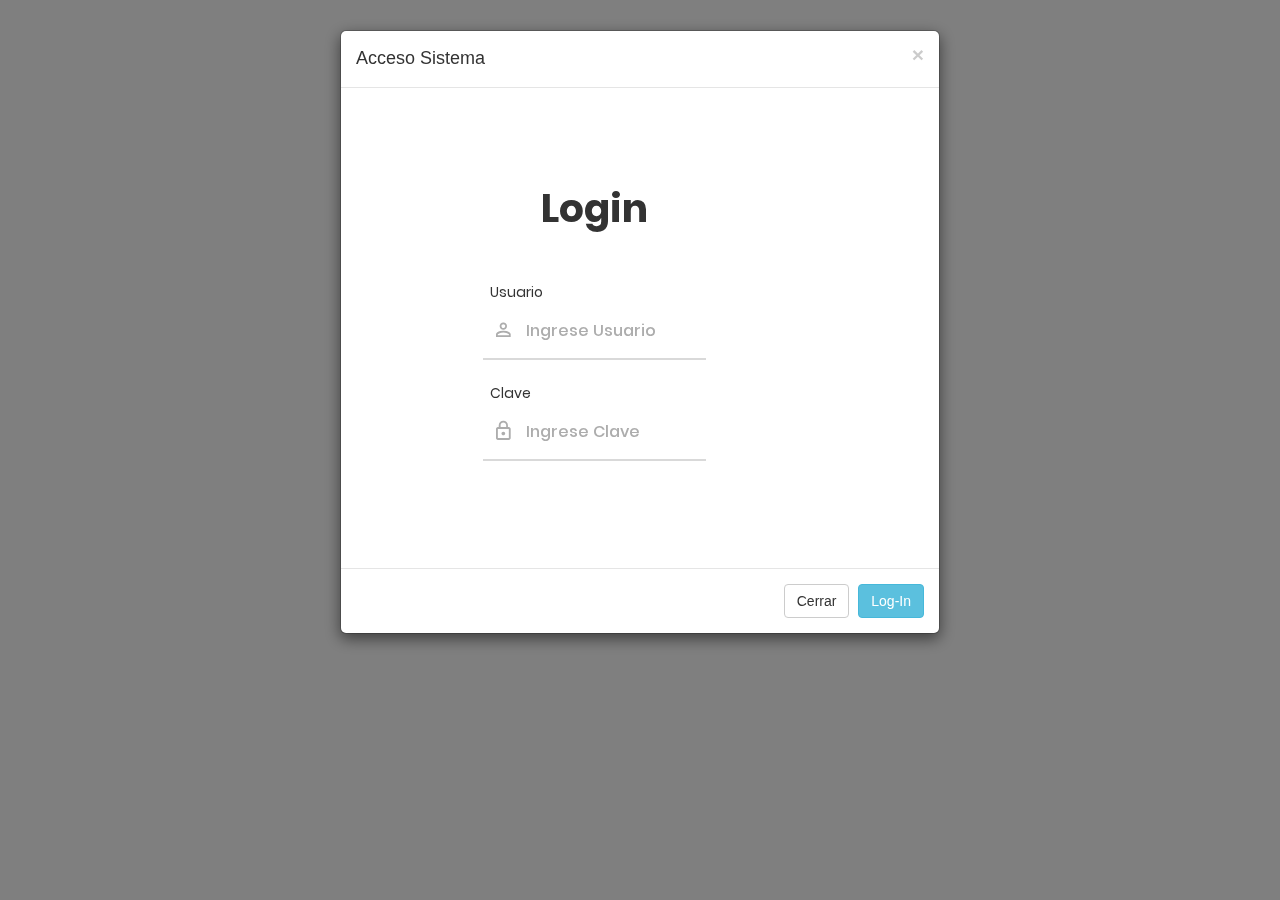
<file: index.html>
<!DOCTYPE html>

<html>
<head>
        <meta charset="UTF-8" />    
    <meta http-equiv="Content-Type" content="text/html; charset=UTF-8" />
    <meta name="viewport" content="width=device-width" />
    <title>Index</title>
    <link href="../sab/Css/main.css" rel="stylesheet" />
    <link href="../sab/Css/util.css" rel="stylesheet" />
    <link href="https://maxcdn.bootstrapcdn.com/font-awesome/4.7.0/css/font-awesome.min.css" rel="stylesheet">
    <link rel="stylesheet" href="https://maxcdn.bootstrapcdn.com/bootstrap/3.3.7/css/bootstrap.min.css">
    <link href="../sab/fonts/iconic/css/material-design-iconic-font.min.css" rel="stylesheet" />
    <script src="https://code.jquery.com/jquery-3.3.1.js" charset="utf-8"></script>
    <script src="https://maxcdn.bootstrapcdn.com/bootstrap/3.3.7/js/bootstrap.min.js"></script>
    <link href="https://maxcdn.bootstrapcdn.com/font-awesome/4.7.0/css/font-awesome.min.css" rel="stylesheet">

    <!--[if lt IE 9]>
        <script src="https://oss.maxcdn.com/libs/html5shiv/3.7.0/html5shiv.js"></script>
        <script src="https://oss.maxcdn.com/libs/respond.js/1.4.2/respond.min.js"></script>
    <![endif]-->
</head>
<body>
    <br />
    <br />
    <div class="text-center">
        <h1>Autoservicio de Préstamo de Libros</h1>
    </div>
    <br />
    <div class="modal fade" id="ModalLogin" tabindex="-1" role="dialog" aria-labelledby="myModalLabel" data-backdrop="static" data-keyboard="false">
        <div class="modal-dialog" role="document">
            <div class="modal-content">
                <div class="modal-header">
                    <button type="button" class="close" data-dismiss="modal" aria-label="Close"><span aria-hidden="true">&times;</span></button>
                    <h4 class="modal-title" id="myModalLabel">Acceso Sistema </h4>
                </div>
                <div class="modal-body">
                    <div class="limiter">
                        <div class="container-login100">
                            <div class="wrap-login100 p-l-55 p-r-55 p-t-65 p-b-54">
                                <form class="login100-form validate-form">
                                    <span class="login100-form-title p-b-49">
                                        Login 
                                    </span>
                                    <div class="wrap-input100 validate-input m-b-23" data-validate="Username is reauired">
                                        <span class="label-input100">Usuario</span>
                                        <input class="input100" type="text" name="username" id="usuario" placeholder="Ingrese Usuario">
                                        <span class="focus-input100" data-symbol="&#xf206;"></span>
                                    </div>
                                    <div class="wrap-input100 validate-input" data-validate="Password is required">
                                        <span class="label-input100">Clave</span>
                                        <input class="input100" type="password" name="pass" id="clave" placeholder="Ingrese Clave">
                                        <span class="focus-input100" data-symbol="&#xf190;"></span>
                                    </div>
                                    <br />
                                </form>
                            </div>
                        </div>
                    </div>
                </div>
                <div class="modal-footer">
                    <button type="button" class="cerrar btn btn-default" id="btncerrar" data-dismiss="modal">Cerrar</button>
                    <button type="button" class="login  btn btn-info" id="btnlogin" data-eliminar="">Log-In</button>
                </div>
            </div>
        </div>
    </div>
    <script src="Scripts/Menu.js"></script>
    <script src="Scripts/main.js"></script>
    <script src="Scripts/acceso.js"></script>
</body>
</html>
</file>
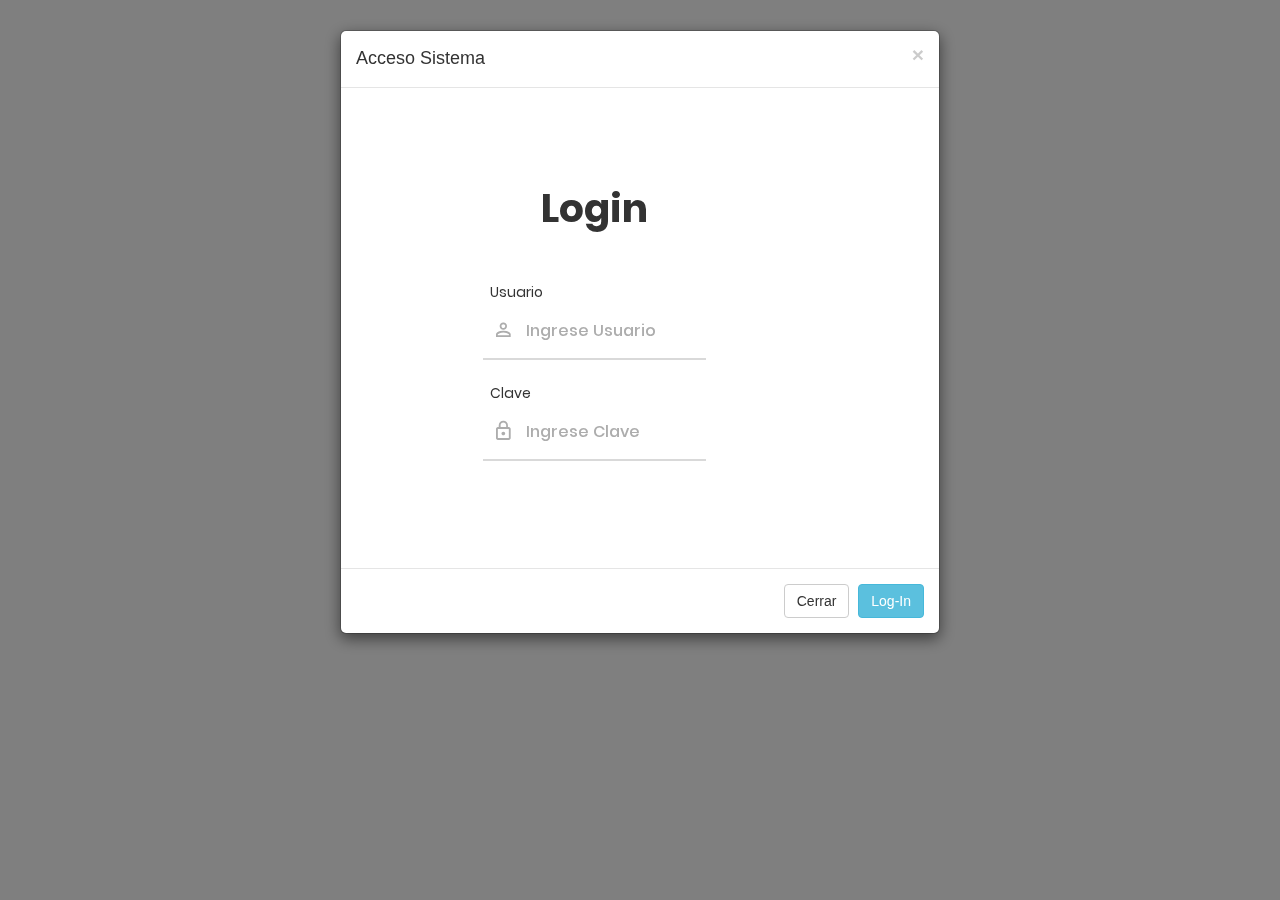
<file: sab/index.html>
<!DOCTYPE html>

<html>
<head>
        <meta charset="UTF-8" />    
    <meta http-equiv="Content-Type" content="text/html; charset=UTF-8" />
    <meta name="viewport" content="width=device-width" />
    <title>Index</title>
    <link href="Css/main.css" rel="stylesheet" />
    <link href="Css/util.css" rel="stylesheet" />
    <link href="https://maxcdn.bootstrapcdn.com/font-awesome/4.7.0/css/font-awesome.min.css" rel="stylesheet">
    <link rel="stylesheet" href="https://maxcdn.bootstrapcdn.com/bootstrap/3.3.7/css/bootstrap.min.css">
    <link href="fonts/iconic/css/material-design-iconic-font.min.css" rel="stylesheet" />
    <script src="https://code.jquery.com/jquery-3.3.1.js" charset="utf-8"></script>
    <script src="https://maxcdn.bootstrapcdn.com/bootstrap/3.3.7/js/bootstrap.min.js"></script>
    <link href="https://maxcdn.bootstrapcdn.com/font-awesome/4.7.0/css/font-awesome.min.css" rel="stylesheet">

    <!--[if lt IE 9]>
        <script src="https://oss.maxcdn.com/libs/html5shiv/3.7.0/html5shiv.js"></script>
        <script src="https://oss.maxcdn.com/libs/respond.js/1.4.2/respond.min.js"></script>
    <![endif]-->
</head>
<body>
    <br />
    <br />
    <div class="text-center">
        <h1>S.A.B</h1>
    </div>
    <br />
    <div class="modal fade" id="ModalLogin" tabindex="-1" role="dialog" aria-labelledby="myModalLabel" data-backdrop="static" data-keyboard="false">
        <div class="modal-dialog" role="document">
            <div class="modal-content">
                <div class="modal-header">
                    <button type="button" class="close" data-dismiss="modal" aria-label="Close"><span aria-hidden="true">&times;</span></button>
                    <h4 class="modal-title" id="myModalLabel">Acceso Sistema </h4>
                </div>
                <div class="modal-body">
                    <div class="limiter">
                        <div class="container-login100">
                            <div class="wrap-login100 p-l-55 p-r-55 p-t-65 p-b-54">
                                <form class="login100-form validate-form">
                                    <span class="login100-form-title p-b-49">
                                        Login
                                    </span>
                                    <div class="wrap-input100 validate-input m-b-23" data-validate="Username is reauired">
                                        <span class="label-input100">Usuario</span>
                                        <input class="input100" type="text" name="username" id="usuario" placeholder="Ingrese Usuario">
                                        <span class="focus-input100" data-symbol="&#xf206;"></span>
                                    </div>
                                    <div class="wrap-input100 validate-input" data-validate="Password is required">
                                        <span class="label-input100">Clave</span>
                                        <input class="input100" type="password" name="pass" id="clave" placeholder="Ingrese Clave">
                                        <span class="focus-input100" data-symbol="&#xf190;"></span>
                                    </div>
                                    <br />
                                </form>
                            </div>
                        </div>
                    </div>
                </div>
                <div class="modal-footer">
                    <button type="button" class="cerrar btn btn-default" id="btncerrar" data-dismiss="modal">Cerrar</button>
                    <button type="button" class="login  btn btn-info" id="btnlogin" data-eliminar="">Log-In</button>
                </div>
            </div>
        </div>
    </div>
    <script src="Scripts/Menu.js"></script>
    <script src="Scripts/main.js"></script>
</body>
</html>
</file>
<file: sab/Css/main.css>
/*//////////////////////////////////////////////////////////////////
[ FONT ]*/

@font-face {
  font-family: Poppins-Regular;
  src: url('../../fonts/poppins/Poppins-Regular.ttf'); 
}

@font-face {
  font-family: Poppins-Medium;
  src: url('../../fonts/poppins/Poppins-Medium.ttf'); 
}

@font-face {
  font-family: Poppins-Bold;
  src: url('../../fonts/poppins/Poppins-Bold.ttf'); 
}

@font-face {
  font-family: Poppins-SemiBold;
  src: url('../../fonts/poppins/Poppins-SemiBold.ttf'); 
}




/*//////////////////////////////////////////////////////////////////
[ RESTYLE TAG ]*/

* {
	margin: 0px; 
	padding: 0px; 
	box-sizing: border-box;
}

body, html {
	height: 100%;
	font-family: Poppins-Regular, sans-serif;
}

/*---------------------------------------------*/
a {
	font-family: Poppins-Regular;
	font-size: 14px;
	line-height: 1.7;
	color: #666666;
	margin: 0px;
	transition: all 0.4s;
	-webkit-transition: all 0.4s;
  -o-transition: all 0.4s;
  -moz-transition: all 0.4s;
}

a:focus {
	outline: none !important;
}

a:hover {
	text-decoration: none;
  color: #a64bf4;
}

/*---------------------------------------------*/
h1,h2,h3,h4,h5,h6 {
	margin: 0px;
}

p {
	font-family: Poppins-Regular;
	font-size: 14px;
	line-height: 1.7;
	color: #666666;
	margin: 0px;
}

ul, li {
	margin: 0px;
	list-style-type: none;
}


/*---------------------------------------------*/
input {
	outline: none;
	border: none;
}

textarea {
  outline: none;
  border: none;
}

textarea:focus, input:focus {
  border-color: transparent !important;
}

input:focus::-webkit-input-placeholder { color:transparent; }
input:focus:-moz-placeholder { color:transparent; }
input:focus::-moz-placeholder { color:transparent; }
input:focus:-ms-input-placeholder { color:transparent; }

textarea:focus::-webkit-input-placeholder { color:transparent; }
textarea:focus:-moz-placeholder { color:transparent; }
textarea:focus::-moz-placeholder { color:transparent; }
textarea:focus:-ms-input-placeholder { color:transparent; }

input::-webkit-input-placeholder { color: #adadad;}
input:-moz-placeholder { color: #adadad;}
input::-moz-placeholder { color: #adadad;}
input:-ms-input-placeholder { color: #adadad;}

textarea::-webkit-input-placeholder { color: #adadad;}
textarea:-moz-placeholder { color: #adadad;}
textarea::-moz-placeholder { color: #adadad;}
textarea:-ms-input-placeholder { color: #adadad;}

/*---------------------------------------------*/
button {
	outline: none !important;
	border: none;
	background: transparent;
}

button:hover {
	cursor: pointer;
}

iframe {
	border: none !important;
}

/*//////////////////////////////////////////////////////////////////
[ Utility ]*/
.txt1 {
  font-family: Poppins-Regular;
  font-size: 14px;
  line-height: 1.5;
  color: #666666;
}

.txt2 {
  font-family: Poppins-Regular;
  font-size: 14px;
  line-height: 1.5;
  color: #333333;
  text-transform: uppercase;
}

.bg1 {background-color: #3b5998}
.bg2 {background-color: #1da1f2}
.bg3 {background-color: #ea4335}



/*//////////////////////////////////////////////////////////////////
[ login ]*/
.limiter {
  width: 80%;
  margin: 0 auto;
}

.container-login100 {
  width:80%;  
  min-height: 50vh;
  display: -webkit-box;
  display: -webkit-flex;
  display: -moz-box;
  display: -ms-flexbox;
  display: flex;
  flex-wrap: wrap;
  justify-content: center;
  align-items: center;
  padding: 15px;
  background-repeat: no-repeat;
  background-position: center;
  background-size: cover;
}

.wrap-login100 {
  width: 500px;
  background: #fff;
  border-radius: 10px;
  overflow: hidden;
}


/*------------------------------------------------------------------
[ Form ]*/

.login100-form {
  width: 100%;
}

.login100-form-title {
  display: block;
  font-family: Poppins-Bold;
  font-size: 39px;
  color: #333333;
  line-height: 1.2;
  text-align: center;
}



/*------------------------------------------------------------------
[ Input ]*/

.wrap-input100 {
  width: 100%;
  position: relative;
  border-bottom: 2px solid #d9d9d9;
}

.label-input100 {
  font-family: Poppins-Regular;
  font-size: 14px;
  color: #333333;
  line-height: 1.5;
  padding-left: 7px;
}

.input100 {
  font-family: Poppins-Medium;
  font-size: 16px;
  color: #333333;
  line-height: 1.2;

  display: block;
  width: 100%;
  height: 55px;
  background: transparent;
  padding: 0 7px 0 43px;
}


/*---------------------------------------------*/
.focus-input100 {
  position: absolute;
  display: block;
  width: 100%;
  height: 100%;
  top: 0;
  left: 0;
  pointer-events: none;
}

.focus-input100::after {
  content: attr(data-symbol);
  font-family: Material-Design-Iconic-Font;
  color: #adadad;
  font-size: 22px;

  display: -webkit-box;
  display: -webkit-flex;
  display: -moz-box;
  display: -ms-flexbox;
  display: flex;
  align-items: center;
  justify-content: center;
  position: absolute;
  height: calc(100% - 20px);
  bottom: 0;
  left: 0;
  padding-left: 13px;
  padding-top: 3px;
}

.focus-input100::before {
  content: "";
  display: block;
  position: absolute;
  bottom: -2px;
  left: 0;
  width: 0;
  height: 2px;
  background: #7f7f7f;
  -webkit-transition: all 0.4s;
  -o-transition: all 0.4s;
  -moz-transition: all 0.4s;
  transition: all 0.4s;
}


.input100:focus + .focus-input100::before {
  width: 100%;
}

.has-val.input100 + .focus-input100::before {
  width: 100%;
}

.input100:focus + .focus-input100::after {
  color: #a64bf4;
}

.has-val.input100 + .focus-input100::after {
  color: #a64bf4;
}


/*------------------------------------------------------------------
[ Button ]*/
.container-login100-form-btn {
  display: -webkit-box;
  display: -webkit-flex;
  display: -moz-box;
  display: -ms-flexbox;
  display: flex;
  flex-wrap: wrap;
  justify-content: center;
}

.wrap-login100-form-btn {
  width: 100%;
  display: block;
  position: relative;
  z-index: 1;
  border-radius: 25px;
  overflow: hidden;
  margin: 0 auto;

  box-shadow: 0 5px 30px 0px rgba(3, 216, 222, 0.2);
  -moz-box-shadow: 0 5px 30px 0px rgba(3, 216, 222, 0.2);
  -webkit-box-shadow: 0 5px 30px 0px rgba(3, 216, 222, 0.2);
  -o-box-shadow: 0 5px 30px 0px rgba(3, 216, 222, 0.2);
  -ms-box-shadow: 0 5px 30px 0px rgba(3, 216, 222, 0.2);
}

.login100-form-bgbtn {
  position: absolute;
  z-index: -1;
  width: 300%;
  height: 100%;
  background: #a64bf4;
  background: -webkit-linear-gradient(right, #00dbde, #fc00ff, #00dbde, #fc00ff);
  background: -o-linear-gradient(right, #00dbde, #fc00ff, #00dbde, #fc00ff);
  background: -moz-linear-gradient(right, #00dbde, #fc00ff, #00dbde, #fc00ff);
  background: linear-gradient(right, #00dbde, #fc00ff, #00dbde, #fc00ff);
  top: 0;
  left: -100%;

  -webkit-transition: all 0.4s;
  -o-transition: all 0.4s;
  -moz-transition: all 0.4s;
  transition: all 0.4s;
}

.login100-form-btn {
  font-family: Poppins-Medium;
  font-size: 16px;
  color: #fff;
  line-height: 1.2;
  text-transform: uppercase;

  display: -webkit-box;
  display: -webkit-flex;
  display: -moz-box;
  display: -ms-flexbox;
  display: flex;
  justify-content: center;
  align-items: center;
  padding: 0 20px;
  width: 100%;
  height: 50px;
}

.wrap-login100-form-btn:hover .login100-form-bgbtn {
  left: 0;
}


/*------------------------------------------------------------------
[ Alert validate ]*/

.validate-input {
  position: relative;
}

.alert-validate::before {
  content: attr(data-validate);
  position: absolute;
  max-width: 70%;
  background-color: #fff;
  border: 1px solid #c80000;
  border-radius: 2px;
  padding: 4px 25px 4px 10px;
  bottom: calc((100% - 20px) / 2);
  -webkit-transform: translateY(50%);
  -moz-transform: translateY(50%);
  -ms-transform: translateY(50%);
  -o-transform: translateY(50%);
  transform: translateY(50%);
  right: 2px;
  pointer-events: none;

  font-family: Poppins-Regular;
  color: #c80000;
  font-size: 13px;
  line-height: 1.4;
  text-align: left;

  visibility: hidden;
  opacity: 0;

  -webkit-transition: opacity 0.4s;
  -o-transition: opacity 0.4s;
  -moz-transition: opacity 0.4s;
  transition: opacity 0.4s;
}

.alert-validate::after {
  content: "\f06a";
  font-family: FontAwesome;
  display: block;
  position: absolute;
  color: #c80000;
  font-size: 16px;
  bottom: calc((100% - 20px) / 2);
  -webkit-transform: translateY(50%);
  -moz-transform: translateY(50%);
  -ms-transform: translateY(50%);
  -o-transform: translateY(50%);
  transform: translateY(50%);
  right: 8px;
}

.alert-validate:hover:before {
  visibility: visible;
  opacity: 1;
}

@media (max-width: 992px) {
  .alert-validate::before {
    visibility: visible;
    opacity: 1;
  }
}


/*//////////////////////////////////////////////////////////////////
[ Social item ]*/
.login100-social-item {
  font-size: 25px;
  color: #fff;

  display: -webkit-box;
  display: -webkit-flex;
  display: -moz-box;
  display: -ms-flexbox;
  display: flex;
  justify-content: center;
  align-items: center;
  width: 50px;
  height: 50px;
  border-radius: 50%;
  margin: 5px;
}

.login100-social-item:hover {
  color: #fff;
  background-color: #333333;
}

/*//////////////////////////////////////////////////////////////////
[ Responsive ]*/

@media (max-width: 576px) {
  .wrap-login100 {
    padding-left: 15px;
    padding-right: 15px;
  }
}
</file>
<file: sab/Css/util.css>
/*[ FONT SIZE ]
///////////////////////////////////////////////////////////
*/
.fs-1 {font-size: 1px;}
.fs-2 {font-size: 2px;}
.fs-3 {font-size: 3px;}
.fs-4 {font-size: 4px;}
.fs-5 {font-size: 5px;}
.fs-6 {font-size: 6px;}
.fs-7 {font-size: 7px;}
.fs-8 {font-size: 8px;}
.fs-9 {font-size: 9px;}
.fs-10 {font-size: 10px;}
.fs-11 {font-size: 11px;}
.fs-12 {font-size: 12px;}
.fs-13 {font-size: 13px;}
.fs-14 {font-size: 14px;}
.fs-15 {font-size: 15px;}
.fs-16 {font-size: 16px;}
.fs-17 {font-size: 17px;}
.fs-18 {font-size: 18px;}
.fs-19 {font-size: 19px;}
.fs-20 {font-size: 20px;}
.fs-21 {font-size: 21px;}
.fs-22 {font-size: 22px;}
.fs-23 {font-size: 23px;}
.fs-24 {font-size: 24px;}
.fs-25 {font-size: 25px;}
.fs-26 {font-size: 26px;}
.fs-27 {font-size: 27px;}
.fs-28 {font-size: 28px;}
.fs-29 {font-size: 29px;}
.fs-30 {font-size: 30px;}
.fs-31 {font-size: 31px;}
.fs-32 {font-size: 32px;}
.fs-33 {font-size: 33px;}
.fs-34 {font-size: 34px;}
.fs-35 {font-size: 35px;}
.fs-36 {font-size: 36px;}
.fs-37 {font-size: 37px;}
.fs-38 {font-size: 38px;}
.fs-39 {font-size: 39px;}
.fs-40 {font-size: 40px;}
.fs-41 {font-size: 41px;}
.fs-42 {font-size: 42px;}
.fs-43 {font-size: 43px;}
.fs-44 {font-size: 44px;}
.fs-45 {font-size: 45px;}
.fs-46 {font-size: 46px;}
.fs-47 {font-size: 47px;}
.fs-48 {font-size: 48px;}
.fs-49 {font-size: 49px;}
.fs-50 {font-size: 50px;}
.fs-51 {font-size: 51px;}
.fs-52 {font-size: 52px;}
.fs-53 {font-size: 53px;}
.fs-54 {font-size: 54px;}
.fs-55 {font-size: 55px;}
.fs-56 {font-size: 56px;}
.fs-57 {font-size: 57px;}
.fs-58 {font-size: 58px;}
.fs-59 {font-size: 59px;}
.fs-60 {font-size: 60px;}
.fs-61 {font-size: 61px;}
.fs-62 {font-size: 62px;}
.fs-63 {font-size: 63px;}
.fs-64 {font-size: 64px;}
.fs-65 {font-size: 65px;}
.fs-66 {font-size: 66px;}
.fs-67 {font-size: 67px;}
.fs-68 {font-size: 68px;}
.fs-69 {font-size: 69px;}
.fs-70 {font-size: 70px;}
.fs-71 {font-size: 71px;}
.fs-72 {font-size: 72px;}
.fs-73 {font-size: 73px;}
.fs-74 {font-size: 74px;}
.fs-75 {font-size: 75px;}
.fs-76 {font-size: 76px;}
.fs-77 {font-size: 77px;}
.fs-78 {font-size: 78px;}
.fs-79 {font-size: 79px;}
.fs-80 {font-size: 80px;}
.fs-81 {font-size: 81px;}
.fs-82 {font-size: 82px;}
.fs-83 {font-size: 83px;}
.fs-84 {font-size: 84px;}
.fs-85 {font-size: 85px;}
.fs-86 {font-size: 86px;}
.fs-87 {font-size: 87px;}
.fs-88 {font-size: 88px;}
.fs-89 {font-size: 89px;}
.fs-90 {font-size: 90px;}
.fs-91 {font-size: 91px;}
.fs-92 {font-size: 92px;}
.fs-93 {font-size: 93px;}
.fs-94 {font-size: 94px;}
.fs-95 {font-size: 95px;}
.fs-96 {font-size: 96px;}
.fs-97 {font-size: 97px;}
.fs-98 {font-size: 98px;}
.fs-99 {font-size: 99px;}
.fs-100 {font-size: 100px;}
.fs-101 {font-size: 101px;}
.fs-102 {font-size: 102px;}
.fs-103 {font-size: 103px;}
.fs-104 {font-size: 104px;}
.fs-105 {font-size: 105px;}
.fs-106 {font-size: 106px;}
.fs-107 {font-size: 107px;}
.fs-108 {font-size: 108px;}
.fs-109 {font-size: 109px;}
.fs-110 {font-size: 110px;}
.fs-111 {font-size: 111px;}
.fs-112 {font-size: 112px;}
.fs-113 {font-size: 113px;}
.fs-114 {font-size: 114px;}
.fs-115 {font-size: 115px;}
.fs-116 {font-size: 116px;}
.fs-117 {font-size: 117px;}
.fs-118 {font-size: 118px;}
.fs-119 {font-size: 119px;}
.fs-120 {font-size: 120px;}
.fs-121 {font-size: 121px;}
.fs-122 {font-size: 122px;}
.fs-123 {font-size: 123px;}
.fs-124 {font-size: 124px;}
.fs-125 {font-size: 125px;}
.fs-126 {font-size: 126px;}
.fs-127 {font-size: 127px;}
.fs-128 {font-size: 128px;}
.fs-129 {font-size: 129px;}
.fs-130 {font-size: 130px;}
.fs-131 {font-size: 131px;}
.fs-132 {font-size: 132px;}
.fs-133 {font-size: 133px;}
.fs-134 {font-size: 134px;}
.fs-135 {font-size: 135px;}
.fs-136 {font-size: 136px;}
.fs-137 {font-size: 137px;}
.fs-138 {font-size: 138px;}
.fs-139 {font-size: 139px;}
.fs-140 {font-size: 140px;}
.fs-141 {font-size: 141px;}
.fs-142 {font-size: 142px;}
.fs-143 {font-size: 143px;}
.fs-144 {font-size: 144px;}
.fs-145 {font-size: 145px;}
.fs-146 {font-size: 146px;}
.fs-147 {font-size: 147px;}
.fs-148 {font-size: 148px;}
.fs-149 {font-size: 149px;}
.fs-150 {font-size: 150px;}
.fs-151 {font-size: 151px;}
.fs-152 {font-size: 152px;}
.fs-153 {font-size: 153px;}
.fs-154 {font-size: 154px;}
.fs-155 {font-size: 155px;}
.fs-156 {font-size: 156px;}
.fs-157 {font-size: 157px;}
.fs-158 {font-size: 158px;}
.fs-159 {font-size: 159px;}
.fs-160 {font-size: 160px;}
.fs-161 {font-size: 161px;}
.fs-162 {font-size: 162px;}
.fs-163 {font-size: 163px;}
.fs-164 {font-size: 164px;}
.fs-165 {font-size: 165px;}
.fs-166 {font-size: 166px;}
.fs-167 {font-size: 167px;}
.fs-168 {font-size: 168px;}
.fs-169 {font-size: 169px;}
.fs-170 {font-size: 170px;}
.fs-171 {font-size: 171px;}
.fs-172 {font-size: 172px;}
.fs-173 {font-size: 173px;}
.fs-174 {font-size: 174px;}
.fs-175 {font-size: 175px;}
.fs-176 {font-size: 176px;}
.fs-177 {font-size: 177px;}
.fs-178 {font-size: 178px;}
.fs-179 {font-size: 179px;}
.fs-180 {font-size: 180px;}
.fs-181 {font-size: 181px;}
.fs-182 {font-size: 182px;}
.fs-183 {font-size: 183px;}
.fs-184 {font-size: 184px;}
.fs-185 {font-size: 185px;}
.fs-186 {font-size: 186px;}
.fs-187 {font-size: 187px;}
.fs-188 {font-size: 188px;}
.fs-189 {font-size: 189px;}
.fs-190 {font-size: 190px;}
.fs-191 {font-size: 191px;}
.fs-192 {font-size: 192px;}
.fs-193 {font-size: 193px;}
.fs-194 {font-size: 194px;}
.fs-195 {font-size: 195px;}
.fs-196 {font-size: 196px;}
.fs-197 {font-size: 197px;}
.fs-198 {font-size: 198px;}
.fs-199 {font-size: 199px;}
.fs-200 {font-size: 200px;}

/*[ PADDING ]
///////////////////////////////////////////////////////////
*/
.p-t-0 {padding-top: 0px;}
.p-t-1 {padding-top: 1px;}
.p-t-2 {padding-top: 2px;}
.p-t-3 {padding-top: 3px;}
.p-t-4 {padding-top: 4px;}
.p-t-5 {padding-top: 5px;}
.p-t-6 {padding-top: 6px;}
.p-t-7 {padding-top: 7px;}
.p-t-8 {padding-top: 8px;}
.p-t-9 {padding-top: 9px;}
.p-t-10 {padding-top: 10px;}
.p-t-11 {padding-top: 11px;}
.p-t-12 {padding-top: 12px;}
.p-t-13 {padding-top: 13px;}
.p-t-14 {padding-top: 14px;}
.p-t-15 {padding-top: 15px;}
.p-t-16 {padding-top: 16px;}
.p-t-17 {padding-top: 17px;}
.p-t-18 {padding-top: 18px;}
.p-t-19 {padding-top: 19px;}
.p-t-20 {padding-top: 20px;}
.p-t-21 {padding-top: 21px;}
.p-t-22 {padding-top: 22px;}
.p-t-23 {padding-top: 23px;}
.p-t-24 {padding-top: 24px;}
.p-t-25 {padding-top: 25px;}
.p-t-26 {padding-top: 26px;}
.p-t-27 {padding-top: 27px;}
.p-t-28 {padding-top: 28px;}
.p-t-29 {padding-top: 29px;}
.p-t-30 {padding-top: 30px;}
.p-t-31 {padding-top: 31px;}
.p-t-32 {padding-top: 32px;}
.p-t-33 {padding-top: 33px;}
.p-t-34 {padding-top: 34px;}
.p-t-35 {padding-top: 35px;}
.p-t-36 {padding-top: 36px;}
.p-t-37 {padding-top: 37px;}
.p-t-38 {padding-top: 38px;}
.p-t-39 {padding-top: 39px;}
.p-t-40 {padding-top: 40px;}
.p-t-41 {padding-top: 41px;}
.p-t-42 {padding-top: 42px;}
.p-t-43 {padding-top: 43px;}
.p-t-44 {padding-top: 44px;}
.p-t-45 {padding-top: 45px;}
.p-t-46 {padding-top: 46px;}
.p-t-47 {padding-top: 47px;}
.p-t-48 {padding-top: 48px;}
.p-t-49 {padding-top: 49px;}
.p-t-50 {padding-top: 50px;}
.p-t-51 {padding-top: 51px;}
.p-t-52 {padding-top: 52px;}
.p-t-53 {padding-top: 53px;}
.p-t-54 {padding-top: 54px;}
.p-t-55 {padding-top: 55px;}
.p-t-56 {padding-top: 56px;}
.p-t-57 {padding-top: 57px;}
.p-t-58 {padding-top: 58px;}
.p-t-59 {padding-top: 59px;}
.p-t-60 {padding-top: 60px;}
.p-t-61 {padding-top: 61px;}
.p-t-62 {padding-top: 62px;}
.p-t-63 {padding-top: 63px;}
.p-t-64 {padding-top: 64px;}
.p-t-65 {padding-top: 65px;}
.p-t-66 {padding-top: 66px;}
.p-t-67 {padding-top: 67px;}
.p-t-68 {padding-top: 68px;}
.p-t-69 {padding-top: 69px;}
.p-t-70 {padding-top: 70px;}
.p-t-71 {padding-top: 71px;}
.p-t-72 {padding-top: 72px;}
.p-t-73 {padding-top: 73px;}
.p-t-74 {padding-top: 74px;}
.p-t-75 {padding-top: 75px;}
.p-t-76 {padding-top: 76px;}
.p-t-77 {padding-top: 77px;}
.p-t-78 {padding-top: 78px;}
.p-t-79 {padding-top: 79px;}
.p-t-80 {padding-top: 80px;}
.p-t-81 {padding-top: 81px;}
.p-t-82 {padding-top: 82px;}
.p-t-83 {padding-top: 83px;}
.p-t-84 {padding-top: 84px;}
.p-t-85 {padding-top: 85px;}
.p-t-86 {padding-top: 86px;}
.p-t-87 {padding-top: 87px;}
.p-t-88 {padding-top: 88px;}
.p-t-89 {padding-top: 89px;}
.p-t-90 {padding-top: 90px;}
.p-t-91 {padding-top: 91px;}
.p-t-92 {padding-top: 92px;}
.p-t-93 {padding-top: 93px;}
.p-t-94 {padding-top: 94px;}
.p-t-95 {padding-top: 95px;}
.p-t-96 {padding-top: 96px;}
.p-t-97 {padding-top: 97px;}
.p-t-98 {padding-top: 98px;}
.p-t-99 {padding-top: 99px;}
.p-t-100 {padding-top: 100px;}
.p-t-101 {padding-top: 101px;}
.p-t-102 {padding-top: 102px;}
.p-t-103 {padding-top: 103px;}
.p-t-104 {padding-top: 104px;}
.p-t-105 {padding-top: 105px;}
.p-t-106 {padding-top: 106px;}
.p-t-107 {padding-top: 107px;}
.p-t-108 {padding-top: 108px;}
.p-t-109 {padding-top: 109px;}
.p-t-110 {padding-top: 110px;}
.p-t-111 {padding-top: 111px;}
.p-t-112 {padding-top: 112px;}
.p-t-113 {padding-top: 113px;}
.p-t-114 {padding-top: 114px;}
.p-t-115 {padding-top: 115px;}
.p-t-116 {padding-top: 116px;}
.p-t-117 {padding-top: 117px;}
.p-t-118 {padding-top: 118px;}
.p-t-119 {padding-top: 119px;}
.p-t-120 {padding-top: 120px;}
.p-t-121 {padding-top: 121px;}
.p-t-122 {padding-top: 122px;}
.p-t-123 {padding-top: 123px;}
.p-t-124 {padding-top: 124px;}
.p-t-125 {padding-top: 125px;}
.p-t-126 {padding-top: 126px;}
.p-t-127 {padding-top: 127px;}
.p-t-128 {padding-top: 128px;}
.p-t-129 {padding-top: 129px;}
.p-t-130 {padding-top: 130px;}
.p-t-131 {padding-top: 131px;}
.p-t-132 {padding-top: 132px;}
.p-t-133 {padding-top: 133px;}
.p-t-134 {padding-top: 134px;}
.p-t-135 {padding-top: 135px;}
.p-t-136 {padding-top: 136px;}
.p-t-137 {padding-top: 137px;}
.p-t-138 {padding-top: 138px;}
.p-t-139 {padding-top: 139px;}
.p-t-140 {padding-top: 140px;}
.p-t-141 {padding-top: 141px;}
.p-t-142 {padding-top: 142px;}
.p-t-143 {padding-top: 143px;}
.p-t-144 {padding-top: 144px;}
.p-t-145 {padding-top: 145px;}
.p-t-146 {padding-top: 146px;}
.p-t-147 {padding-top: 147px;}
.p-t-148 {padding-top: 148px;}
.p-t-149 {padding-top: 149px;}
.p-t-150 {padding-top: 150px;}
.p-t-151 {padding-top: 151px;}
.p-t-152 {padding-top: 152px;}
.p-t-153 {padding-top: 153px;}
.p-t-154 {padding-top: 154px;}
.p-t-155 {padding-top: 155px;}
.p-t-156 {padding-top: 156px;}
.p-t-157 {padding-top: 157px;}
.p-t-158 {padding-top: 158px;}
.p-t-159 {padding-top: 159px;}
.p-t-160 {padding-top: 160px;}
.p-t-161 {padding-top: 161px;}
.p-t-162 {padding-top: 162px;}
.p-t-163 {padding-top: 163px;}
.p-t-164 {padding-top: 164px;}
.p-t-165 {padding-top: 165px;}
.p-t-166 {padding-top: 166px;}
.p-t-167 {padding-top: 167px;}
.p-t-168 {padding-top: 168px;}
.p-t-169 {padding-top: 169px;}
.p-t-170 {padding-top: 170px;}
.p-t-171 {padding-top: 171px;}
.p-t-172 {padding-top: 172px;}
.p-t-173 {padding-top: 173px;}
.p-t-174 {padding-top: 174px;}
.p-t-175 {padding-top: 175px;}
.p-t-176 {padding-top: 176px;}
.p-t-177 {padding-top: 177px;}
.p-t-178 {padding-top: 178px;}
.p-t-179 {padding-top: 179px;}
.p-t-180 {padding-top: 180px;}
.p-t-181 {padding-top: 181px;}
.p-t-182 {padding-top: 182px;}
.p-t-183 {padding-top: 183px;}
.p-t-184 {padding-top: 184px;}
.p-t-185 {padding-top: 185px;}
.p-t-186 {padding-top: 186px;}
.p-t-187 {padding-top: 187px;}
.p-t-188 {padding-top: 188px;}
.p-t-189 {padding-top: 189px;}
.p-t-190 {padding-top: 190px;}
.p-t-191 {padding-top: 191px;}
.p-t-192 {padding-top: 192px;}
.p-t-193 {padding-top: 193px;}
.p-t-194 {padding-top: 194px;}
.p-t-195 {padding-top: 195px;}
.p-t-196 {padding-top: 196px;}
.p-t-197 {padding-top: 197px;}
.p-t-198 {padding-top: 198px;}
.p-t-199 {padding-top: 199px;}
.p-t-200 {padding-top: 200px;}
.p-t-201 {padding-top: 201px;}
.p-t-202 {padding-top: 202px;}
.p-t-203 {padding-top: 203px;}
.p-t-204 {padding-top: 204px;}
.p-t-205 {padding-top: 205px;}
.p-t-206 {padding-top: 206px;}
.p-t-207 {padding-top: 207px;}
.p-t-208 {padding-top: 208px;}
.p-t-209 {padding-top: 209px;}
.p-t-210 {padding-top: 210px;}
.p-t-211 {padding-top: 211px;}
.p-t-212 {padding-top: 212px;}
.p-t-213 {padding-top: 213px;}
.p-t-214 {padding-top: 214px;}
.p-t-215 {padding-top: 215px;}
.p-t-216 {padding-top: 216px;}
.p-t-217 {padding-top: 217px;}
.p-t-218 {padding-top: 218px;}
.p-t-219 {padding-top: 219px;}
.p-t-220 {padding-top: 220px;}
.p-t-221 {padding-top: 221px;}
.p-t-222 {padding-top: 222px;}
.p-t-223 {padding-top: 223px;}
.p-t-224 {padding-top: 224px;}
.p-t-225 {padding-top: 225px;}
.p-t-226 {padding-top: 226px;}
.p-t-227 {padding-top: 227px;}
.p-t-228 {padding-top: 228px;}
.p-t-229 {padding-top: 229px;}
.p-t-230 {padding-top: 230px;}
.p-t-231 {padding-top: 231px;}
.p-t-232 {padding-top: 232px;}
.p-t-233 {padding-top: 233px;}
.p-t-234 {padding-top: 234px;}
.p-t-235 {padding-top: 235px;}
.p-t-236 {padding-top: 236px;}
.p-t-237 {padding-top: 237px;}
.p-t-238 {padding-top: 238px;}
.p-t-239 {padding-top: 239px;}
.p-t-240 {padding-top: 240px;}
.p-t-241 {padding-top: 241px;}
.p-t-242 {padding-top: 242px;}
.p-t-243 {padding-top: 243px;}
.p-t-244 {padding-top: 244px;}
.p-t-245 {padding-top: 245px;}
.p-t-246 {padding-top: 246px;}
.p-t-247 {padding-top: 247px;}
.p-t-248 {padding-top: 248px;}
.p-t-249 {padding-top: 249px;}
.p-t-250 {padding-top: 250px;}
.p-b-0 {padding-bottom: 0px;}
.p-b-1 {padding-bottom: 1px;}
.p-b-2 {padding-bottom: 2px;}
.p-b-3 {padding-bottom: 3px;}
.p-b-4 {padding-bottom: 4px;}
.p-b-5 {padding-bottom: 5px;}
.p-b-6 {padding-bottom: 6px;}
.p-b-7 {padding-bottom: 7px;}
.p-b-8 {padding-bottom: 8px;}
.p-b-9 {padding-bottom: 9px;}
.p-b-10 {padding-bottom: 10px;}
.p-b-11 {padding-bottom: 11px;}
.p-b-12 {padding-bottom: 12px;}
.p-b-13 {padding-bottom: 13px;}
.p-b-14 {padding-bottom: 14px;}
.p-b-15 {padding-bottom: 15px;}
.p-b-16 {padding-bottom: 16px;}
.p-b-17 {padding-bottom: 17px;}
.p-b-18 {padding-bottom: 18px;}
.p-b-19 {padding-bottom: 19px;}
.p-b-20 {padding-bottom: 20px;}
.p-b-21 {padding-bottom: 21px;}
.p-b-22 {padding-bottom: 22px;}
.p-b-23 {padding-bottom: 23px;}
.p-b-24 {padding-bottom: 24px;}
.p-b-25 {padding-bottom: 25px;}
.p-b-26 {padding-bottom: 26px;}
.p-b-27 {padding-bottom: 27px;}
.p-b-28 {padding-bottom: 28px;}
.p-b-29 {padding-bottom: 29px;}
.p-b-30 {padding-bottom: 30px;}
.p-b-31 {padding-bottom: 31px;}
.p-b-32 {padding-bottom: 32px;}
.p-b-33 {padding-bottom: 33px;}
.p-b-34 {padding-bottom: 34px;}
.p-b-35 {padding-bottom: 35px;}
.p-b-36 {padding-bottom: 36px;}
.p-b-37 {padding-bottom: 37px;}
.p-b-38 {padding-bottom: 38px;}
.p-b-39 {padding-bottom: 39px;}
.p-b-40 {padding-bottom: 40px;}
.p-b-41 {padding-bottom: 41px;}
.p-b-42 {padding-bottom: 42px;}
.p-b-43 {padding-bottom: 43px;}
.p-b-44 {padding-bottom: 44px;}
.p-b-45 {padding-bottom: 45px;}
.p-b-46 {padding-bottom: 46px;}
.p-b-47 {padding-bottom: 47px;}
.p-b-48 {padding-bottom: 48px;}
.p-b-49 {padding-bottom: 49px;}
.p-b-50 {padding-bottom: 50px;}
.p-b-51 {padding-bottom: 51px;}
.p-b-52 {padding-bottom: 52px;}
.p-b-53 {padding-bottom: 53px;}
.p-b-54 {padding-bottom: 54px;}
.p-b-55 {padding-bottom: 55px;}
.p-b-56 {padding-bottom: 56px;}
.p-b-57 {padding-bottom: 57px;}
.p-b-58 {padding-bottom: 58px;}
.p-b-59 {padding-bottom: 59px;}
.p-b-60 {padding-bottom: 60px;}
.p-b-61 {padding-bottom: 61px;}
.p-b-62 {padding-bottom: 62px;}
.p-b-63 {padding-bottom: 63px;}
.p-b-64 {padding-bottom: 64px;}
.p-b-65 {padding-bottom: 65px;}
.p-b-66 {padding-bottom: 66px;}
.p-b-67 {padding-bottom: 67px;}
.p-b-68 {padding-bottom: 68px;}
.p-b-69 {padding-bottom: 69px;}
.p-b-70 {padding-bottom: 70px;}
.p-b-71 {padding-bottom: 71px;}
.p-b-72 {padding-bottom: 72px;}
.p-b-73 {padding-bottom: 73px;}
.p-b-74 {padding-bottom: 74px;}
.p-b-75 {padding-bottom: 75px;}
.p-b-76 {padding-bottom: 76px;}
.p-b-77 {padding-bottom: 77px;}
.p-b-78 {padding-bottom: 78px;}
.p-b-79 {padding-bottom: 79px;}
.p-b-80 {padding-bottom: 80px;}
.p-b-81 {padding-bottom: 81px;}
.p-b-82 {padding-bottom: 82px;}
.p-b-83 {padding-bottom: 83px;}
.p-b-84 {padding-bottom: 84px;}
.p-b-85 {padding-bottom: 85px;}
.p-b-86 {padding-bottom: 86px;}
.p-b-87 {padding-bottom: 87px;}
.p-b-88 {padding-bottom: 88px;}
.p-b-89 {padding-bottom: 89px;}
.p-b-90 {padding-bottom: 90px;}
.p-b-91 {padding-bottom: 91px;}
.p-b-92 {padding-bottom: 92px;}
.p-b-93 {padding-bottom: 93px;}
.p-b-94 {padding-bottom: 94px;}
.p-b-95 {padding-bottom: 95px;}
.p-b-96 {padding-bottom: 96px;}
.p-b-97 {padding-bottom: 97px;}
.p-b-98 {padding-bottom: 98px;}
.p-b-99 {padding-bottom: 99px;}
.p-b-100 {padding-bottom: 100px;}
.p-b-101 {padding-bottom: 101px;}
.p-b-102 {padding-bottom: 102px;}
.p-b-103 {padding-bottom: 103px;}
.p-b-104 {padding-bottom: 104px;}
.p-b-105 {padding-bottom: 105px;}
.p-b-106 {padding-bottom: 106px;}
.p-b-107 {padding-bottom: 107px;}
.p-b-108 {padding-bottom: 108px;}
.p-b-109 {padding-bottom: 109px;}
.p-b-110 {padding-bottom: 110px;}
.p-b-111 {padding-bottom: 111px;}
.p-b-112 {padding-bottom: 112px;}
.p-b-113 {padding-bottom: 113px;}
.p-b-114 {padding-bottom: 114px;}
.p-b-115 {padding-bottom: 115px;}
.p-b-116 {padding-bottom: 116px;}
.p-b-117 {padding-bottom: 117px;}
.p-b-118 {padding-bottom: 118px;}
.p-b-119 {padding-bottom: 119px;}
.p-b-120 {padding-bottom: 120px;}
.p-b-121 {padding-bottom: 121px;}
.p-b-122 {padding-bottom: 122px;}
.p-b-123 {padding-bottom: 123px;}
.p-b-124 {padding-bottom: 124px;}
.p-b-125 {padding-bottom: 125px;}
.p-b-126 {padding-bottom: 126px;}
.p-b-127 {padding-bottom: 127px;}
.p-b-128 {padding-bottom: 128px;}
.p-b-129 {padding-bottom: 129px;}
.p-b-130 {padding-bottom: 130px;}
.p-b-131 {padding-bottom: 131px;}
.p-b-132 {padding-bottom: 132px;}
.p-b-133 {padding-bottom: 133px;}
.p-b-134 {padding-bottom: 134px;}
.p-b-135 {padding-bottom: 135px;}
.p-b-136 {padding-bottom: 136px;}
.p-b-137 {padding-bottom: 137px;}
.p-b-138 {padding-bottom: 138px;}
.p-b-139 {padding-bottom: 139px;}
.p-b-140 {padding-bottom: 140px;}
.p-b-141 {padding-bottom: 141px;}
.p-b-142 {padding-bottom: 142px;}
.p-b-143 {padding-bottom: 143px;}
.p-b-144 {padding-bottom: 144px;}
.p-b-145 {padding-bottom: 145px;}
.p-b-146 {padding-bottom: 146px;}
.p-b-147 {padding-bottom: 147px;}
.p-b-148 {padding-bottom: 148px;}
.p-b-149 {padding-bottom: 149px;}
.p-b-150 {padding-bottom: 150px;}
.p-b-151 {padding-bottom: 151px;}
.p-b-152 {padding-bottom: 152px;}
.p-b-153 {padding-bottom: 153px;}
.p-b-154 {padding-bottom: 154px;}
.p-b-155 {padding-bottom: 155px;}
.p-b-156 {padding-bottom: 156px;}
.p-b-157 {padding-bottom: 157px;}
.p-b-158 {padding-bottom: 158px;}
.p-b-159 {padding-bottom: 159px;}
.p-b-160 {padding-bottom: 160px;}
.p-b-161 {padding-bottom: 161px;}
.p-b-162 {padding-bottom: 162px;}
.p-b-163 {padding-bottom: 163px;}
.p-b-164 {padding-bottom: 164px;}
.p-b-165 {padding-bottom: 165px;}
.p-b-166 {padding-bottom: 166px;}
.p-b-167 {padding-bottom: 167px;}
.p-b-168 {padding-bottom: 168px;}
.p-b-169 {padding-bottom: 169px;}
.p-b-170 {padding-bottom: 170px;}
.p-b-171 {padding-bottom: 171px;}
.p-b-172 {padding-bottom: 172px;}
.p-b-173 {padding-bottom: 173px;}
.p-b-174 {padding-bottom: 174px;}
.p-b-175 {padding-bottom: 175px;}
.p-b-176 {padding-bottom: 176px;}
.p-b-177 {padding-bottom: 177px;}
.p-b-178 {padding-bottom: 178px;}
.p-b-179 {padding-bottom: 179px;}
.p-b-180 {padding-bottom: 180px;}
.p-b-181 {padding-bottom: 181px;}
.p-b-182 {padding-bottom: 182px;}
.p-b-183 {padding-bottom: 183px;}
.p-b-184 {padding-bottom: 184px;}
.p-b-185 {padding-bottom: 185px;}
.p-b-186 {padding-bottom: 186px;}
.p-b-187 {padding-bottom: 187px;}
.p-b-188 {padding-bottom: 188px;}
.p-b-189 {padding-bottom: 189px;}
.p-b-190 {padding-bottom: 190px;}
.p-b-191 {padding-bottom: 191px;}
.p-b-192 {padding-bottom: 192px;}
.p-b-193 {padding-bottom: 193px;}
.p-b-194 {padding-bottom: 194px;}
.p-b-195 {padding-bottom: 195px;}
.p-b-196 {padding-bottom: 196px;}
.p-b-197 {padding-bottom: 197px;}
.p-b-198 {padding-bottom: 198px;}
.p-b-199 {padding-bottom: 199px;}
.p-b-200 {padding-bottom: 200px;}
.p-b-201 {padding-bottom: 201px;}
.p-b-202 {padding-bottom: 202px;}
.p-b-203 {padding-bottom: 203px;}
.p-b-204 {padding-bottom: 204px;}
.p-b-205 {padding-bottom: 205px;}
.p-b-206 {padding-bottom: 206px;}
.p-b-207 {padding-bottom: 207px;}
.p-b-208 {padding-bottom: 208px;}
.p-b-209 {padding-bottom: 209px;}
.p-b-210 {padding-bottom: 210px;}
.p-b-211 {padding-bottom: 211px;}
.p-b-212 {padding-bottom: 212px;}
.p-b-213 {padding-bottom: 213px;}
.p-b-214 {padding-bottom: 214px;}
.p-b-215 {padding-bottom: 215px;}
.p-b-216 {padding-bottom: 216px;}
.p-b-217 {padding-bottom: 217px;}
.p-b-218 {padding-bottom: 218px;}
.p-b-219 {padding-bottom: 219px;}
.p-b-220 {padding-bottom: 220px;}
.p-b-221 {padding-bottom: 221px;}
.p-b-222 {padding-bottom: 222px;}
.p-b-223 {padding-bottom: 223px;}
.p-b-224 {padding-bottom: 224px;}
.p-b-225 {padding-bottom: 225px;}
.p-b-226 {padding-bottom: 226px;}
.p-b-227 {padding-bottom: 227px;}
.p-b-228 {padding-bottom: 228px;}
.p-b-229 {padding-bottom: 229px;}
.p-b-230 {padding-bottom: 230px;}
.p-b-231 {padding-bottom: 231px;}
.p-b-232 {padding-bottom: 232px;}
.p-b-233 {padding-bottom: 233px;}
.p-b-234 {padding-bottom: 234px;}
.p-b-235 {padding-bottom: 235px;}
.p-b-236 {padding-bottom: 236px;}
.p-b-237 {padding-bottom: 237px;}
.p-b-238 {padding-bottom: 238px;}
.p-b-239 {padding-bottom: 239px;}
.p-b-240 {padding-bottom: 240px;}
.p-b-241 {padding-bottom: 241px;}
.p-b-242 {padding-bottom: 242px;}
.p-b-243 {padding-bottom: 243px;}
.p-b-244 {padding-bottom: 244px;}
.p-b-245 {padding-bottom: 245px;}
.p-b-246 {padding-bottom: 246px;}
.p-b-247 {padding-bottom: 247px;}
.p-b-248 {padding-bottom: 248px;}
.p-b-249 {padding-bottom: 249px;}
.p-b-250 {padding-bottom: 250px;}
.p-l-0 {padding-left: 0px;}
.p-l-1 {padding-left: 1px;}
.p-l-2 {padding-left: 2px;}
.p-l-3 {padding-left: 3px;}
.p-l-4 {padding-left: 4px;}
.p-l-5 {padding-left: 5px;}
.p-l-6 {padding-left: 6px;}
.p-l-7 {padding-left: 7px;}
.p-l-8 {padding-left: 8px;}
.p-l-9 {padding-left: 9px;}
.p-l-10 {padding-left: 10px;}
.p-l-11 {padding-left: 11px;}
.p-l-12 {padding-left: 12px;}
.p-l-13 {padding-left: 13px;}
.p-l-14 {padding-left: 14px;}
.p-l-15 {padding-left: 15px;}
.p-l-16 {padding-left: 16px;}
.p-l-17 {padding-left: 17px;}
.p-l-18 {padding-left: 18px;}
.p-l-19 {padding-left: 19px;}
.p-l-20 {padding-left: 20px;}
.p-l-21 {padding-left: 21px;}
.p-l-22 {padding-left: 22px;}
.p-l-23 {padding-left: 23px;}
.p-l-24 {padding-left: 24px;}
.p-l-25 {padding-left: 25px;}
.p-l-26 {padding-left: 26px;}
.p-l-27 {padding-left: 27px;}
.p-l-28 {padding-left: 28px;}
.p-l-29 {padding-left: 29px;}
.p-l-30 {padding-left: 30px;}
.p-l-31 {padding-left: 31px;}
.p-l-32 {padding-left: 32px;}
.p-l-33 {padding-left: 33px;}
.p-l-34 {padding-left: 34px;}
.p-l-35 {padding-left: 35px;}
.p-l-36 {padding-left: 36px;}
.p-l-37 {padding-left: 37px;}
.p-l-38 {padding-left: 38px;}
.p-l-39 {padding-left: 39px;}
.p-l-40 {padding-left: 40px;}
.p-l-41 {padding-left: 41px;}
.p-l-42 {padding-left: 42px;}
.p-l-43 {padding-left: 43px;}
.p-l-44 {padding-left: 44px;}
.p-l-45 {padding-left: 45px;}
.p-l-46 {padding-left: 46px;}
.p-l-47 {padding-left: 47px;}
.p-l-48 {padding-left: 48px;}
.p-l-49 {padding-left: 49px;}
.p-l-50 {padding-left: 50px;}
.p-l-51 {padding-left: 51px;}
.p-l-52 {padding-left: 52px;}
.p-l-53 {padding-left: 53px;}
.p-l-54 {padding-left: 54px;}
.p-l-55 {padding-left: 55px;}
.p-l-56 {padding-left: 56px;}
.p-l-57 {padding-left: 57px;}
.p-l-58 {padding-left: 58px;}
.p-l-59 {padding-left: 59px;}
.p-l-60 {padding-left: 60px;}
.p-l-61 {padding-left: 61px;}
.p-l-62 {padding-left: 62px;}
.p-l-63 {padding-left: 63px;}
.p-l-64 {padding-left: 64px;}
.p-l-65 {padding-left: 65px;}
.p-l-66 {padding-left: 66px;}
.p-l-67 {padding-left: 67px;}
.p-l-68 {padding-left: 68px;}
.p-l-69 {padding-left: 69px;}
.p-l-70 {padding-left: 70px;}
.p-l-71 {padding-left: 71px;}
.p-l-72 {padding-left: 72px;}
.p-l-73 {padding-left: 73px;}
.p-l-74 {padding-left: 74px;}
.p-l-75 {padding-left: 75px;}
.p-l-76 {padding-left: 76px;}
.p-l-77 {padding-left: 77px;}
.p-l-78 {padding-left: 78px;}
.p-l-79 {padding-left: 79px;}
.p-l-80 {padding-left: 80px;}
.p-l-81 {padding-left: 81px;}
.p-l-82 {padding-left: 82px;}
.p-l-83 {padding-left: 83px;}
.p-l-84 {padding-left: 84px;}
.p-l-85 {padding-left: 85px;}
.p-l-86 {padding-left: 86px;}
.p-l-87 {padding-left: 87px;}
.p-l-88 {padding-left: 88px;}
.p-l-89 {padding-left: 89px;}
.p-l-90 {padding-left: 90px;}
.p-l-91 {padding-left: 91px;}
.p-l-92 {padding-left: 92px;}
.p-l-93 {padding-left: 93px;}
.p-l-94 {padding-left: 94px;}
.p-l-95 {padding-left: 95px;}
.p-l-96 {padding-left: 96px;}
.p-l-97 {padding-left: 97px;}
.p-l-98 {padding-left: 98px;}
.p-l-99 {padding-left: 99px;}
.p-l-100 {padding-left: 100px;}
.p-l-101 {padding-left: 101px;}
.p-l-102 {padding-left: 102px;}
.p-l-103 {padding-left: 103px;}
.p-l-104 {padding-left: 104px;}
.p-l-105 {padding-left: 105px;}
.p-l-106 {padding-left: 106px;}
.p-l-107 {padding-left: 107px;}
.p-l-108 {padding-left: 108px;}
.p-l-109 {padding-left: 109px;}
.p-l-110 {padding-left: 110px;}
.p-l-111 {padding-left: 111px;}
.p-l-112 {padding-left: 112px;}
.p-l-113 {padding-left: 113px;}
.p-l-114 {padding-left: 114px;}
.p-l-115 {padding-left: 115px;}
.p-l-116 {padding-left: 116px;}
.p-l-117 {padding-left: 117px;}
.p-l-118 {padding-left: 118px;}
.p-l-119 {padding-left: 119px;}
.p-l-120 {padding-left: 120px;}
.p-l-121 {padding-left: 121px;}
.p-l-122 {padding-left: 122px;}
.p-l-123 {padding-left: 123px;}
.p-l-124 {padding-left: 124px;}
.p-l-125 {padding-left: 125px;}
.p-l-126 {padding-left: 126px;}
.p-l-127 {padding-left: 127px;}
.p-l-128 {padding-left: 128px;}
.p-l-129 {padding-left: 129px;}
.p-l-130 {padding-left: 130px;}
.p-l-131 {padding-left: 131px;}
.p-l-132 {padding-left: 132px;}
.p-l-133 {padding-left: 133px;}
.p-l-134 {padding-left: 134px;}
.p-l-135 {padding-left: 135px;}
.p-l-136 {padding-left: 136px;}
.p-l-137 {padding-left: 137px;}
.p-l-138 {padding-left: 138px;}
.p-l-139 {padding-left: 139px;}
.p-l-140 {padding-left: 140px;}
.p-l-141 {padding-left: 141px;}
.p-l-142 {padding-left: 142px;}
.p-l-143 {padding-left: 143px;}
.p-l-144 {padding-left: 144px;}
.p-l-145 {padding-left: 145px;}
.p-l-146 {padding-left: 146px;}
.p-l-147 {padding-left: 147px;}
.p-l-148 {padding-left: 148px;}
.p-l-149 {padding-left: 149px;}
.p-l-150 {padding-left: 150px;}
.p-l-151 {padding-left: 151px;}
.p-l-152 {padding-left: 152px;}
.p-l-153 {padding-left: 153px;}
.p-l-154 {padding-left: 154px;}
.p-l-155 {padding-left: 155px;}
.p-l-156 {padding-left: 156px;}
.p-l-157 {padding-left: 157px;}
.p-l-158 {padding-left: 158px;}
.p-l-159 {padding-left: 159px;}
.p-l-160 {padding-left: 160px;}
.p-l-161 {padding-left: 161px;}
.p-l-162 {padding-left: 162px;}
.p-l-163 {padding-left: 163px;}
.p-l-164 {padding-left: 164px;}
.p-l-165 {padding-left: 165px;}
.p-l-166 {padding-left: 166px;}
.p-l-167 {padding-left: 167px;}
.p-l-168 {padding-left: 168px;}
.p-l-169 {padding-left: 169px;}
.p-l-170 {padding-left: 170px;}
.p-l-171 {padding-left: 171px;}
.p-l-172 {padding-left: 172px;}
.p-l-173 {padding-left: 173px;}
.p-l-174 {padding-left: 174px;}
.p-l-175 {padding-left: 175px;}
.p-l-176 {padding-left: 176px;}
.p-l-177 {padding-left: 177px;}
.p-l-178 {padding-left: 178px;}
.p-l-179 {padding-left: 179px;}
.p-l-180 {padding-left: 180px;}
.p-l-181 {padding-left: 181px;}
.p-l-182 {padding-left: 182px;}
.p-l-183 {padding-left: 183px;}
.p-l-184 {padding-left: 184px;}
.p-l-185 {padding-left: 185px;}
.p-l-186 {padding-left: 186px;}
.p-l-187 {padding-left: 187px;}
.p-l-188 {padding-left: 188px;}
.p-l-189 {padding-left: 189px;}
.p-l-190 {padding-left: 190px;}
.p-l-191 {padding-left: 191px;}
.p-l-192 {padding-left: 192px;}
.p-l-193 {padding-left: 193px;}
.p-l-194 {padding-left: 194px;}
.p-l-195 {padding-left: 195px;}
.p-l-196 {padding-left: 196px;}
.p-l-197 {padding-left: 197px;}
.p-l-198 {padding-left: 198px;}
.p-l-199 {padding-left: 199px;}
.p-l-200 {padding-left: 200px;}
.p-l-201 {padding-left: 201px;}
.p-l-202 {padding-left: 202px;}
.p-l-203 {padding-left: 203px;}
.p-l-204 {padding-left: 204px;}
.p-l-205 {padding-left: 205px;}
.p-l-206 {padding-left: 206px;}
.p-l-207 {padding-left: 207px;}
.p-l-208 {padding-left: 208px;}
.p-l-209 {padding-left: 209px;}
.p-l-210 {padding-left: 210px;}
.p-l-211 {padding-left: 211px;}
.p-l-212 {padding-left: 212px;}
.p-l-213 {padding-left: 213px;}
.p-l-214 {padding-left: 214px;}
.p-l-215 {padding-left: 215px;}
.p-l-216 {padding-left: 216px;}
.p-l-217 {padding-left: 217px;}
.p-l-218 {padding-left: 218px;}
.p-l-219 {padding-left: 219px;}
.p-l-220 {padding-left: 220px;}
.p-l-221 {padding-left: 221px;}
.p-l-222 {padding-left: 222px;}
.p-l-223 {padding-left: 223px;}
.p-l-224 {padding-left: 224px;}
.p-l-225 {padding-left: 225px;}
.p-l-226 {padding-left: 226px;}
.p-l-227 {padding-left: 227px;}
.p-l-228 {padding-left: 228px;}
.p-l-229 {padding-left: 229px;}
.p-l-230 {padding-left: 230px;}
.p-l-231 {padding-left: 231px;}
.p-l-232 {padding-left: 232px;}
.p-l-233 {padding-left: 233px;}
.p-l-234 {padding-left: 234px;}
.p-l-235 {padding-left: 235px;}
.p-l-236 {padding-left: 236px;}
.p-l-237 {padding-left: 237px;}
.p-l-238 {padding-left: 238px;}
.p-l-239 {padding-left: 239px;}
.p-l-240 {padding-left: 240px;}
.p-l-241 {padding-left: 241px;}
.p-l-242 {padding-left: 242px;}
.p-l-243 {padding-left: 243px;}
.p-l-244 {padding-left: 244px;}
.p-l-245 {padding-left: 245px;}
.p-l-246 {padding-left: 246px;}
.p-l-247 {padding-left: 247px;}
.p-l-248 {padding-left: 248px;}
.p-l-249 {padding-left: 249px;}
.p-l-250 {padding-left: 250px;}
.p-r-0 {padding-right: 0px;}
.p-r-1 {padding-right: 1px;}
.p-r-2 {padding-right: 2px;}
.p-r-3 {padding-right: 3px;}
.p-r-4 {padding-right: 4px;}
.p-r-5 {padding-right: 5px;}
.p-r-6 {padding-right: 6px;}
.p-r-7 {padding-right: 7px;}
.p-r-8 {padding-right: 8px;}
.p-r-9 {padding-right: 9px;}
.p-r-10 {padding-right: 10px;}
.p-r-11 {padding-right: 11px;}
.p-r-12 {padding-right: 12px;}
.p-r-13 {padding-right: 13px;}
.p-r-14 {padding-right: 14px;}
.p-r-15 {padding-right: 15px;}
.p-r-16 {padding-right: 16px;}
.p-r-17 {padding-right: 17px;}
.p-r-18 {padding-right: 18px;}
.p-r-19 {padding-right: 19px;}
.p-r-20 {padding-right: 20px;}
.p-r-21 {padding-right: 21px;}
.p-r-22 {padding-right: 22px;}
.p-r-23 {padding-right: 23px;}
.p-r-24 {padding-right: 24px;}
.p-r-25 {padding-right: 25px;}
.p-r-26 {padding-right: 26px;}
.p-r-27 {padding-right: 27px;}
.p-r-28 {padding-right: 28px;}
.p-r-29 {padding-right: 29px;}
.p-r-30 {padding-right: 30px;}
.p-r-31 {padding-right: 31px;}
.p-r-32 {padding-right: 32px;}
.p-r-33 {padding-right: 33px;}
.p-r-34 {padding-right: 34px;}
.p-r-35 {padding-right: 35px;}
.p-r-36 {padding-right: 36px;}
.p-r-37 {padding-right: 37px;}
.p-r-38 {padding-right: 38px;}
.p-r-39 {padding-right: 39px;}
.p-r-40 {padding-right: 40px;}
.p-r-41 {padding-right: 41px;}
.p-r-42 {padding-right: 42px;}
.p-r-43 {padding-right: 43px;}
.p-r-44 {padding-right: 44px;}
.p-r-45 {padding-right: 45px;}
.p-r-46 {padding-right: 46px;}
.p-r-47 {padding-right: 47px;}
.p-r-48 {padding-right: 48px;}
.p-r-49 {padding-right: 49px;}
.p-r-50 {padding-right: 50px;}
.p-r-51 {padding-right: 51px;}
.p-r-52 {padding-right: 52px;}
.p-r-53 {padding-right: 53px;}
.p-r-54 {padding-right: 54px;}
.p-r-55 {padding-right: 55px;}
.p-r-56 {padding-right: 56px;}
.p-r-57 {padding-right: 57px;}
.p-r-58 {padding-right: 58px;}
.p-r-59 {padding-right: 59px;}
.p-r-60 {padding-right: 60px;}
.p-r-61 {padding-right: 61px;}
.p-r-62 {padding-right: 62px;}
.p-r-63 {padding-right: 63px;}
.p-r-64 {padding-right: 64px;}
.p-r-65 {padding-right: 65px;}
.p-r-66 {padding-right: 66px;}
.p-r-67 {padding-right: 67px;}
.p-r-68 {padding-right: 68px;}
.p-r-69 {padding-right: 69px;}
.p-r-70 {padding-right: 70px;}
.p-r-71 {padding-right: 71px;}
.p-r-72 {padding-right: 72px;}
.p-r-73 {padding-right: 73px;}
.p-r-74 {padding-right: 74px;}
.p-r-75 {padding-right: 75px;}
.p-r-76 {padding-right: 76px;}
.p-r-77 {padding-right: 77px;}
.p-r-78 {padding-right: 78px;}
.p-r-79 {padding-right: 79px;}
.p-r-80 {padding-right: 80px;}
.p-r-81 {padding-right: 81px;}
.p-r-82 {padding-right: 82px;}
.p-r-83 {padding-right: 83px;}
.p-r-84 {padding-right: 84px;}
.p-r-85 {padding-right: 85px;}
.p-r-86 {padding-right: 86px;}
.p-r-87 {padding-right: 87px;}
.p-r-88 {padding-right: 88px;}
.p-r-89 {padding-right: 89px;}
.p-r-90 {padding-right: 90px;}
.p-r-91 {padding-right: 91px;}
.p-r-92 {padding-right: 92px;}
.p-r-93 {padding-right: 93px;}
.p-r-94 {padding-right: 94px;}
.p-r-95 {padding-right: 95px;}
.p-r-96 {padding-right: 96px;}
.p-r-97 {padding-right: 97px;}
.p-r-98 {padding-right: 98px;}
.p-r-99 {padding-right: 99px;}
.p-r-100 {padding-right: 100px;}
.p-r-101 {padding-right: 101px;}
.p-r-102 {padding-right: 102px;}
.p-r-103 {padding-right: 103px;}
.p-r-104 {padding-right: 104px;}
.p-r-105 {padding-right: 105px;}
.p-r-106 {padding-right: 106px;}
.p-r-107 {padding-right: 107px;}
.p-r-108 {padding-right: 108px;}
.p-r-109 {padding-right: 109px;}
.p-r-110 {padding-right: 110px;}
.p-r-111 {padding-right: 111px;}
.p-r-112 {padding-right: 112px;}
.p-r-113 {padding-right: 113px;}
.p-r-114 {padding-right: 114px;}
.p-r-115 {padding-right: 115px;}
.p-r-116 {padding-right: 116px;}
.p-r-117 {padding-right: 117px;}
.p-r-118 {padding-right: 118px;}
.p-r-119 {padding-right: 119px;}
.p-r-120 {padding-right: 120px;}
.p-r-121 {padding-right: 121px;}
.p-r-122 {padding-right: 122px;}
.p-r-123 {padding-right: 123px;}
.p-r-124 {padding-right: 124px;}
.p-r-125 {padding-right: 125px;}
.p-r-126 {padding-right: 126px;}
.p-r-127 {padding-right: 127px;}
.p-r-128 {padding-right: 128px;}
.p-r-129 {padding-right: 129px;}
.p-r-130 {padding-right: 130px;}
.p-r-131 {padding-right: 131px;}
.p-r-132 {padding-right: 132px;}
.p-r-133 {padding-right: 133px;}
.p-r-134 {padding-right: 134px;}
.p-r-135 {padding-right: 135px;}
.p-r-136 {padding-right: 136px;}
.p-r-137 {padding-right: 137px;}
.p-r-138 {padding-right: 138px;}
.p-r-139 {padding-right: 139px;}
.p-r-140 {padding-right: 140px;}
.p-r-141 {padding-right: 141px;}
.p-r-142 {padding-right: 142px;}
.p-r-143 {padding-right: 143px;}
.p-r-144 {padding-right: 144px;}
.p-r-145 {padding-right: 145px;}
.p-r-146 {padding-right: 146px;}
.p-r-147 {padding-right: 147px;}
.p-r-148 {padding-right: 148px;}
.p-r-149 {padding-right: 149px;}
.p-r-150 {padding-right: 150px;}
.p-r-151 {padding-right: 151px;}
.p-r-152 {padding-right: 152px;}
.p-r-153 {padding-right: 153px;}
.p-r-154 {padding-right: 154px;}
.p-r-155 {padding-right: 155px;}
.p-r-156 {padding-right: 156px;}
.p-r-157 {padding-right: 157px;}
.p-r-158 {padding-right: 158px;}
.p-r-159 {padding-right: 159px;}
.p-r-160 {padding-right: 160px;}
.p-r-161 {padding-right: 161px;}
.p-r-162 {padding-right: 162px;}
.p-r-163 {padding-right: 163px;}
.p-r-164 {padding-right: 164px;}
.p-r-165 {padding-right: 165px;}
.p-r-166 {padding-right: 166px;}
.p-r-167 {padding-right: 167px;}
.p-r-168 {padding-right: 168px;}
.p-r-169 {padding-right: 169px;}
.p-r-170 {padding-right: 170px;}
.p-r-171 {padding-right: 171px;}
.p-r-172 {padding-right: 172px;}
.p-r-173 {padding-right: 173px;}
.p-r-174 {padding-right: 174px;}
.p-r-175 {padding-right: 175px;}
.p-r-176 {padding-right: 176px;}
.p-r-177 {padding-right: 177px;}
.p-r-178 {padding-right: 178px;}
.p-r-179 {padding-right: 179px;}
.p-r-180 {padding-right: 180px;}
.p-r-181 {padding-right: 181px;}
.p-r-182 {padding-right: 182px;}
.p-r-183 {padding-right: 183px;}
.p-r-184 {padding-right: 184px;}
.p-r-185 {padding-right: 185px;}
.p-r-186 {padding-right: 186px;}
.p-r-187 {padding-right: 187px;}
.p-r-188 {padding-right: 188px;}
.p-r-189 {padding-right: 189px;}
.p-r-190 {padding-right: 190px;}
.p-r-191 {padding-right: 191px;}
.p-r-192 {padding-right: 192px;}
.p-r-193 {padding-right: 193px;}
.p-r-194 {padding-right: 194px;}
.p-r-195 {padding-right: 195px;}
.p-r-196 {padding-right: 196px;}
.p-r-197 {padding-right: 197px;}
.p-r-198 {padding-right: 198px;}
.p-r-199 {padding-right: 199px;}
.p-r-200 {padding-right: 200px;}
.p-r-201 {padding-right: 201px;}
.p-r-202 {padding-right: 202px;}
.p-r-203 {padding-right: 203px;}
.p-r-204 {padding-right: 204px;}
.p-r-205 {padding-right: 205px;}
.p-r-206 {padding-right: 206px;}
.p-r-207 {padding-right: 207px;}
.p-r-208 {padding-right: 208px;}
.p-r-209 {padding-right: 209px;}
.p-r-210 {padding-right: 210px;}
.p-r-211 {padding-right: 211px;}
.p-r-212 {padding-right: 212px;}
.p-r-213 {padding-right: 213px;}
.p-r-214 {padding-right: 214px;}
.p-r-215 {padding-right: 215px;}
.p-r-216 {padding-right: 216px;}
.p-r-217 {padding-right: 217px;}
.p-r-218 {padding-right: 218px;}
.p-r-219 {padding-right: 219px;}
.p-r-220 {padding-right: 220px;}
.p-r-221 {padding-right: 221px;}
.p-r-222 {padding-right: 222px;}
.p-r-223 {padding-right: 223px;}
.p-r-224 {padding-right: 224px;}
.p-r-225 {padding-right: 225px;}
.p-r-226 {padding-right: 226px;}
.p-r-227 {padding-right: 227px;}
.p-r-228 {padding-right: 228px;}
.p-r-229 {padding-right: 229px;}
.p-r-230 {padding-right: 230px;}
.p-r-231 {padding-right: 231px;}
.p-r-232 {padding-right: 232px;}
.p-r-233 {padding-right: 233px;}
.p-r-234 {padding-right: 234px;}
.p-r-235 {padding-right: 235px;}
.p-r-236 {padding-right: 236px;}
.p-r-237 {padding-right: 237px;}
.p-r-238 {padding-right: 238px;}
.p-r-239 {padding-right: 239px;}
.p-r-240 {padding-right: 240px;}
.p-r-241 {padding-right: 241px;}
.p-r-242 {padding-right: 242px;}
.p-r-243 {padding-right: 243px;}
.p-r-244 {padding-right: 244px;}
.p-r-245 {padding-right: 245px;}
.p-r-246 {padding-right: 246px;}
.p-r-247 {padding-right: 247px;}
.p-r-248 {padding-right: 248px;}
.p-r-249 {padding-right: 249px;}
.p-r-250 {padding-right: 250px;}

/*[ MARGIN ]
///////////////////////////////////////////////////////////
*/
.m-t-0 {margin-top: 0px;}
.m-t-1 {margin-top: 1px;}
.m-t-2 {margin-top: 2px;}
.m-t-3 {margin-top: 3px;}
.m-t-4 {margin-top: 4px;}
.m-t-5 {margin-top: 5px;}
.m-t-6 {margin-top: 6px;}
.m-t-7 {margin-top: 7px;}
.m-t-8 {margin-top: 8px;}
.m-t-9 {margin-top: 9px;}
.m-t-10 {margin-top: 10px;}
.m-t-11 {margin-top: 11px;}
.m-t-12 {margin-top: 12px;}
.m-t-13 {margin-top: 13px;}
.m-t-14 {margin-top: 14px;}
.m-t-15 {margin-top: 15px;}
.m-t-16 {margin-top: 16px;}
.m-t-17 {margin-top: 17px;}
.m-t-18 {margin-top: 18px;}
.m-t-19 {margin-top: 19px;}
.m-t-20 {margin-top: 20px;}
.m-t-21 {margin-top: 21px;}
.m-t-22 {margin-top: 22px;}
.m-t-23 {margin-top: 23px;}
.m-t-24 {margin-top: 24px;}
.m-t-25 {margin-top: 25px;}
.m-t-26 {margin-top: 26px;}
.m-t-27 {margin-top: 27px;}
.m-t-28 {margin-top: 28px;}
.m-t-29 {margin-top: 29px;}
.m-t-30 {margin-top: 30px;}
.m-t-31 {margin-top: 31px;}
.m-t-32 {margin-top: 32px;}
.m-t-33 {margin-top: 33px;}
.m-t-34 {margin-top: 34px;}
.m-t-35 {margin-top: 35px;}
.m-t-36 {margin-top: 36px;}
.m-t-37 {margin-top: 37px;}
.m-t-38 {margin-top: 38px;}
.m-t-39 {margin-top: 39px;}
.m-t-40 {margin-top: 40px;}
.m-t-41 {margin-top: 41px;}
.m-t-42 {margin-top: 42px;}
.m-t-43 {margin-top: 43px;}
.m-t-44 {margin-top: 44px;}
.m-t-45 {margin-top: 45px;}
.m-t-46 {margin-top: 46px;}
.m-t-47 {margin-top: 47px;}
.m-t-48 {margin-top: 48px;}
.m-t-49 {margin-top: 49px;}
.m-t-50 {margin-top: 50px;}
.m-t-51 {margin-top: 51px;}
.m-t-52 {margin-top: 52px;}
.m-t-53 {margin-top: 53px;}
.m-t-54 {margin-top: 54px;}
.m-t-55 {margin-top: 55px;}
.m-t-56 {margin-top: 56px;}
.m-t-57 {margin-top: 57px;}
.m-t-58 {margin-top: 58px;}
.m-t-59 {margin-top: 59px;}
.m-t-60 {margin-top: 60px;}
.m-t-61 {margin-top: 61px;}
.m-t-62 {margin-top: 62px;}
.m-t-63 {margin-top: 63px;}
.m-t-64 {margin-top: 64px;}
.m-t-65 {margin-top: 65px;}
.m-t-66 {margin-top: 66px;}
.m-t-67 {margin-top: 67px;}
.m-t-68 {margin-top: 68px;}
.m-t-69 {margin-top: 69px;}
.m-t-70 {margin-top: 70px;}
.m-t-71 {margin-top: 71px;}
.m-t-72 {margin-top: 72px;}
.m-t-73 {margin-top: 73px;}
.m-t-74 {margin-top: 74px;}
.m-t-75 {margin-top: 75px;}
.m-t-76 {margin-top: 76px;}
.m-t-77 {margin-top: 77px;}
.m-t-78 {margin-top: 78px;}
.m-t-79 {margin-top: 79px;}
.m-t-80 {margin-top: 80px;}
.m-t-81 {margin-top: 81px;}
.m-t-82 {margin-top: 82px;}
.m-t-83 {margin-top: 83px;}
.m-t-84 {margin-top: 84px;}
.m-t-85 {margin-top: 85px;}
.m-t-86 {margin-top: 86px;}
.m-t-87 {margin-top: 87px;}
.m-t-88 {margin-top: 88px;}
.m-t-89 {margin-top: 89px;}
.m-t-90 {margin-top: 90px;}
.m-t-91 {margin-top: 91px;}
.m-t-92 {margin-top: 92px;}
.m-t-93 {margin-top: 93px;}
.m-t-94 {margin-top: 94px;}
.m-t-95 {margin-top: 95px;}
.m-t-96 {margin-top: 96px;}
.m-t-97 {margin-top: 97px;}
.m-t-98 {margin-top: 98px;}
.m-t-99 {margin-top: 99px;}
.m-t-100 {margin-top: 100px;}
.m-t-101 {margin-top: 101px;}
.m-t-102 {margin-top: 102px;}
.m-t-103 {margin-top: 103px;}
.m-t-104 {margin-top: 104px;}
.m-t-105 {margin-top: 105px;}
.m-t-106 {margin-top: 106px;}
.m-t-107 {margin-top: 107px;}
.m-t-108 {margin-top: 108px;}
.m-t-109 {margin-top: 109px;}
.m-t-110 {margin-top: 110px;}
.m-t-111 {margin-top: 111px;}
.m-t-112 {margin-top: 112px;}
.m-t-113 {margin-top: 113px;}
.m-t-114 {margin-top: 114px;}
.m-t-115 {margin-top: 115px;}
.m-t-116 {margin-top: 116px;}
.m-t-117 {margin-top: 117px;}
.m-t-118 {margin-top: 118px;}
.m-t-119 {margin-top: 119px;}
.m-t-120 {margin-top: 120px;}
.m-t-121 {margin-top: 121px;}
.m-t-122 {margin-top: 122px;}
.m-t-123 {margin-top: 123px;}
.m-t-124 {margin-top: 124px;}
.m-t-125 {margin-top: 125px;}
.m-t-126 {margin-top: 126px;}
.m-t-127 {margin-top: 127px;}
.m-t-128 {margin-top: 128px;}
.m-t-129 {margin-top: 129px;}
.m-t-130 {margin-top: 130px;}
.m-t-131 {margin-top: 131px;}
.m-t-132 {margin-top: 132px;}
.m-t-133 {margin-top: 133px;}
.m-t-134 {margin-top: 134px;}
.m-t-135 {margin-top: 135px;}
.m-t-136 {margin-top: 136px;}
.m-t-137 {margin-top: 137px;}
.m-t-138 {margin-top: 138px;}
.m-t-139 {margin-top: 139px;}
.m-t-140 {margin-top: 140px;}
.m-t-141 {margin-top: 141px;}
.m-t-142 {margin-top: 142px;}
.m-t-143 {margin-top: 143px;}
.m-t-144 {margin-top: 144px;}
.m-t-145 {margin-top: 145px;}
.m-t-146 {margin-top: 146px;}
.m-t-147 {margin-top: 147px;}
.m-t-148 {margin-top: 148px;}
.m-t-149 {margin-top: 149px;}
.m-t-150 {margin-top: 150px;}
.m-t-151 {margin-top: 151px;}
.m-t-152 {margin-top: 152px;}
.m-t-153 {margin-top: 153px;}
.m-t-154 {margin-top: 154px;}
.m-t-155 {margin-top: 155px;}
.m-t-156 {margin-top: 156px;}
.m-t-157 {margin-top: 157px;}
.m-t-158 {margin-top: 158px;}
.m-t-159 {margin-top: 159px;}
.m-t-160 {margin-top: 160px;}
.m-t-161 {margin-top: 161px;}
.m-t-162 {margin-top: 162px;}
.m-t-163 {margin-top: 163px;}
.m-t-164 {margin-top: 164px;}
.m-t-165 {margin-top: 165px;}
.m-t-166 {margin-top: 166px;}
.m-t-167 {margin-top: 167px;}
.m-t-168 {margin-top: 168px;}
.m-t-169 {margin-top: 169px;}
.m-t-170 {margin-top: 170px;}
.m-t-171 {margin-top: 171px;}
.m-t-172 {margin-top: 172px;}
.m-t-173 {margin-top: 173px;}
.m-t-174 {margin-top: 174px;}
.m-t-175 {margin-top: 175px;}
.m-t-176 {margin-top: 176px;}
.m-t-177 {margin-top: 177px;}
.m-t-178 {margin-top: 178px;}
.m-t-179 {margin-top: 179px;}
.m-t-180 {margin-top: 180px;}
.m-t-181 {margin-top: 181px;}
.m-t-182 {margin-top: 182px;}
.m-t-183 {margin-top: 183px;}
.m-t-184 {margin-top: 184px;}
.m-t-185 {margin-top: 185px;}
.m-t-186 {margin-top: 186px;}
.m-t-187 {margin-top: 187px;}
.m-t-188 {margin-top: 188px;}
.m-t-189 {margin-top: 189px;}
.m-t-190 {margin-top: 190px;}
.m-t-191 {margin-top: 191px;}
.m-t-192 {margin-top: 192px;}
.m-t-193 {margin-top: 193px;}
.m-t-194 {margin-top: 194px;}
.m-t-195 {margin-top: 195px;}
.m-t-196 {margin-top: 196px;}
.m-t-197 {margin-top: 197px;}
.m-t-198 {margin-top: 198px;}
.m-t-199 {margin-top: 199px;}
.m-t-200 {margin-top: 200px;}
.m-t-201 {margin-top: 201px;}
.m-t-202 {margin-top: 202px;}
.m-t-203 {margin-top: 203px;}
.m-t-204 {margin-top: 204px;}
.m-t-205 {margin-top: 205px;}
.m-t-206 {margin-top: 206px;}
.m-t-207 {margin-top: 207px;}
.m-t-208 {margin-top: 208px;}
.m-t-209 {margin-top: 209px;}
.m-t-210 {margin-top: 210px;}
.m-t-211 {margin-top: 211px;}
.m-t-212 {margin-top: 212px;}
.m-t-213 {margin-top: 213px;}
.m-t-214 {margin-top: 214px;}
.m-t-215 {margin-top: 215px;}
.m-t-216 {margin-top: 216px;}
.m-t-217 {margin-top: 217px;}
.m-t-218 {margin-top: 218px;}
.m-t-219 {margin-top: 219px;}
.m-t-220 {margin-top: 220px;}
.m-t-221 {margin-top: 221px;}
.m-t-222 {margin-top: 222px;}
.m-t-223 {margin-top: 223px;}
.m-t-224 {margin-top: 224px;}
.m-t-225 {margin-top: 225px;}
.m-t-226 {margin-top: 226px;}
.m-t-227 {margin-top: 227px;}
.m-t-228 {margin-top: 228px;}
.m-t-229 {margin-top: 229px;}
.m-t-230 {margin-top: 230px;}
.m-t-231 {margin-top: 231px;}
.m-t-232 {margin-top: 232px;}
.m-t-233 {margin-top: 233px;}
.m-t-234 {margin-top: 234px;}
.m-t-235 {margin-top: 235px;}
.m-t-236 {margin-top: 236px;}
.m-t-237 {margin-top: 237px;}
.m-t-238 {margin-top: 238px;}
.m-t-239 {margin-top: 239px;}
.m-t-240 {margin-top: 240px;}
.m-t-241 {margin-top: 241px;}
.m-t-242 {margin-top: 242px;}
.m-t-243 {margin-top: 243px;}
.m-t-244 {margin-top: 244px;}
.m-t-245 {margin-top: 245px;}
.m-t-246 {margin-top: 246px;}
.m-t-247 {margin-top: 247px;}
.m-t-248 {margin-top: 248px;}
.m-t-249 {margin-top: 249px;}
.m-t-250 {margin-top: 250px;}
.m-b-0 {margin-bottom: 0px;}
.m-b-1 {margin-bottom: 1px;}
.m-b-2 {margin-bottom: 2px;}
.m-b-3 {margin-bottom: 3px;}
.m-b-4 {margin-bottom: 4px;}
.m-b-5 {margin-bottom: 5px;}
.m-b-6 {margin-bottom: 6px;}
.m-b-7 {margin-bottom: 7px;}
.m-b-8 {margin-bottom: 8px;}
.m-b-9 {margin-bottom: 9px;}
.m-b-10 {margin-bottom: 10px;}
.m-b-11 {margin-bottom: 11px;}
.m-b-12 {margin-bottom: 12px;}
.m-b-13 {margin-bottom: 13px;}
.m-b-14 {margin-bottom: 14px;}
.m-b-15 {margin-bottom: 15px;}
.m-b-16 {margin-bottom: 16px;}
.m-b-17 {margin-bottom: 17px;}
.m-b-18 {margin-bottom: 18px;}
.m-b-19 {margin-bottom: 19px;}
.m-b-20 {margin-bottom: 20px;}
.m-b-21 {margin-bottom: 21px;}
.m-b-22 {margin-bottom: 22px;}
.m-b-23 {margin-bottom: 23px;}
.m-b-24 {margin-bottom: 24px;}
.m-b-25 {margin-bottom: 25px;}
.m-b-26 {margin-bottom: 26px;}
.m-b-27 {margin-bottom: 27px;}
.m-b-28 {margin-bottom: 28px;}
.m-b-29 {margin-bottom: 29px;}
.m-b-30 {margin-bottom: 30px;}
.m-b-31 {margin-bottom: 31px;}
.m-b-32 {margin-bottom: 32px;}
.m-b-33 {margin-bottom: 33px;}
.m-b-34 {margin-bottom: 34px;}
.m-b-35 {margin-bottom: 35px;}
.m-b-36 {margin-bottom: 36px;}
.m-b-37 {margin-bottom: 37px;}
.m-b-38 {margin-bottom: 38px;}
.m-b-39 {margin-bottom: 39px;}
.m-b-40 {margin-bottom: 40px;}
.m-b-41 {margin-bottom: 41px;}
.m-b-42 {margin-bottom: 42px;}
.m-b-43 {margin-bottom: 43px;}
.m-b-44 {margin-bottom: 44px;}
.m-b-45 {margin-bottom: 45px;}
.m-b-46 {margin-bottom: 46px;}
.m-b-47 {margin-bottom: 47px;}
.m-b-48 {margin-bottom: 48px;}
.m-b-49 {margin-bottom: 49px;}
.m-b-50 {margin-bottom: 50px;}
.m-b-51 {margin-bottom: 51px;}
.m-b-52 {margin-bottom: 52px;}
.m-b-53 {margin-bottom: 53px;}
.m-b-54 {margin-bottom: 54px;}
.m-b-55 {margin-bottom: 55px;}
.m-b-56 {margin-bottom: 56px;}
.m-b-57 {margin-bottom: 57px;}
.m-b-58 {margin-bottom: 58px;}
.m-b-59 {margin-bottom: 59px;}
.m-b-60 {margin-bottom: 60px;}
.m-b-61 {margin-bottom: 61px;}
.m-b-62 {margin-bottom: 62px;}
.m-b-63 {margin-bottom: 63px;}
.m-b-64 {margin-bottom: 64px;}
.m-b-65 {margin-bottom: 65px;}
.m-b-66 {margin-bottom: 66px;}
.m-b-67 {margin-bottom: 67px;}
.m-b-68 {margin-bottom: 68px;}
.m-b-69 {margin-bottom: 69px;}
.m-b-70 {margin-bottom: 70px;}
.m-b-71 {margin-bottom: 71px;}
.m-b-72 {margin-bottom: 72px;}
.m-b-73 {margin-bottom: 73px;}
.m-b-74 {margin-bottom: 74px;}
.m-b-75 {margin-bottom: 75px;}
.m-b-76 {margin-bottom: 76px;}
.m-b-77 {margin-bottom: 77px;}
.m-b-78 {margin-bottom: 78px;}
.m-b-79 {margin-bottom: 79px;}
.m-b-80 {margin-bottom: 80px;}
.m-b-81 {margin-bottom: 81px;}
.m-b-82 {margin-bottom: 82px;}
.m-b-83 {margin-bottom: 83px;}
.m-b-84 {margin-bottom: 84px;}
.m-b-85 {margin-bottom: 85px;}
.m-b-86 {margin-bottom: 86px;}
.m-b-87 {margin-bottom: 87px;}
.m-b-88 {margin-bottom: 88px;}
.m-b-89 {margin-bottom: 89px;}
.m-b-90 {margin-bottom: 90px;}
.m-b-91 {margin-bottom: 91px;}
.m-b-92 {margin-bottom: 92px;}
.m-b-93 {margin-bottom: 93px;}
.m-b-94 {margin-bottom: 94px;}
.m-b-95 {margin-bottom: 95px;}
.m-b-96 {margin-bottom: 96px;}
.m-b-97 {margin-bottom: 97px;}
.m-b-98 {margin-bottom: 98px;}
.m-b-99 {margin-bottom: 99px;}
.m-b-100 {margin-bottom: 100px;}
.m-b-101 {margin-bottom: 101px;}
.m-b-102 {margin-bottom: 102px;}
.m-b-103 {margin-bottom: 103px;}
.m-b-104 {margin-bottom: 104px;}
.m-b-105 {margin-bottom: 105px;}
.m-b-106 {margin-bottom: 106px;}
.m-b-107 {margin-bottom: 107px;}
.m-b-108 {margin-bottom: 108px;}
.m-b-109 {margin-bottom: 109px;}
.m-b-110 {margin-bottom: 110px;}
.m-b-111 {margin-bottom: 111px;}
.m-b-112 {margin-bottom: 112px;}
.m-b-113 {margin-bottom: 113px;}
.m-b-114 {margin-bottom: 114px;}
.m-b-115 {margin-bottom: 115px;}
.m-b-116 {margin-bottom: 116px;}
.m-b-117 {margin-bottom: 117px;}
.m-b-118 {margin-bottom: 118px;}
.m-b-119 {margin-bottom: 119px;}
.m-b-120 {margin-bottom: 120px;}
.m-b-121 {margin-bottom: 121px;}
.m-b-122 {margin-bottom: 122px;}
.m-b-123 {margin-bottom: 123px;}
.m-b-124 {margin-bottom: 124px;}
.m-b-125 {margin-bottom: 125px;}
.m-b-126 {margin-bottom: 126px;}
.m-b-127 {margin-bottom: 127px;}
.m-b-128 {margin-bottom: 128px;}
.m-b-129 {margin-bottom: 129px;}
.m-b-130 {margin-bottom: 130px;}
.m-b-131 {margin-bottom: 131px;}
.m-b-132 {margin-bottom: 132px;}
.m-b-133 {margin-bottom: 133px;}
.m-b-134 {margin-bottom: 134px;}
.m-b-135 {margin-bottom: 135px;}
.m-b-136 {margin-bottom: 136px;}
.m-b-137 {margin-bottom: 137px;}
.m-b-138 {margin-bottom: 138px;}
.m-b-139 {margin-bottom: 139px;}
.m-b-140 {margin-bottom: 140px;}
.m-b-141 {margin-bottom: 141px;}
.m-b-142 {margin-bottom: 142px;}
.m-b-143 {margin-bottom: 143px;}
.m-b-144 {margin-bottom: 144px;}
.m-b-145 {margin-bottom: 145px;}
.m-b-146 {margin-bottom: 146px;}
.m-b-147 {margin-bottom: 147px;}
.m-b-148 {margin-bottom: 148px;}
.m-b-149 {margin-bottom: 149px;}
.m-b-150 {margin-bottom: 150px;}
.m-b-151 {margin-bottom: 151px;}
.m-b-152 {margin-bottom: 152px;}
.m-b-153 {margin-bottom: 153px;}
.m-b-154 {margin-bottom: 154px;}
.m-b-155 {margin-bottom: 155px;}
.m-b-156 {margin-bottom: 156px;}
.m-b-157 {margin-bottom: 157px;}
.m-b-158 {margin-bottom: 158px;}
.m-b-159 {margin-bottom: 159px;}
.m-b-160 {margin-bottom: 160px;}
.m-b-161 {margin-bottom: 161px;}
.m-b-162 {margin-bottom: 162px;}
.m-b-163 {margin-bottom: 163px;}
.m-b-164 {margin-bottom: 164px;}
.m-b-165 {margin-bottom: 165px;}
.m-b-166 {margin-bottom: 166px;}
.m-b-167 {margin-bottom: 167px;}
.m-b-168 {margin-bottom: 168px;}
.m-b-169 {margin-bottom: 169px;}
.m-b-170 {margin-bottom: 170px;}
.m-b-171 {margin-bottom: 171px;}
.m-b-172 {margin-bottom: 172px;}
.m-b-173 {margin-bottom: 173px;}
.m-b-174 {margin-bottom: 174px;}
.m-b-175 {margin-bottom: 175px;}
.m-b-176 {margin-bottom: 176px;}
.m-b-177 {margin-bottom: 177px;}
.m-b-178 {margin-bottom: 178px;}
.m-b-179 {margin-bottom: 179px;}
.m-b-180 {margin-bottom: 180px;}
.m-b-181 {margin-bottom: 181px;}
.m-b-182 {margin-bottom: 182px;}
.m-b-183 {margin-bottom: 183px;}
.m-b-184 {margin-bottom: 184px;}
.m-b-185 {margin-bottom: 185px;}
.m-b-186 {margin-bottom: 186px;}
.m-b-187 {margin-bottom: 187px;}
.m-b-188 {margin-bottom: 188px;}
.m-b-189 {margin-bottom: 189px;}
.m-b-190 {margin-bottom: 190px;}
.m-b-191 {margin-bottom: 191px;}
.m-b-192 {margin-bottom: 192px;}
.m-b-193 {margin-bottom: 193px;}
.m-b-194 {margin-bottom: 194px;}
.m-b-195 {margin-bottom: 195px;}
.m-b-196 {margin-bottom: 196px;}
.m-b-197 {margin-bottom: 197px;}
.m-b-198 {margin-bottom: 198px;}
.m-b-199 {margin-bottom: 199px;}
.m-b-200 {margin-bottom: 200px;}
.m-b-201 {margin-bottom: 201px;}
.m-b-202 {margin-bottom: 202px;}
.m-b-203 {margin-bottom: 203px;}
.m-b-204 {margin-bottom: 204px;}
.m-b-205 {margin-bottom: 205px;}
.m-b-206 {margin-bottom: 206px;}
.m-b-207 {margin-bottom: 207px;}
.m-b-208 {margin-bottom: 208px;}
.m-b-209 {margin-bottom: 209px;}
.m-b-210 {margin-bottom: 210px;}
.m-b-211 {margin-bottom: 211px;}
.m-b-212 {margin-bottom: 212px;}
.m-b-213 {margin-bottom: 213px;}
.m-b-214 {margin-bottom: 214px;}
.m-b-215 {margin-bottom: 215px;}
.m-b-216 {margin-bottom: 216px;}
.m-b-217 {margin-bottom: 217px;}
.m-b-218 {margin-bottom: 218px;}
.m-b-219 {margin-bottom: 219px;}
.m-b-220 {margin-bottom: 220px;}
.m-b-221 {margin-bottom: 221px;}
.m-b-222 {margin-bottom: 222px;}
.m-b-223 {margin-bottom: 223px;}
.m-b-224 {margin-bottom: 224px;}
.m-b-225 {margin-bottom: 225px;}
.m-b-226 {margin-bottom: 226px;}
.m-b-227 {margin-bottom: 227px;}
.m-b-228 {margin-bottom: 228px;}
.m-b-229 {margin-bottom: 229px;}
.m-b-230 {margin-bottom: 230px;}
.m-b-231 {margin-bottom: 231px;}
.m-b-232 {margin-bottom: 232px;}
.m-b-233 {margin-bottom: 233px;}
.m-b-234 {margin-bottom: 234px;}
.m-b-235 {margin-bottom: 235px;}
.m-b-236 {margin-bottom: 236px;}
.m-b-237 {margin-bottom: 237px;}
.m-b-238 {margin-bottom: 238px;}
.m-b-239 {margin-bottom: 239px;}
.m-b-240 {margin-bottom: 240px;}
.m-b-241 {margin-bottom: 241px;}
.m-b-242 {margin-bottom: 242px;}
.m-b-243 {margin-bottom: 243px;}
.m-b-244 {margin-bottom: 244px;}
.m-b-245 {margin-bottom: 245px;}
.m-b-246 {margin-bottom: 246px;}
.m-b-247 {margin-bottom: 247px;}
.m-b-248 {margin-bottom: 248px;}
.m-b-249 {margin-bottom: 249px;}
.m-b-250 {margin-bottom: 250px;}
.m-l-0 {margin-left: 0px;}
.m-l-1 {margin-left: 1px;}
.m-l-2 {margin-left: 2px;}
.m-l-3 {margin-left: 3px;}
.m-l-4 {margin-left: 4px;}
.m-l-5 {margin-left: 5px;}
.m-l-6 {margin-left: 6px;}
.m-l-7 {margin-left: 7px;}
.m-l-8 {margin-left: 8px;}
.m-l-9 {margin-left: 9px;}
.m-l-10 {margin-left: 10px;}
.m-l-11 {margin-left: 11px;}
.m-l-12 {margin-left: 12px;}
.m-l-13 {margin-left: 13px;}
.m-l-14 {margin-left: 14px;}
.m-l-15 {margin-left: 15px;}
.m-l-16 {margin-left: 16px;}
.m-l-17 {margin-left: 17px;}
.m-l-18 {margin-left: 18px;}
.m-l-19 {margin-left: 19px;}
.m-l-20 {margin-left: 20px;}
.m-l-21 {margin-left: 21px;}
.m-l-22 {margin-left: 22px;}
.m-l-23 {margin-left: 23px;}
.m-l-24 {margin-left: 24px;}
.m-l-25 {margin-left: 25px;}
.m-l-26 {margin-left: 26px;}
.m-l-27 {margin-left: 27px;}
.m-l-28 {margin-left: 28px;}
.m-l-29 {margin-left: 29px;}
.m-l-30 {margin-left: 30px;}
.m-l-31 {margin-left: 31px;}
.m-l-32 {margin-left: 32px;}
.m-l-33 {margin-left: 33px;}
.m-l-34 {margin-left: 34px;}
.m-l-35 {margin-left: 35px;}
.m-l-36 {margin-left: 36px;}
.m-l-37 {margin-left: 37px;}
.m-l-38 {margin-left: 38px;}
.m-l-39 {margin-left: 39px;}
.m-l-40 {margin-left: 40px;}
.m-l-41 {margin-left: 41px;}
.m-l-42 {margin-left: 42px;}
.m-l-43 {margin-left: 43px;}
.m-l-44 {margin-left: 44px;}
.m-l-45 {margin-left: 45px;}
.m-l-46 {margin-left: 46px;}
.m-l-47 {margin-left: 47px;}
.m-l-48 {margin-left: 48px;}
.m-l-49 {margin-left: 49px;}
.m-l-50 {margin-left: 50px;}
.m-l-51 {margin-left: 51px;}
.m-l-52 {margin-left: 52px;}
.m-l-53 {margin-left: 53px;}
.m-l-54 {margin-left: 54px;}
.m-l-55 {margin-left: 55px;}
.m-l-56 {margin-left: 56px;}
.m-l-57 {margin-left: 57px;}
.m-l-58 {margin-left: 58px;}
.m-l-59 {margin-left: 59px;}
.m-l-60 {margin-left: 60px;}
.m-l-61 {margin-left: 61px;}
.m-l-62 {margin-left: 62px;}
.m-l-63 {margin-left: 63px;}
.m-l-64 {margin-left: 64px;}
.m-l-65 {margin-left: 65px;}
.m-l-66 {margin-left: 66px;}
.m-l-67 {margin-left: 67px;}
.m-l-68 {margin-left: 68px;}
.m-l-69 {margin-left: 69px;}
.m-l-70 {margin-left: 70px;}
.m-l-71 {margin-left: 71px;}
.m-l-72 {margin-left: 72px;}
.m-l-73 {margin-left: 73px;}
.m-l-74 {margin-left: 74px;}
.m-l-75 {margin-left: 75px;}
.m-l-76 {margin-left: 76px;}
.m-l-77 {margin-left: 77px;}
.m-l-78 {margin-left: 78px;}
.m-l-79 {margin-left: 79px;}
.m-l-80 {margin-left: 80px;}
.m-l-81 {margin-left: 81px;}
.m-l-82 {margin-left: 82px;}
.m-l-83 {margin-left: 83px;}
.m-l-84 {margin-left: 84px;}
.m-l-85 {margin-left: 85px;}
.m-l-86 {margin-left: 86px;}
.m-l-87 {margin-left: 87px;}
.m-l-88 {margin-left: 88px;}
.m-l-89 {margin-left: 89px;}
.m-l-90 {margin-left: 90px;}
.m-l-91 {margin-left: 91px;}
.m-l-92 {margin-left: 92px;}
.m-l-93 {margin-left: 93px;}
.m-l-94 {margin-left: 94px;}
.m-l-95 {margin-left: 95px;}
.m-l-96 {margin-left: 96px;}
.m-l-97 {margin-left: 97px;}
.m-l-98 {margin-left: 98px;}
.m-l-99 {margin-left: 99px;}
.m-l-100 {margin-left: 100px;}
.m-l-101 {margin-left: 101px;}
.m-l-102 {margin-left: 102px;}
.m-l-103 {margin-left: 103px;}
.m-l-104 {margin-left: 104px;}
.m-l-105 {margin-left: 105px;}
.m-l-106 {margin-left: 106px;}
.m-l-107 {margin-left: 107px;}
.m-l-108 {margin-left: 108px;}
.m-l-109 {margin-left: 109px;}
.m-l-110 {margin-left: 110px;}
.m-l-111 {margin-left: 111px;}
.m-l-112 {margin-left: 112px;}
.m-l-113 {margin-left: 113px;}
.m-l-114 {margin-left: 114px;}
.m-l-115 {margin-left: 115px;}
.m-l-116 {margin-left: 116px;}
.m-l-117 {margin-left: 117px;}
.m-l-118 {margin-left: 118px;}
.m-l-119 {margin-left: 119px;}
.m-l-120 {margin-left: 120px;}
.m-l-121 {margin-left: 121px;}
.m-l-122 {margin-left: 122px;}
.m-l-123 {margin-left: 123px;}
.m-l-124 {margin-left: 124px;}
.m-l-125 {margin-left: 125px;}
.m-l-126 {margin-left: 126px;}
.m-l-127 {margin-left: 127px;}
.m-l-128 {margin-left: 128px;}
.m-l-129 {margin-left: 129px;}
.m-l-130 {margin-left: 130px;}
.m-l-131 {margin-left: 131px;}
.m-l-132 {margin-left: 132px;}
.m-l-133 {margin-left: 133px;}
.m-l-134 {margin-left: 134px;}
.m-l-135 {margin-left: 135px;}
.m-l-136 {margin-left: 136px;}
.m-l-137 {margin-left: 137px;}
.m-l-138 {margin-left: 138px;}
.m-l-139 {margin-left: 139px;}
.m-l-140 {margin-left: 140px;}
.m-l-141 {margin-left: 141px;}
.m-l-142 {margin-left: 142px;}
.m-l-143 {margin-left: 143px;}
.m-l-144 {margin-left: 144px;}
.m-l-145 {margin-left: 145px;}
.m-l-146 {margin-left: 146px;}
.m-l-147 {margin-left: 147px;}
.m-l-148 {margin-left: 148px;}
.m-l-149 {margin-left: 149px;}
.m-l-150 {margin-left: 150px;}
.m-l-151 {margin-left: 151px;}
.m-l-152 {margin-left: 152px;}
.m-l-153 {margin-left: 153px;}
.m-l-154 {margin-left: 154px;}
.m-l-155 {margin-left: 155px;}
.m-l-156 {margin-left: 156px;}
.m-l-157 {margin-left: 157px;}
.m-l-158 {margin-left: 158px;}
.m-l-159 {margin-left: 159px;}
.m-l-160 {margin-left: 160px;}
.m-l-161 {margin-left: 161px;}
.m-l-162 {margin-left: 162px;}
.m-l-163 {margin-left: 163px;}
.m-l-164 {margin-left: 164px;}
.m-l-165 {margin-left: 165px;}
.m-l-166 {margin-left: 166px;}
.m-l-167 {margin-left: 167px;}
.m-l-168 {margin-left: 168px;}
.m-l-169 {margin-left: 169px;}
.m-l-170 {margin-left: 170px;}
.m-l-171 {margin-left: 171px;}
.m-l-172 {margin-left: 172px;}
.m-l-173 {margin-left: 173px;}
.m-l-174 {margin-left: 174px;}
.m-l-175 {margin-left: 175px;}
.m-l-176 {margin-left: 176px;}
.m-l-177 {margin-left: 177px;}
.m-l-178 {margin-left: 178px;}
.m-l-179 {margin-left: 179px;}
.m-l-180 {margin-left: 180px;}
.m-l-181 {margin-left: 181px;}
.m-l-182 {margin-left: 182px;}
.m-l-183 {margin-left: 183px;}
.m-l-184 {margin-left: 184px;}
.m-l-185 {margin-left: 185px;}
.m-l-186 {margin-left: 186px;}
.m-l-187 {margin-left: 187px;}
.m-l-188 {margin-left: 188px;}
.m-l-189 {margin-left: 189px;}
.m-l-190 {margin-left: 190px;}
.m-l-191 {margin-left: 191px;}
.m-l-192 {margin-left: 192px;}
.m-l-193 {margin-left: 193px;}
.m-l-194 {margin-left: 194px;}
.m-l-195 {margin-left: 195px;}
.m-l-196 {margin-left: 196px;}
.m-l-197 {margin-left: 197px;}
.m-l-198 {margin-left: 198px;}
.m-l-199 {margin-left: 199px;}
.m-l-200 {margin-left: 200px;}
.m-l-201 {margin-left: 201px;}
.m-l-202 {margin-left: 202px;}
.m-l-203 {margin-left: 203px;}
.m-l-204 {margin-left: 204px;}
.m-l-205 {margin-left: 205px;}
.m-l-206 {margin-left: 206px;}
.m-l-207 {margin-left: 207px;}
.m-l-208 {margin-left: 208px;}
.m-l-209 {margin-left: 209px;}
.m-l-210 {margin-left: 210px;}
.m-l-211 {margin-left: 211px;}
.m-l-212 {margin-left: 212px;}
.m-l-213 {margin-left: 213px;}
.m-l-214 {margin-left: 214px;}
.m-l-215 {margin-left: 215px;}
.m-l-216 {margin-left: 216px;}
.m-l-217 {margin-left: 217px;}
.m-l-218 {margin-left: 218px;}
.m-l-219 {margin-left: 219px;}
.m-l-220 {margin-left: 220px;}
.m-l-221 {margin-left: 221px;}
.m-l-222 {margin-left: 222px;}
.m-l-223 {margin-left: 223px;}
.m-l-224 {margin-left: 224px;}
.m-l-225 {margin-left: 225px;}
.m-l-226 {margin-left: 226px;}
.m-l-227 {margin-left: 227px;}
.m-l-228 {margin-left: 228px;}
.m-l-229 {margin-left: 229px;}
.m-l-230 {margin-left: 230px;}
.m-l-231 {margin-left: 231px;}
.m-l-232 {margin-left: 232px;}
.m-l-233 {margin-left: 233px;}
.m-l-234 {margin-left: 234px;}
.m-l-235 {margin-left: 235px;}
.m-l-236 {margin-left: 236px;}
.m-l-237 {margin-left: 237px;}
.m-l-238 {margin-left: 238px;}
.m-l-239 {margin-left: 239px;}
.m-l-240 {margin-left: 240px;}
.m-l-241 {margin-left: 241px;}
.m-l-242 {margin-left: 242px;}
.m-l-243 {margin-left: 243px;}
.m-l-244 {margin-left: 244px;}
.m-l-245 {margin-left: 245px;}
.m-l-246 {margin-left: 246px;}
.m-l-247 {margin-left: 247px;}
.m-l-248 {margin-left: 248px;}
.m-l-249 {margin-left: 249px;}
.m-l-250 {margin-left: 250px;}
.m-r-0 {margin-right: 0px;}
.m-r-1 {margin-right: 1px;}
.m-r-2 {margin-right: 2px;}
.m-r-3 {margin-right: 3px;}
.m-r-4 {margin-right: 4px;}
.m-r-5 {margin-right: 5px;}
.m-r-6 {margin-right: 6px;}
.m-r-7 {margin-right: 7px;}
.m-r-8 {margin-right: 8px;}
.m-r-9 {margin-right: 9px;}
.m-r-10 {margin-right: 10px;}
.m-r-11 {margin-right: 11px;}
.m-r-12 {margin-right: 12px;}
.m-r-13 {margin-right: 13px;}
.m-r-14 {margin-right: 14px;}
.m-r-15 {margin-right: 15px;}
.m-r-16 {margin-right: 16px;}
.m-r-17 {margin-right: 17px;}
.m-r-18 {margin-right: 18px;}
.m-r-19 {margin-right: 19px;}
.m-r-20 {margin-right: 20px;}
.m-r-21 {margin-right: 21px;}
.m-r-22 {margin-right: 22px;}
.m-r-23 {margin-right: 23px;}
.m-r-24 {margin-right: 24px;}
.m-r-25 {margin-right: 25px;}
.m-r-26 {margin-right: 26px;}
.m-r-27 {margin-right: 27px;}
.m-r-28 {margin-right: 28px;}
.m-r-29 {margin-right: 29px;}
.m-r-30 {margin-right: 30px;}
.m-r-31 {margin-right: 31px;}
.m-r-32 {margin-right: 32px;}
.m-r-33 {margin-right: 33px;}
.m-r-34 {margin-right: 34px;}
.m-r-35 {margin-right: 35px;}
.m-r-36 {margin-right: 36px;}
.m-r-37 {margin-right: 37px;}
.m-r-38 {margin-right: 38px;}
.m-r-39 {margin-right: 39px;}
.m-r-40 {margin-right: 40px;}
.m-r-41 {margin-right: 41px;}
.m-r-42 {margin-right: 42px;}
.m-r-43 {margin-right: 43px;}
.m-r-44 {margin-right: 44px;}
.m-r-45 {margin-right: 45px;}
.m-r-46 {margin-right: 46px;}
.m-r-47 {margin-right: 47px;}
.m-r-48 {margin-right: 48px;}
.m-r-49 {margin-right: 49px;}
.m-r-50 {margin-right: 50px;}
.m-r-51 {margin-right: 51px;}
.m-r-52 {margin-right: 52px;}
.m-r-53 {margin-right: 53px;}
.m-r-54 {margin-right: 54px;}
.m-r-55 {margin-right: 55px;}
.m-r-56 {margin-right: 56px;}
.m-r-57 {margin-right: 57px;}
.m-r-58 {margin-right: 58px;}
.m-r-59 {margin-right: 59px;}
.m-r-60 {margin-right: 60px;}
.m-r-61 {margin-right: 61px;}
.m-r-62 {margin-right: 62px;}
.m-r-63 {margin-right: 63px;}
.m-r-64 {margin-right: 64px;}
.m-r-65 {margin-right: 65px;}
.m-r-66 {margin-right: 66px;}
.m-r-67 {margin-right: 67px;}
.m-r-68 {margin-right: 68px;}
.m-r-69 {margin-right: 69px;}
.m-r-70 {margin-right: 70px;}
.m-r-71 {margin-right: 71px;}
.m-r-72 {margin-right: 72px;}
.m-r-73 {margin-right: 73px;}
.m-r-74 {margin-right: 74px;}
.m-r-75 {margin-right: 75px;}
.m-r-76 {margin-right: 76px;}
.m-r-77 {margin-right: 77px;}
.m-r-78 {margin-right: 78px;}
.m-r-79 {margin-right: 79px;}
.m-r-80 {margin-right: 80px;}
.m-r-81 {margin-right: 81px;}
.m-r-82 {margin-right: 82px;}
.m-r-83 {margin-right: 83px;}
.m-r-84 {margin-right: 84px;}
.m-r-85 {margin-right: 85px;}
.m-r-86 {margin-right: 86px;}
.m-r-87 {margin-right: 87px;}
.m-r-88 {margin-right: 88px;}
.m-r-89 {margin-right: 89px;}
.m-r-90 {margin-right: 90px;}
.m-r-91 {margin-right: 91px;}
.m-r-92 {margin-right: 92px;}
.m-r-93 {margin-right: 93px;}
.m-r-94 {margin-right: 94px;}
.m-r-95 {margin-right: 95px;}
.m-r-96 {margin-right: 96px;}
.m-r-97 {margin-right: 97px;}
.m-r-98 {margin-right: 98px;}
.m-r-99 {margin-right: 99px;}
.m-r-100 {margin-right: 100px;}
.m-r-101 {margin-right: 101px;}
.m-r-102 {margin-right: 102px;}
.m-r-103 {margin-right: 103px;}
.m-r-104 {margin-right: 104px;}
.m-r-105 {margin-right: 105px;}
.m-r-106 {margin-right: 106px;}
.m-r-107 {margin-right: 107px;}
.m-r-108 {margin-right: 108px;}
.m-r-109 {margin-right: 109px;}
.m-r-110 {margin-right: 110px;}
.m-r-111 {margin-right: 111px;}
.m-r-112 {margin-right: 112px;}
.m-r-113 {margin-right: 113px;}
.m-r-114 {margin-right: 114px;}
.m-r-115 {margin-right: 115px;}
.m-r-116 {margin-right: 116px;}
.m-r-117 {margin-right: 117px;}
.m-r-118 {margin-right: 118px;}
.m-r-119 {margin-right: 119px;}
.m-r-120 {margin-right: 120px;}
.m-r-121 {margin-right: 121px;}
.m-r-122 {margin-right: 122px;}
.m-r-123 {margin-right: 123px;}
.m-r-124 {margin-right: 124px;}
.m-r-125 {margin-right: 125px;}
.m-r-126 {margin-right: 126px;}
.m-r-127 {margin-right: 127px;}
.m-r-128 {margin-right: 128px;}
.m-r-129 {margin-right: 129px;}
.m-r-130 {margin-right: 130px;}
.m-r-131 {margin-right: 131px;}
.m-r-132 {margin-right: 132px;}
.m-r-133 {margin-right: 133px;}
.m-r-134 {margin-right: 134px;}
.m-r-135 {margin-right: 135px;}
.m-r-136 {margin-right: 136px;}
.m-r-137 {margin-right: 137px;}
.m-r-138 {margin-right: 138px;}
.m-r-139 {margin-right: 139px;}
.m-r-140 {margin-right: 140px;}
.m-r-141 {margin-right: 141px;}
.m-r-142 {margin-right: 142px;}
.m-r-143 {margin-right: 143px;}
.m-r-144 {margin-right: 144px;}
.m-r-145 {margin-right: 145px;}
.m-r-146 {margin-right: 146px;}
.m-r-147 {margin-right: 147px;}
.m-r-148 {margin-right: 148px;}
.m-r-149 {margin-right: 149px;}
.m-r-150 {margin-right: 150px;}
.m-r-151 {margin-right: 151px;}
.m-r-152 {margin-right: 152px;}
.m-r-153 {margin-right: 153px;}
.m-r-154 {margin-right: 154px;}
.m-r-155 {margin-right: 155px;}
.m-r-156 {margin-right: 156px;}
.m-r-157 {margin-right: 157px;}
.m-r-158 {margin-right: 158px;}
.m-r-159 {margin-right: 159px;}
.m-r-160 {margin-right: 160px;}
.m-r-161 {margin-right: 161px;}
.m-r-162 {margin-right: 162px;}
.m-r-163 {margin-right: 163px;}
.m-r-164 {margin-right: 164px;}
.m-r-165 {margin-right: 165px;}
.m-r-166 {margin-right: 166px;}
.m-r-167 {margin-right: 167px;}
.m-r-168 {margin-right: 168px;}
.m-r-169 {margin-right: 169px;}
.m-r-170 {margin-right: 170px;}
.m-r-171 {margin-right: 171px;}
.m-r-172 {margin-right: 172px;}
.m-r-173 {margin-right: 173px;}
.m-r-174 {margin-right: 174px;}
.m-r-175 {margin-right: 175px;}
.m-r-176 {margin-right: 176px;}
.m-r-177 {margin-right: 177px;}
.m-r-178 {margin-right: 178px;}
.m-r-179 {margin-right: 179px;}
.m-r-180 {margin-right: 180px;}
.m-r-181 {margin-right: 181px;}
.m-r-182 {margin-right: 182px;}
.m-r-183 {margin-right: 183px;}
.m-r-184 {margin-right: 184px;}
.m-r-185 {margin-right: 185px;}
.m-r-186 {margin-right: 186px;}
.m-r-187 {margin-right: 187px;}
.m-r-188 {margin-right: 188px;}
.m-r-189 {margin-right: 189px;}
.m-r-190 {margin-right: 190px;}
.m-r-191 {margin-right: 191px;}
.m-r-192 {margin-right: 192px;}
.m-r-193 {margin-right: 193px;}
.m-r-194 {margin-right: 194px;}
.m-r-195 {margin-right: 195px;}
.m-r-196 {margin-right: 196px;}
.m-r-197 {margin-right: 197px;}
.m-r-198 {margin-right: 198px;}
.m-r-199 {margin-right: 199px;}
.m-r-200 {margin-right: 200px;}
.m-r-201 {margin-right: 201px;}
.m-r-202 {margin-right: 202px;}
.m-r-203 {margin-right: 203px;}
.m-r-204 {margin-right: 204px;}
.m-r-205 {margin-right: 205px;}
.m-r-206 {margin-right: 206px;}
.m-r-207 {margin-right: 207px;}
.m-r-208 {margin-right: 208px;}
.m-r-209 {margin-right: 209px;}
.m-r-210 {margin-right: 210px;}
.m-r-211 {margin-right: 211px;}
.m-r-212 {margin-right: 212px;}
.m-r-213 {margin-right: 213px;}
.m-r-214 {margin-right: 214px;}
.m-r-215 {margin-right: 215px;}
.m-r-216 {margin-right: 216px;}
.m-r-217 {margin-right: 217px;}
.m-r-218 {margin-right: 218px;}
.m-r-219 {margin-right: 219px;}
.m-r-220 {margin-right: 220px;}
.m-r-221 {margin-right: 221px;}
.m-r-222 {margin-right: 222px;}
.m-r-223 {margin-right: 223px;}
.m-r-224 {margin-right: 224px;}
.m-r-225 {margin-right: 225px;}
.m-r-226 {margin-right: 226px;}
.m-r-227 {margin-right: 227px;}
.m-r-228 {margin-right: 228px;}
.m-r-229 {margin-right: 229px;}
.m-r-230 {margin-right: 230px;}
.m-r-231 {margin-right: 231px;}
.m-r-232 {margin-right: 232px;}
.m-r-233 {margin-right: 233px;}
.m-r-234 {margin-right: 234px;}
.m-r-235 {margin-right: 235px;}
.m-r-236 {margin-right: 236px;}
.m-r-237 {margin-right: 237px;}
.m-r-238 {margin-right: 238px;}
.m-r-239 {margin-right: 239px;}
.m-r-240 {margin-right: 240px;}
.m-r-241 {margin-right: 241px;}
.m-r-242 {margin-right: 242px;}
.m-r-243 {margin-right: 243px;}
.m-r-244 {margin-right: 244px;}
.m-r-245 {margin-right: 245px;}
.m-r-246 {margin-right: 246px;}
.m-r-247 {margin-right: 247px;}
.m-r-248 {margin-right: 248px;}
.m-r-249 {margin-right: 249px;}
.m-r-250 {margin-right: 250px;}
.m-l-r-auto {margin-left: auto;	margin-right: auto;}
.m-l-auto {margin-left: auto;}
.m-r-auto {margin-right: auto;}



/*[ TEXT ]
///////////////////////////////////////////////////////////
*/
/* ------------------------------------ */
.text-white {color: white;}
.text-black {color: black;}

.text-hov-white:hover {color: white;}

/* ------------------------------------ */
.text-up {text-transform: uppercase;}

/* ------------------------------------ */
.text-center {text-align: center;}
.text-left {text-align: left;}
.text-right {text-align: right;}
.text-middle {vertical-align: middle;}

/* ------------------------------------ */
.lh-1-0 {line-height: 1.0;}
.lh-1-1 {line-height: 1.1;}
.lh-1-2 {line-height: 1.2;}
.lh-1-3 {line-height: 1.3;}
.lh-1-4 {line-height: 1.4;}
.lh-1-5 {line-height: 1.5;}
.lh-1-6 {line-height: 1.6;}
.lh-1-7 {line-height: 1.7;}
.lh-1-8 {line-height: 1.8;}
.lh-1-9 {line-height: 1.9;}
.lh-2-0 {line-height: 2.0;}
.lh-2-1 {line-height: 2.1;}
.lh-2-2 {line-height: 2.2;}
.lh-2-3 {line-height: 2.3;}
.lh-2-4 {line-height: 2.4;}
.lh-2-5 {line-height: 2.5;}
.lh-2-6 {line-height: 2.6;}
.lh-2-7 {line-height: 2.7;}
.lh-2-8 {line-height: 2.8;}
.lh-2-9 {line-height: 2.9;}





/*[ SHAPE ]
///////////////////////////////////////////////////////////
*/

/*[ Display ]
-----------------------------------------------------------
*/
.dis-none {display: none;}
.dis-block {display: block;}
.dis-inline {display: inline;}
.dis-inline-block {display: inline-block;}
.dis-flex {
	display: -webkit-box;
	display: -webkit-flex;
	display: -moz-box;
	display: -ms-flexbox;
	display: flex;
}

/*[ Position ]
-----------------------------------------------------------
*/
.pos-relative {position: relative;}
.pos-absolute {position: absolute;}
.pos-fixed {position: fixed;}

/*[ float ]
-----------------------------------------------------------
*/
.float-l {float: left;}
.float-r {float: right;}


/*[ Width & Height ]
-----------------------------------------------------------
*/
.sizefull {
	width: 100%;
	height: 100%;
}
.w-full {width: 100%;}
.h-full {height: 100%;}
.max-w-full {max-width: 100%;}
.max-h-full {max-height: 100%;}
.min-w-full {min-width: 100%;}
.min-h-full {min-height: 100%;}

/*[ Top Bottom Left Right ]
-----------------------------------------------------------
*/
.top-0 {top: 0;}
.bottom-0 {bottom: 0;}
.left-0 {left: 0;}
.right-0 {right: 0;}

.top-auto {top: auto;}
.bottom-auto {bottom: auto;}
.left-auto {left: auto;}
.right-auto {right: auto;}


/*[ Opacity ]
-----------------------------------------------------------
*/
.op-0-0 {opacity: 0;}
.op-0-1 {opacity: 0.1;}
.op-0-2 {opacity: 0.2;}
.op-0-3 {opacity: 0.3;}
.op-0-4 {opacity: 0.4;}
.op-0-5 {opacity: 0.5;}
.op-0-6 {opacity: 0.6;}
.op-0-7 {opacity: 0.7;}
.op-0-8 {opacity: 0.8;}
.op-0-9 {opacity: 0.9;}
.op-1-0 {opacity: 1;}

/*[ Background ]
-----------------------------------------------------------
*/
.bgwhite {background-color: white;}
.bgblack {background-color: black;}



/*[ Wrap Picture ]
-----------------------------------------------------------
*/
.wrap-pic-w img {width: 100%;}
.wrap-pic-max-w img {max-width: 100%;}

/* ------------------------------------ */
.wrap-pic-h img {height: 100%;}
.wrap-pic-max-h img {max-height: 100%;}

/* ------------------------------------ */
.wrap-pic-cir {
	border-radius: 50%;
	overflow: hidden;
}
.wrap-pic-cir img {
	width: 100%;
}



/*[ Hover ]
-----------------------------------------------------------
*/
.hov-pointer:hover {cursor: pointer;}

/* ------------------------------------ */
.hov-img-zoom {
	display: block;
	overflow: hidden;
}
.hov-img-zoom img{
	width: 100%;
	-webkit-transition: all 0.6s;
    -o-transition: all 0.6s;
    -moz-transition: all 0.6s;
    transition: all 0.6s;
}
.hov-img-zoom:hover img {
	-webkit-transform: scale(1.1);
  	-moz-transform: scale(1.1);
  	-ms-transform: scale(1.1);
  	-o-transform: scale(1.1);
	transform: scale(1.1);
}



/*[  ]
-----------------------------------------------------------
*/
.bo-cir {border-radius: 50%;}

.of-hidden {overflow: hidden;}

.visible-false {visibility: hidden;}
.visible-true {visibility: visible;}




/*[ Transition ]
-----------------------------------------------------------
*/
.trans-0-1 {
	-webkit-transition: all 0.1s;
    -o-transition: all 0.1s;
    -moz-transition: all 0.1s;
    transition: all 0.1s;
}
.trans-0-2 {
	-webkit-transition: all 0.2s;
    -o-transition: all 0.2s;
    -moz-transition: all 0.2s;
    transition: all 0.2s;
}
.trans-0-3 {
	-webkit-transition: all 0.3s;
    -o-transition: all 0.3s;
    -moz-transition: all 0.3s;
    transition: all 0.3s;
}
.trans-0-4 {
	-webkit-transition: all 0.4s;
    -o-transition: all 0.4s;
    -moz-transition: all 0.4s;
    transition: all 0.4s;
}
.trans-0-5 {
	-webkit-transition: all 0.5s;
    -o-transition: all 0.5s;
    -moz-transition: all 0.5s;
    transition: all 0.5s;
}
.trans-0-6 {
	-webkit-transition: all 0.6s;
    -o-transition: all 0.6s;
    -moz-transition: all 0.6s;
    transition: all 0.6s;
}
.trans-0-9 {
	-webkit-transition: all 0.9s;
    -o-transition: all 0.9s;
    -moz-transition: all 0.9s;
    transition: all 0.9s;
}
.trans-1-0 {
	-webkit-transition: all 1s;
    -o-transition: all 1s;
    -moz-transition: all 1s;
    transition: all 1s;
}



/*[ Layout ]
///////////////////////////////////////////////////////////
*/

/*[ Flex ]
-----------------------------------------------------------
*/
/* ------------------------------------ */
.flex-w {
	display: -webkit-box;
	display: -webkit-flex;
	display: -moz-box;
	display: -ms-flexbox;
	display: flex;
	-webkit-flex-wrap: wrap;
	-moz-flex-wrap: wrap;
	-ms-flex-wrap: wrap;
	-o-flex-wrap: wrap;
	flex-wrap: wrap;
}

/* ------------------------------------ */
.flex-l {
	display: -webkit-box;
	display: -webkit-flex;
	display: -moz-box;
	display: -ms-flexbox;
	display: flex;
	justify-content: flex-start;
}

.flex-r {
	display: -webkit-box;
	display: -webkit-flex;
	display: -moz-box;
	display: -ms-flexbox;
	display: flex;
	justify-content: flex-end;
}

.flex-c {
	display: -webkit-box;
	display: -webkit-flex;
	display: -moz-box;
	display: -ms-flexbox;
	display: flex;
	justify-content: center;
}

.flex-sa {
	display: -webkit-box;
	display: -webkit-flex;
	display: -moz-box;
	display: -ms-flexbox;
	display: flex;
	justify-content: space-around;
}

.flex-sb {
	display: -webkit-box;
	display: -webkit-flex;
	display: -moz-box;
	display: -ms-flexbox;
	display: flex;
	justify-content: space-between;
}

/* ------------------------------------ */
.flex-t {
	display: -webkit-box;
	display: -webkit-flex;
	display: -moz-box;
	display: -ms-flexbox;
	display: flex;
	-ms-align-items: flex-start;
	align-items: flex-start;
}

.flex-b {
	display: -webkit-box;
	display: -webkit-flex;
	display: -moz-box;
	display: -ms-flexbox;
	display: flex;
	-ms-align-items: flex-end;
	align-items: flex-end;
}

.flex-m {
	display: -webkit-box;
	display: -webkit-flex;
	display: -moz-box;
	display: -ms-flexbox;
	display: flex;
	-ms-align-items: center;
	align-items: center;
}

.flex-str {
	display: -webkit-box;
	display: -webkit-flex;
	display: -moz-box;
	display: -ms-flexbox;
	display: flex;
	-ms-align-items: stretch;
	align-items: stretch;
}

/* ------------------------------------ */
.flex-row {
	display: -webkit-box;
	display: -webkit-flex;
	display: -moz-box;
	display: -ms-flexbox;
	display: flex;
	-webkit-flex-direction: row;
	-moz-flex-direction: row;
	-ms-flex-direction: row;
	-o-flex-direction: row;
	flex-direction: row;
}

.flex-row-rev {
	display: -webkit-box;
	display: -webkit-flex;
	display: -moz-box;
	display: -ms-flexbox;
	display: flex;
	-webkit-flex-direction: row-reverse;
	-moz-flex-direction: row-reverse;
	-ms-flex-direction: row-reverse;
	-o-flex-direction: row-reverse;
	flex-direction: row-reverse;
}

.flex-col {
	display: -webkit-box;
	display: -webkit-flex;
	display: -moz-box;
	display: -ms-flexbox;
	display: flex;
	-webkit-flex-direction: column;
	-moz-flex-direction: column;
	-ms-flex-direction: column;
	-o-flex-direction: column;
	flex-direction: column;
}

.flex-col-rev {
	display: -webkit-box;
	display: -webkit-flex;
	display: -moz-box;
	display: -ms-flexbox;
	display: flex;
	-webkit-flex-direction: column-reverse;
	-moz-flex-direction: column-reverse;
	-ms-flex-direction: column-reverse;
	-o-flex-direction: column-reverse;
	flex-direction: column-reverse;
}

/* ------------------------------------ */
.flex-c-m {
	display: -webkit-box;
	display: -webkit-flex;
	display: -moz-box;
	display: -ms-flexbox;
	display: flex;
	justify-content: center;
	-ms-align-items: center;
	align-items: center;
}

.flex-c-t {
	display: -webkit-box;
	display: -webkit-flex;
	display: -moz-box;
	display: -ms-flexbox;
	display: flex;
	justify-content: center;
	-ms-align-items: flex-start;
	align-items: flex-start;
}

.flex-c-b {
	display: -webkit-box;
	display: -webkit-flex;
	display: -moz-box;
	display: -ms-flexbox;
	display: flex;
	justify-content: center;
	-ms-align-items: flex-end;
	align-items: flex-end;
}

.flex-c-str {
	display: -webkit-box;
	display: -webkit-flex;
	display: -moz-box;
	display: -ms-flexbox;
	display: flex;
	justify-content: center;
	-ms-align-items: stretch;
	align-items: stretch;
}

.flex-l-m {
	display: -webkit-box;
	display: -webkit-flex;
	display: -moz-box;
	display: -ms-flexbox;
	display: flex;
	justify-content: flex-start;
	-ms-align-items: center;
	align-items: center;
}

.flex-r-m {
	display: -webkit-box;
	display: -webkit-flex;
	display: -moz-box;
	display: -ms-flexbox;
	display: flex;
	justify-content: flex-end;
	-ms-align-items: center;
	align-items: center;
}

.flex-sa-m {
	display: -webkit-box;
	display: -webkit-flex;
	display: -moz-box;
	display: -ms-flexbox;
	display: flex;
	justify-content: space-around;
	-ms-align-items: center;
	align-items: center;
}

.flex-sb-m {
	display: -webkit-box;
	display: -webkit-flex;
	display: -moz-box;
	display: -ms-flexbox;
	display: flex;
	justify-content: space-between;
	-ms-align-items: center;
	align-items: center;
}

/* ------------------------------------ */
.flex-col-l {
	display: -webkit-box;
	display: -webkit-flex;
	display: -moz-box;
	display: -ms-flexbox;
	display: flex;
	-webkit-flex-direction: column;
	-moz-flex-direction: column;
	-ms-flex-direction: column;
	-o-flex-direction: column;
	flex-direction: column;
	-ms-align-items: flex-start;
	align-items: flex-start;
}

.flex-col-r {
	display: -webkit-box;
	display: -webkit-flex;
	display: -moz-box;
	display: -ms-flexbox;
	display: flex;
	-webkit-flex-direction: column;
	-moz-flex-direction: column;
	-ms-flex-direction: column;
	-o-flex-direction: column;
	flex-direction: column;
	-ms-align-items: flex-end;
	align-items: flex-end;
}

.flex-col-c {
	display: -webkit-box;
	display: -webkit-flex;
	display: -moz-box;
	display: -ms-flexbox;
	display: flex;
	-webkit-flex-direction: column;
	-moz-flex-direction: column;
	-ms-flex-direction: column;
	-o-flex-direction: column;
	flex-direction: column;
	-ms-align-items: center;
	align-items: center;
}

.flex-col-l-m {
	display: -webkit-box;
	display: -webkit-flex;
	display: -moz-box;
	display: -ms-flexbox;
	display: flex;
	-webkit-flex-direction: column;
	-moz-flex-direction: column;
	-ms-flex-direction: column;
	-o-flex-direction: column;
	flex-direction: column;
	-ms-align-items: flex-start;
	align-items: flex-start;
	justify-content: center;
}

.flex-col-r-m {
	display: -webkit-box;
	display: -webkit-flex;
	display: -moz-box;
	display: -ms-flexbox;
	display: flex;
	-webkit-flex-direction: column;
	-moz-flex-direction: column;
	-ms-flex-direction: column;
	-o-flex-direction: column;
	flex-direction: column;
	-ms-align-items: flex-end;
	align-items: flex-end;
	justify-content: center;
}

.flex-col-c-m {
	display: -webkit-box;
	display: -webkit-flex;
	display: -moz-box;
	display: -ms-flexbox;
	display: flex;
	-webkit-flex-direction: column;
	-moz-flex-direction: column;
	-ms-flex-direction: column;
	-o-flex-direction: column;
	flex-direction: column;
	-ms-align-items: center;
	align-items: center;
	justify-content: center;
}

.flex-col-str {
	display: -webkit-box;
	display: -webkit-flex;
	display: -moz-box;
	display: -ms-flexbox;
	display: flex;
	-webkit-flex-direction: column;
	-moz-flex-direction: column;
	-ms-flex-direction: column;
	-o-flex-direction: column;
	flex-direction: column;
	-ms-align-items: stretch;
	align-items: stretch;
}

.flex-col-sb {
	display: -webkit-box;
	display: -webkit-flex;
	display: -moz-box;
	display: -ms-flexbox;
	display: flex;
	-webkit-flex-direction: column;
	-moz-flex-direction: column;
	-ms-flex-direction: column;
	-o-flex-direction: column;
	flex-direction: column;
	justify-content: space-between;
}

/* ------------------------------------ */
.flex-col-rev-l {
	display: -webkit-box;
	display: -webkit-flex;
	display: -moz-box;
	display: -ms-flexbox;
	display: flex;
	-webkit-flex-direction: column-reverse;
	-moz-flex-direction: column-reverse;
	-ms-flex-direction: column-reverse;
	-o-flex-direction: column-reverse;
	flex-direction: column-reverse;
	-ms-align-items: flex-start;
	align-items: flex-start;
}

.flex-col-rev-r {
	display: -webkit-box;
	display: -webkit-flex;
	display: -moz-box;
	display: -ms-flexbox;
	display: flex;
	-webkit-flex-direction: column-reverse;
	-moz-flex-direction: column-reverse;
	-ms-flex-direction: column-reverse;
	-o-flex-direction: column-reverse;
	flex-direction: column-reverse;
	-ms-align-items: flex-end;
	align-items: flex-end;
}

.flex-col-rev-c {
	display: -webkit-box;
	display: -webkit-flex;
	display: -moz-box;
	display: -ms-flexbox;
	display: flex;
	-webkit-flex-direction: column-reverse;
	-moz-flex-direction: column-reverse;
	-ms-flex-direction: column-reverse;
	-o-flex-direction: column-reverse;
	flex-direction: column-reverse;
	-ms-align-items: center;
	align-items: center;
}

.flex-col-rev-str {
	display: -webkit-box;
	display: -webkit-flex;
	display: -moz-box;
	display: -ms-flexbox;
	display: flex;
	-webkit-flex-direction: column-reverse;
	-moz-flex-direction: column-reverse;
	-ms-flex-direction: column-reverse;
	-o-flex-direction: column-reverse;
	flex-direction: column-reverse;
	-ms-align-items: stretch;
	align-items: stretch;
}


/*[ Absolute ]
-----------------------------------------------------------
*/
.ab-c-m {
	position: absolute;
	top: 50%;
	left: 50%;
	-webkit-transform: translate(-50%, -50%);
  	-moz-transform: translate(-50%, -50%);
  	-ms-transform: translate(-50%, -50%);
  	-o-transform: translate(-50%, -50%);
	transform: translate(-50%, -50%);
}

.ab-c-t {
	position: absolute;
	top: 0px;
	left: 50%;
	-webkit-transform: translateX(-50%);
  	-moz-transform: translateX(-50%);
  	-ms-transform: translateX(-50%);
  	-o-transform: translateX(-50%);
	transform: translateX(-50%);
}

.ab-c-b {
	position: absolute;
	bottom: 0px;
	left: 50%;
	-webkit-transform: translateX(-50%);
  	-moz-transform: translateX(-50%);
  	-ms-transform: translateX(-50%);
  	-o-transform: translateX(-50%);
	transform: translateX(-50%);
}

.ab-l-m {
	position: absolute;
	left: 0px;
	top: 50%;
	-webkit-transform: translateY(-50%);
  	-moz-transform: translateY(-50%);
  	-ms-transform: translateY(-50%);
  	-o-transform: translateY(-50%);
	transform: translateY(-50%);
}

.ab-r-m {
	position: absolute;
	right: 0px;
	top: 50%;
	-webkit-transform: translateY(-50%);
  	-moz-transform: translateY(-50%);
  	-ms-transform: translateY(-50%);
  	-o-transform: translateY(-50%);
	transform: translateY(-50%);
}

.ab-t-l {
	position: absolute;
	left: 0px;
	top: 0px;
}

.ab-t-r {
	position: absolute;
	right: 0px;
	top: 0px;
}

.ab-b-l {
	position: absolute;
	left: 0px;
	bottom: 0px;
}

.ab-b-r {
	position: absolute;
	right: 0px;
	bottom: 0px;
}
</file>
<file: sab/fonts/iconic/css/material-design-iconic-font.min.css>
@font-face{font-family:Material-Design-Iconic-Font;src:url(../fonts/Material-Design-Iconic-Font.woff2?v=2.2.0) format('woff2'),url(../fonts/Material-Design-Iconic-Font.woff?v=2.2.0) format('woff'),url(../fonts/Material-Design-Iconic-Font.ttf?v=2.2.0) format('truetype')}.zmdi{display:inline-block;font:normal normal normal 14px/1 'Material-Design-Iconic-Font';font-size:inherit;text-rendering:auto;-webkit-font-smoothing:antialiased;-moz-osx-font-smoothing:grayscale}.zmdi-hc-lg{font-size:1.33333333em;line-height:.75em;vertical-align:-15%}.zmdi-hc-2x{font-size:2em}.zmdi-hc-3x{font-size:3em}.zmdi-hc-4x{font-size:4em}.zmdi-hc-5x{font-size:5em}.zmdi-hc-fw{width:1.28571429em;text-align:center}.zmdi-hc-ul{padding-left:0;margin-left:2.14285714em;list-style-type:none}.zmdi-hc-ul>li{position:relative}.zmdi-hc-li{position:absolute;left:-2.14285714em;width:2.14285714em;top:.14285714em;text-align:center}.zmdi-hc-li.zmdi-hc-lg{left:-1.85714286em}.zmdi-hc-border{padding:.1em .25em;border:solid .1em #9e9e9e;border-radius:2px}.zmdi-hc-border-circle{padding:.1em .25em;border:solid .1em #9e9e9e;border-radius:50%}.zmdi.pull-left{float:left;margin-right:.15em}.zmdi.pull-right{float:right;margin-left:.15em}.zmdi-hc-spin{-webkit-animation:zmdi-spin 1.5s infinite linear;animation:zmdi-spin 1.5s infinite linear}.zmdi-hc-spin-reverse{-webkit-animation:zmdi-spin-reverse 1.5s infinite linear;animation:zmdi-spin-reverse 1.5s infinite linear}@-webkit-keyframes zmdi-spin{0%{-webkit-transform:rotate(0deg);transform:rotate(0deg)}100%{-webkit-transform:rotate(359deg);transform:rotate(359deg)}}@keyframes zmdi-spin{0%{-webkit-transform:rotate(0deg);transform:rotate(0deg)}100%{-webkit-transform:rotate(359deg);transform:rotate(359deg)}}@-webkit-keyframes zmdi-spin-reverse{0%{-webkit-transform:rotate(0deg);transform:rotate(0deg)}100%{-webkit-transform:rotate(-359deg);transform:rotate(-359deg)}}@keyframes zmdi-spin-reverse{0%{-webkit-transform:rotate(0deg);transform:rotate(0deg)}100%{-webkit-transform:rotate(-359deg);transform:rotate(-359deg)}}.zmdi-hc-rotate-90{-webkit-transform:rotate(90deg);-ms-transform:rotate(90deg);transform:rotate(90deg)}.zmdi-hc-rotate-180{-webkit-transform:rotate(180deg);-ms-transform:rotate(180deg);transform:rotate(180deg)}.zmdi-hc-rotate-270{-webkit-transform:rotate(270deg);-ms-transform:rotate(270deg);transform:rotate(270deg)}.zmdi-hc-flip-horizontal{-webkit-transform:scale(-1,1);-ms-transform:scale(-1,1);transform:scale(-1,1)}.zmdi-hc-flip-vertical{-webkit-transform:scale(1,-1);-ms-transform:scale(1,-1);transform:scale(1,-1)}.zmdi-hc-stack{position:relative;display:inline-block;width:2em;height:2em;line-height:2em;vertical-align:middle}.zmdi-hc-stack-1x,.zmdi-hc-stack-2x{position:absolute;left:0;width:100%;text-align:center}.zmdi-hc-stack-1x{line-height:inherit}.zmdi-hc-stack-2x{font-size:2em}.zmdi-hc-inverse{color:#fff}.zmdi-3d-rotation:before{content:'\f101'}.zmdi-airplane-off:before{content:'\f102'}.zmdi-airplane:before{content:'\f103'}.zmdi-album:before{content:'\f104'}.zmdi-archive:before{content:'\f105'}.zmdi-assignment-account:before{content:'\f106'}.zmdi-assignment-alert:before{content:'\f107'}.zmdi-assignment-check:before{content:'\f108'}.zmdi-assignment-o:before{content:'\f109'}.zmdi-assignment-return:before{content:'\f10a'}.zmdi-assignment-returned:before{content:'\f10b'}.zmdi-assignment:before{content:'\f10c'}.zmdi-attachment-alt:before{content:'\f10d'}.zmdi-attachment:before{content:'\f10e'}.zmdi-audio:before{content:'\f10f'}.zmdi-badge-check:before{content:'\f110'}.zmdi-balance-wallet:before{content:'\f111'}.zmdi-balance:before{content:'\f112'}.zmdi-battery-alert:before{content:'\f113'}.zmdi-battery-flash:before{content:'\f114'}.zmdi-battery-unknown:before{content:'\f115'}.zmdi-battery:before{content:'\f116'}.zmdi-bike:before{content:'\f117'}.zmdi-block-alt:before{content:'\f118'}.zmdi-block:before{content:'\f119'}.zmdi-boat:before{content:'\f11a'}.zmdi-book-image:before{content:'\f11b'}.zmdi-book:before{content:'\f11c'}.zmdi-bookmark-outline:before{content:'\f11d'}.zmdi-bookmark:before{content:'\f11e'}.zmdi-brush:before{content:'\f11f'}.zmdi-bug:before{content:'\f120'}.zmdi-bus:before{content:'\f121'}.zmdi-cake:before{content:'\f122'}.zmdi-car-taxi:before{content:'\f123'}.zmdi-car-wash:before{content:'\f124'}.zmdi-car:before{content:'\f125'}.zmdi-card-giftcard:before{content:'\f126'}.zmdi-card-membership:before{content:'\f127'}.zmdi-card-travel:before{content:'\f128'}.zmdi-card:before{content:'\f129'}.zmdi-case-check:before{content:'\f12a'}.zmdi-case-download:before{content:'\f12b'}.zmdi-case-play:before{content:'\f12c'}.zmdi-case:before{content:'\f12d'}.zmdi-cast-connected:before{content:'\f12e'}.zmdi-cast:before{content:'\f12f'}.zmdi-chart-donut:before{content:'\f130'}.zmdi-chart:before{content:'\f131'}.zmdi-city-alt:before{content:'\f132'}.zmdi-city:before{content:'\f133'}.zmdi-close-circle-o:before{content:'\f134'}.zmdi-close-circle:before{content:'\f135'}.zmdi-close:before{content:'\f136'}.zmdi-cocktail:before{content:'\f137'}.zmdi-code-setting:before{content:'\f138'}.zmdi-code-smartphone:before{content:'\f139'}.zmdi-code:before{content:'\f13a'}.zmdi-coffee:before{content:'\f13b'}.zmdi-collection-bookmark:before{content:'\f13c'}.zmdi-collection-case-play:before{content:'\f13d'}.zmdi-collection-folder-image:before{content:'\f13e'}.zmdi-collection-image-o:before{content:'\f13f'}.zmdi-collection-image:before{content:'\f140'}.zmdi-collection-item-1:before{content:'\f141'}.zmdi-collection-item-2:before{content:'\f142'}.zmdi-collection-item-3:before{content:'\f143'}.zmdi-collection-item-4:before{content:'\f144'}.zmdi-collection-item-5:before{content:'\f145'}.zmdi-collection-item-6:before{content:'\f146'}.zmdi-collection-item-7:before{content:'\f147'}.zmdi-collection-item-8:before{content:'\f148'}.zmdi-collection-item-9-plus:before{content:'\f149'}.zmdi-collection-item-9:before{content:'\f14a'}.zmdi-collection-item:before{content:'\f14b'}.zmdi-collection-music:before{content:'\f14c'}.zmdi-collection-pdf:before{content:'\f14d'}.zmdi-collection-plus:before{content:'\f14e'}.zmdi-collection-speaker:before{content:'\f14f'}.zmdi-collection-text:before{content:'\f150'}.zmdi-collection-video:before{content:'\f151'}.zmdi-compass:before{content:'\f152'}.zmdi-cutlery:before{content:'\f153'}.zmdi-delete:before{content:'\f154'}.zmdi-dialpad:before{content:'\f155'}.zmdi-dns:before{content:'\f156'}.zmdi-drink:before{content:'\f157'}.zmdi-edit:before{content:'\f158'}.zmdi-email-open:before{content:'\f159'}.zmdi-email:before{content:'\f15a'}.zmdi-eye-off:before{content:'\f15b'}.zmdi-eye:before{content:'\f15c'}.zmdi-eyedropper:before{content:'\f15d'}.zmdi-favorite-outline:before{content:'\f15e'}.zmdi-favorite:before{content:'\f15f'}.zmdi-filter-list:before{content:'\f160'}.zmdi-fire:before{content:'\f161'}.zmdi-flag:before{content:'\f162'}.zmdi-flare:before{content:'\f163'}.zmdi-flash-auto:before{content:'\f164'}.zmdi-flash-off:before{content:'\f165'}.zmdi-flash:before{content:'\f166'}.zmdi-flip:before{content:'\f167'}.zmdi-flower-alt:before{content:'\f168'}.zmdi-flower:before{content:'\f169'}.zmdi-font:before{content:'\f16a'}.zmdi-fullscreen-alt:before{content:'\f16b'}.zmdi-fullscreen-exit:before{content:'\f16c'}.zmdi-fullscreen:before{content:'\f16d'}.zmdi-functions:before{content:'\f16e'}.zmdi-gas-station:before{content:'\f16f'}.zmdi-gesture:before{content:'\f170'}.zmdi-globe-alt:before{content:'\f171'}.zmdi-globe-lock:before{content:'\f172'}.zmdi-globe:before{content:'\f173'}.zmdi-graduation-cap:before{content:'\f174'}.zmdi-home:before{content:'\f175'}.zmdi-hospital-alt:before{content:'\f176'}.zmdi-hospital:before{content:'\f177'}.zmdi-hotel:before{content:'\f178'}.zmdi-hourglass-alt:before{content:'\f179'}.zmdi-hourglass-outline:before{content:'\f17a'}.zmdi-hourglass:before{content:'\f17b'}.zmdi-http:before{content:'\f17c'}.zmdi-image-alt:before{content:'\f17d'}.zmdi-image-o:before{content:'\f17e'}.zmdi-image:before{content:'\f17f'}.zmdi-inbox:before{content:'\f180'}.zmdi-invert-colors-off:before{content:'\f181'}.zmdi-invert-colors:before{content:'\f182'}.zmdi-key:before{content:'\f183'}.zmdi-label-alt-outline:before{content:'\f184'}.zmdi-label-alt:before{content:'\f185'}.zmdi-label-heart:before{content:'\f186'}.zmdi-label:before{content:'\f187'}.zmdi-labels:before{content:'\f188'}.zmdi-lamp:before{content:'\f189'}.zmdi-landscape:before{content:'\f18a'}.zmdi-layers-off:before{content:'\f18b'}.zmdi-layers:before{content:'\f18c'}.zmdi-library:before{content:'\f18d'}.zmdi-link:before{content:'\f18e'}.zmdi-lock-open:before{content:'\f18f'}.zmdi-lock-outline:before{content:'\f190'}.zmdi-lock:before{content:'\f191'}.zmdi-mail-reply-all:before{content:'\f192'}.zmdi-mail-reply:before{content:'\f193'}.zmdi-mail-send:before{content:'\f194'}.zmdi-mall:before{content:'\f195'}.zmdi-map:before{content:'\f196'}.zmdi-menu:before{content:'\f197'}.zmdi-money-box:before{content:'\f198'}.zmdi-money-off:before{content:'\f199'}.zmdi-money:before{content:'\f19a'}.zmdi-more-vert:before{content:'\f19b'}.zmdi-more:before{content:'\f19c'}.zmdi-movie-alt:before{content:'\f19d'}.zmdi-movie:before{content:'\f19e'}.zmdi-nature-people:before{content:'\f19f'}.zmdi-nature:before{content:'\f1a0'}.zmdi-navigation:before{content:'\f1a1'}.zmdi-open-in-browser:before{content:'\f1a2'}.zmdi-open-in-new:before{content:'\f1a3'}.zmdi-palette:before{content:'\f1a4'}.zmdi-parking:before{content:'\f1a5'}.zmdi-pin-account:before{content:'\f1a6'}.zmdi-pin-assistant:before{content:'\f1a7'}.zmdi-pin-drop:before{content:'\f1a8'}.zmdi-pin-help:before{content:'\f1a9'}.zmdi-pin-off:before{content:'\f1aa'}.zmdi-pin:before{content:'\f1ab'}.zmdi-pizza:before{content:'\f1ac'}.zmdi-plaster:before{content:'\f1ad'}.zmdi-power-setting:before{content:'\f1ae'}.zmdi-power:before{content:'\f1af'}.zmdi-print:before{content:'\f1b0'}.zmdi-puzzle-piece:before{content:'\f1b1'}.zmdi-quote:before{content:'\f1b2'}.zmdi-railway:before{content:'\f1b3'}.zmdi-receipt:before{content:'\f1b4'}.zmdi-refresh-alt:before{content:'\f1b5'}.zmdi-refresh-sync-alert:before{content:'\f1b6'}.zmdi-refresh-sync-off:before{content:'\f1b7'}.zmdi-refresh-sync:before{content:'\f1b8'}.zmdi-refresh:before{content:'\f1b9'}.zmdi-roller:before{content:'\f1ba'}.zmdi-ruler:before{content:'\f1bb'}.zmdi-scissors:before{content:'\f1bc'}.zmdi-screen-rotation-lock:before{content:'\f1bd'}.zmdi-screen-rotation:before{content:'\f1be'}.zmdi-search-for:before{content:'\f1bf'}.zmdi-search-in-file:before{content:'\f1c0'}.zmdi-search-in-page:before{content:'\f1c1'}.zmdi-search-replace:before{content:'\f1c2'}.zmdi-search:before{content:'\f1c3'}.zmdi-seat:before{content:'\f1c4'}.zmdi-settings-square:before{content:'\f1c5'}.zmdi-settings:before{content:'\f1c6'}.zmdi-shield-check:before{content:'\f1c7'}.zmdi-shield-security:before{content:'\f1c8'}.zmdi-shopping-basket:before{content:'\f1c9'}.zmdi-shopping-cart-plus:before{content:'\f1ca'}.zmdi-shopping-cart:before{content:'\f1cb'}.zmdi-sign-in:before{content:'\f1cc'}.zmdi-sort-amount-asc:before{content:'\f1cd'}.zmdi-sort-amount-desc:before{content:'\f1ce'}.zmdi-sort-asc:before{content:'\f1cf'}.zmdi-sort-desc:before{content:'\f1d0'}.zmdi-spellcheck:before{content:'\f1d1'}.zmdi-storage:before{content:'\f1d2'}.zmdi-store-24:before{content:'\f1d3'}.zmdi-store:before{content:'\f1d4'}.zmdi-subway:before{content:'\f1d5'}.zmdi-sun:before{content:'\f1d6'}.zmdi-tab-unselected:before{content:'\f1d7'}.zmdi-tab:before{content:'\f1d8'}.zmdi-tag-close:before{content:'\f1d9'}.zmdi-tag-more:before{content:'\f1da'}.zmdi-tag:before{content:'\f1db'}.zmdi-thumb-down:before{content:'\f1dc'}.zmdi-thumb-up-down:before{content:'\f1dd'}.zmdi-thumb-up:before{content:'\f1de'}.zmdi-ticket-star:before{content:'\f1df'}.zmdi-toll:before{content:'\f1e0'}.zmdi-toys:before{content:'\f1e1'}.zmdi-traffic:before{content:'\f1e2'}.zmdi-translate:before{content:'\f1e3'}.zmdi-triangle-down:before{content:'\f1e4'}.zmdi-triangle-up:before{content:'\f1e5'}.zmdi-truck:before{content:'\f1e6'}.zmdi-turning-sign:before{content:'\f1e7'}.zmdi-wallpaper:before{content:'\f1e8'}.zmdi-washing-machine:before{content:'\f1e9'}.zmdi-window-maximize:before{content:'\f1ea'}.zmdi-window-minimize:before{content:'\f1eb'}.zmdi-window-restore:before{content:'\f1ec'}.zmdi-wrench:before{content:'\f1ed'}.zmdi-zoom-in:before{content:'\f1ee'}.zmdi-zoom-out:before{content:'\f1ef'}.zmdi-alert-circle-o:before{content:'\f1f0'}.zmdi-alert-circle:before{content:'\f1f1'}.zmdi-alert-octagon:before{content:'\f1f2'}.zmdi-alert-polygon:before{content:'\f1f3'}.zmdi-alert-triangle:before{content:'\f1f4'}.zmdi-help-outline:before{content:'\f1f5'}.zmdi-help:before{content:'\f1f6'}.zmdi-info-outline:before{content:'\f1f7'}.zmdi-info:before{content:'\f1f8'}.zmdi-notifications-active:before{content:'\f1f9'}.zmdi-notifications-add:before{content:'\f1fa'}.zmdi-notifications-none:before{content:'\f1fb'}.zmdi-notifications-off:before{content:'\f1fc'}.zmdi-notifications-paused:before{content:'\f1fd'}.zmdi-notifications:before{content:'\f1fe'}.zmdi-account-add:before{content:'\f1ff'}.zmdi-account-box-mail:before{content:'\f200'}.zmdi-account-box-o:before{content:'\f201'}.zmdi-account-box-phone:before{content:'\f202'}.zmdi-account-box:before{content:'\f203'}.zmdi-account-calendar:before{content:'\f204'}.zmdi-account-circle:before{content:'\f205'}.zmdi-account-o:before{content:'\f206'}.zmdi-account:before{content:'\f207'}.zmdi-accounts-add:before{content:'\f208'}.zmdi-accounts-alt:before{content:'\f209'}.zmdi-accounts-list-alt:before{content:'\f20a'}.zmdi-accounts-list:before{content:'\f20b'}.zmdi-accounts-outline:before{content:'\f20c'}.zmdi-accounts:before{content:'\f20d'}.zmdi-face:before{content:'\f20e'}.zmdi-female:before{content:'\f20f'}.zmdi-male-alt:before{content:'\f210'}.zmdi-male-female:before{content:'\f211'}.zmdi-male:before{content:'\f212'}.zmdi-mood-bad:before{content:'\f213'}.zmdi-mood:before{content:'\f214'}.zmdi-run:before{content:'\f215'}.zmdi-walk:before{content:'\f216'}.zmdi-cloud-box:before{content:'\f217'}.zmdi-cloud-circle:before{content:'\f218'}.zmdi-cloud-done:before{content:'\f219'}.zmdi-cloud-download:before{content:'\f21a'}.zmdi-cloud-off:before{content:'\f21b'}.zmdi-cloud-outline-alt:before{content:'\f21c'}.zmdi-cloud-outline:before{content:'\f21d'}.zmdi-cloud-upload:before{content:'\f21e'}.zmdi-cloud:before{content:'\f21f'}.zmdi-download:before{content:'\f220'}.zmdi-file-plus:before{content:'\f221'}.zmdi-file-text:before{content:'\f222'}.zmdi-file:before{content:'\f223'}.zmdi-folder-outline:before{content:'\f224'}.zmdi-folder-person:before{content:'\f225'}.zmdi-folder-star-alt:before{content:'\f226'}.zmdi-folder-star:before{content:'\f227'}.zmdi-folder:before{content:'\f228'}.zmdi-gif:before{content:'\f229'}.zmdi-upload:before{content:'\f22a'}.zmdi-border-all:before{content:'\f22b'}.zmdi-border-bottom:before{content:'\f22c'}.zmdi-border-clear:before{content:'\f22d'}.zmdi-border-color:before{content:'\f22e'}.zmdi-border-horizontal:before{content:'\f22f'}.zmdi-border-inner:before{content:'\f230'}.zmdi-border-left:before{content:'\f231'}.zmdi-border-outer:before{content:'\f232'}.zmdi-border-right:before{content:'\f233'}.zmdi-border-style:before{content:'\f234'}.zmdi-border-top:before{content:'\f235'}.zmdi-border-vertical:before{content:'\f236'}.zmdi-copy:before{content:'\f237'}.zmdi-crop:before{content:'\f238'}.zmdi-format-align-center:before{content:'\f239'}.zmdi-format-align-justify:before{content:'\f23a'}.zmdi-format-align-left:before{content:'\f23b'}.zmdi-format-align-right:before{content:'\f23c'}.zmdi-format-bold:before{content:'\f23d'}.zmdi-format-clear-all:before{content:'\f23e'}.zmdi-format-clear:before{content:'\f23f'}.zmdi-format-color-fill:before{content:'\f240'}.zmdi-format-color-reset:before{content:'\f241'}.zmdi-format-color-text:before{content:'\f242'}.zmdi-format-indent-decrease:before{content:'\f243'}.zmdi-format-indent-increase:before{content:'\f244'}.zmdi-format-italic:before{content:'\f245'}.zmdi-format-line-spacing:before{content:'\f246'}.zmdi-format-list-bulleted:before{content:'\f247'}.zmdi-format-list-numbered:before{content:'\f248'}.zmdi-format-ltr:before{content:'\f249'}.zmdi-format-rtl:before{content:'\f24a'}.zmdi-format-size:before{content:'\f24b'}.zmdi-format-strikethrough-s:before{content:'\f24c'}.zmdi-format-strikethrough:before{content:'\f24d'}.zmdi-format-subject:before{content:'\f24e'}.zmdi-format-underlined:before{content:'\f24f'}.zmdi-format-valign-bottom:before{content:'\f250'}.zmdi-format-valign-center:before{content:'\f251'}.zmdi-format-valign-top:before{content:'\f252'}.zmdi-redo:before{content:'\f253'}.zmdi-select-all:before{content:'\f254'}.zmdi-space-bar:before{content:'\f255'}.zmdi-text-format:before{content:'\f256'}.zmdi-transform:before{content:'\f257'}.zmdi-undo:before{content:'\f258'}.zmdi-wrap-text:before{content:'\f259'}.zmdi-comment-alert:before{content:'\f25a'}.zmdi-comment-alt-text:before{content:'\f25b'}.zmdi-comment-alt:before{content:'\f25c'}.zmdi-comment-edit:before{content:'\f25d'}.zmdi-comment-image:before{content:'\f25e'}.zmdi-comment-list:before{content:'\f25f'}.zmdi-comment-more:before{content:'\f260'}.zmdi-comment-outline:before{content:'\f261'}.zmdi-comment-text-alt:before{content:'\f262'}.zmdi-comment-text:before{content:'\f263'}.zmdi-comment-video:before{content:'\f264'}.zmdi-comment:before{content:'\f265'}.zmdi-comments:before{content:'\f266'}.zmdi-check-all:before{content:'\f267'}.zmdi-check-circle-u:before{content:'\f268'}.zmdi-check-circle:before{content:'\f269'}.zmdi-check-square:before{content:'\f26a'}.zmdi-check:before{content:'\f26b'}.zmdi-circle-o:before{content:'\f26c'}.zmdi-circle:before{content:'\f26d'}.zmdi-dot-circle-alt:before{content:'\f26e'}.zmdi-dot-circle:before{content:'\f26f'}.zmdi-minus-circle-outline:before{content:'\f270'}.zmdi-minus-circle:before{content:'\f271'}.zmdi-minus-square:before{content:'\f272'}.zmdi-minus:before{content:'\f273'}.zmdi-plus-circle-o-duplicate:before{content:'\f274'}.zmdi-plus-circle-o:before{content:'\f275'}.zmdi-plus-circle:before{content:'\f276'}.zmdi-plus-square:before{content:'\f277'}.zmdi-plus:before{content:'\f278'}.zmdi-square-o:before{content:'\f279'}.zmdi-star-circle:before{content:'\f27a'}.zmdi-star-half:before{content:'\f27b'}.zmdi-star-outline:before{content:'\f27c'}.zmdi-star:before{content:'\f27d'}.zmdi-bluetooth-connected:before{content:'\f27e'}.zmdi-bluetooth-off:before{content:'\f27f'}.zmdi-bluetooth-search:before{content:'\f280'}.zmdi-bluetooth-setting:before{content:'\f281'}.zmdi-bluetooth:before{content:'\f282'}.zmdi-camera-add:before{content:'\f283'}.zmdi-camera-alt:before{content:'\f284'}.zmdi-camera-bw:before{content:'\f285'}.zmdi-camera-front:before{content:'\f286'}.zmdi-camera-mic:before{content:'\f287'}.zmdi-camera-party-mode:before{content:'\f288'}.zmdi-camera-rear:before{content:'\f289'}.zmdi-camera-roll:before{content:'\f28a'}.zmdi-camera-switch:before{content:'\f28b'}.zmdi-camera:before{content:'\f28c'}.zmdi-card-alert:before{content:'\f28d'}.zmdi-card-off:before{content:'\f28e'}.zmdi-card-sd:before{content:'\f28f'}.zmdi-card-sim:before{content:'\f290'}.zmdi-desktop-mac:before{content:'\f291'}.zmdi-desktop-windows:before{content:'\f292'}.zmdi-device-hub:before{content:'\f293'}.zmdi-devices-off:before{content:'\f294'}.zmdi-devices:before{content:'\f295'}.zmdi-dock:before{content:'\f296'}.zmdi-floppy:before{content:'\f297'}.zmdi-gamepad:before{content:'\f298'}.zmdi-gps-dot:before{content:'\f299'}.zmdi-gps-off:before{content:'\f29a'}.zmdi-gps:before{content:'\f29b'}.zmdi-headset-mic:before{content:'\f29c'}.zmdi-headset:before{content:'\f29d'}.zmdi-input-antenna:before{content:'\f29e'}.zmdi-input-composite:before{content:'\f29f'}.zmdi-input-hdmi:before{content:'\f2a0'}.zmdi-input-power:before{content:'\f2a1'}.zmdi-input-svideo:before{content:'\f2a2'}.zmdi-keyboard-hide:before{content:'\f2a3'}.zmdi-keyboard:before{content:'\f2a4'}.zmdi-laptop-chromebook:before{content:'\f2a5'}.zmdi-laptop-mac:before{content:'\f2a6'}.zmdi-laptop:before{content:'\f2a7'}.zmdi-mic-off:before{content:'\f2a8'}.zmdi-mic-outline:before{content:'\f2a9'}.zmdi-mic-setting:before{content:'\f2aa'}.zmdi-mic:before{content:'\f2ab'}.zmdi-mouse:before{content:'\f2ac'}.zmdi-network-alert:before{content:'\f2ad'}.zmdi-network-locked:before{content:'\f2ae'}.zmdi-network-off:before{content:'\f2af'}.zmdi-network-outline:before{content:'\f2b0'}.zmdi-network-setting:before{content:'\f2b1'}.zmdi-network:before{content:'\f2b2'}.zmdi-phone-bluetooth:before{content:'\f2b3'}.zmdi-phone-end:before{content:'\f2b4'}.zmdi-phone-forwarded:before{content:'\f2b5'}.zmdi-phone-in-talk:before{content:'\f2b6'}.zmdi-phone-locked:before{content:'\f2b7'}.zmdi-phone-missed:before{content:'\f2b8'}.zmdi-phone-msg:before{content:'\f2b9'}.zmdi-phone-paused:before{content:'\f2ba'}.zmdi-phone-ring:before{content:'\f2bb'}.zmdi-phone-setting:before{content:'\f2bc'}.zmdi-phone-sip:before{content:'\f2bd'}.zmdi-phone:before{content:'\f2be'}.zmdi-portable-wifi-changes:before{content:'\f2bf'}.zmdi-portable-wifi-off:before{content:'\f2c0'}.zmdi-portable-wifi:before{content:'\f2c1'}.zmdi-radio:before{content:'\f2c2'}.zmdi-reader:before{content:'\f2c3'}.zmdi-remote-control-alt:before{content:'\f2c4'}.zmdi-remote-control:before{content:'\f2c5'}.zmdi-router:before{content:'\f2c6'}.zmdi-scanner:before{content:'\f2c7'}.zmdi-smartphone-android:before{content:'\f2c8'}.zmdi-smartphone-download:before{content:'\f2c9'}.zmdi-smartphone-erase:before{content:'\f2ca'}.zmdi-smartphone-info:before{content:'\f2cb'}.zmdi-smartphone-iphone:before{content:'\f2cc'}.zmdi-smartphone-landscape-lock:before{content:'\f2cd'}.zmdi-smartphone-landscape:before{content:'\f2ce'}.zmdi-smartphone-lock:before{content:'\f2cf'}.zmdi-smartphone-portrait-lock:before{content:'\f2d0'}.zmdi-smartphone-ring:before{content:'\f2d1'}.zmdi-smartphone-setting:before{content:'\f2d2'}.zmdi-smartphone-setup:before{content:'\f2d3'}.zmdi-smartphone:before{content:'\f2d4'}.zmdi-speaker:before{content:'\f2d5'}.zmdi-tablet-android:before{content:'\f2d6'}.zmdi-tablet-mac:before{content:'\f2d7'}.zmdi-tablet:before{content:'\f2d8'}.zmdi-tv-alt-play:before{content:'\f2d9'}.zmdi-tv-list:before{content:'\f2da'}.zmdi-tv-play:before{content:'\f2db'}.zmdi-tv:before{content:'\f2dc'}.zmdi-usb:before{content:'\f2dd'}.zmdi-videocam-off:before{content:'\f2de'}.zmdi-videocam-switch:before{content:'\f2df'}.zmdi-videocam:before{content:'\f2e0'}.zmdi-watch:before{content:'\f2e1'}.zmdi-wifi-alt-2:before{content:'\f2e2'}.zmdi-wifi-alt:before{content:'\f2e3'}.zmdi-wifi-info:before{content:'\f2e4'}.zmdi-wifi-lock:before{content:'\f2e5'}.zmdi-wifi-off:before{content:'\f2e6'}.zmdi-wifi-outline:before{content:'\f2e7'}.zmdi-wifi:before{content:'\f2e8'}.zmdi-arrow-left-bottom:before{content:'\f2e9'}.zmdi-arrow-left:before{content:'\f2ea'}.zmdi-arrow-merge:before{content:'\f2eb'}.zmdi-arrow-missed:before{content:'\f2ec'}.zmdi-arrow-right-top:before{content:'\f2ed'}.zmdi-arrow-right:before{content:'\f2ee'}.zmdi-arrow-split:before{content:'\f2ef'}.zmdi-arrows:before{content:'\f2f0'}.zmdi-caret-down-circle:before{content:'\f2f1'}.zmdi-caret-down:before{content:'\f2f2'}.zmdi-caret-left-circle:before{content:'\f2f3'}.zmdi-caret-left:before{content:'\f2f4'}.zmdi-caret-right-circle:before{content:'\f2f5'}.zmdi-caret-right:before{content:'\f2f6'}.zmdi-caret-up-circle:before{content:'\f2f7'}.zmdi-caret-up:before{content:'\f2f8'}.zmdi-chevron-down:before{content:'\f2f9'}.zmdi-chevron-left:before{content:'\f2fa'}.zmdi-chevron-right:before{content:'\f2fb'}.zmdi-chevron-up:before{content:'\f2fc'}.zmdi-forward:before{content:'\f2fd'}.zmdi-long-arrow-down:before{content:'\f2fe'}.zmdi-long-arrow-left:before{content:'\f2ff'}.zmdi-long-arrow-return:before{content:'\f300'}.zmdi-long-arrow-right:before{content:'\f301'}.zmdi-long-arrow-tab:before{content:'\f302'}.zmdi-long-arrow-up:before{content:'\f303'}.zmdi-rotate-ccw:before{content:'\f304'}.zmdi-rotate-cw:before{content:'\f305'}.zmdi-rotate-left:before{content:'\f306'}.zmdi-rotate-right:before{content:'\f307'}.zmdi-square-down:before{content:'\f308'}.zmdi-square-right:before{content:'\f309'}.zmdi-swap-alt:before{content:'\f30a'}.zmdi-swap-vertical-circle:before{content:'\f30b'}.zmdi-swap-vertical:before{content:'\f30c'}.zmdi-swap:before{content:'\f30d'}.zmdi-trending-down:before{content:'\f30e'}.zmdi-trending-flat:before{content:'\f30f'}.zmdi-trending-up:before{content:'\f310'}.zmdi-unfold-less:before{content:'\f311'}.zmdi-unfold-more:before{content:'\f312'}.zmdi-apps:before{content:'\f313'}.zmdi-grid-off:before{content:'\f314'}.zmdi-grid:before{content:'\f315'}.zmdi-view-agenda:before{content:'\f316'}.zmdi-view-array:before{content:'\f317'}.zmdi-view-carousel:before{content:'\f318'}.zmdi-view-column:before{content:'\f319'}.zmdi-view-comfy:before{content:'\f31a'}.zmdi-view-compact:before{content:'\f31b'}.zmdi-view-dashboard:before{content:'\f31c'}.zmdi-view-day:before{content:'\f31d'}.zmdi-view-headline:before{content:'\f31e'}.zmdi-view-list-alt:before{content:'\f31f'}.zmdi-view-list:before{content:'\f320'}.zmdi-view-module:before{content:'\f321'}.zmdi-view-quilt:before{content:'\f322'}.zmdi-view-stream:before{content:'\f323'}.zmdi-view-subtitles:before{content:'\f324'}.zmdi-view-toc:before{content:'\f325'}.zmdi-view-web:before{content:'\f326'}.zmdi-view-week:before{content:'\f327'}.zmdi-widgets:before{content:'\f328'}.zmdi-alarm-check:before{content:'\f329'}.zmdi-alarm-off:before{content:'\f32a'}.zmdi-alarm-plus:before{content:'\f32b'}.zmdi-alarm-snooze:before{content:'\f32c'}.zmdi-alarm:before{content:'\f32d'}.zmdi-calendar-alt:before{content:'\f32e'}.zmdi-calendar-check:before{content:'\f32f'}.zmdi-calendar-close:before{content:'\f330'}.zmdi-calendar-note:before{content:'\f331'}.zmdi-calendar:before{content:'\f332'}.zmdi-time-countdown:before{content:'\f333'}.zmdi-time-interval:before{content:'\f334'}.zmdi-time-restore-setting:before{content:'\f335'}.zmdi-time-restore:before{content:'\f336'}.zmdi-time:before{content:'\f337'}.zmdi-timer-off:before{content:'\f338'}.zmdi-timer:before{content:'\f339'}.zmdi-android-alt:before{content:'\f33a'}.zmdi-android:before{content:'\f33b'}.zmdi-apple:before{content:'\f33c'}.zmdi-behance:before{content:'\f33d'}.zmdi-codepen:before{content:'\f33e'}.zmdi-dribbble:before{content:'\f33f'}.zmdi-dropbox:before{content:'\f340'}.zmdi-evernote:before{content:'\f341'}.zmdi-facebook-box:before{content:'\f342'}.zmdi-facebook:before{content:'\f343'}.zmdi-github-box:before{content:'\f344'}.zmdi-github:before{content:'\f345'}.zmdi-google-drive:before{content:'\f346'}.zmdi-google-earth:before{content:'\f347'}.zmdi-google-glass:before{content:'\f348'}.zmdi-google-maps:before{content:'\f349'}.zmdi-google-pages:before{content:'\f34a'}.zmdi-google-play:before{content:'\f34b'}.zmdi-google-plus-box:before{content:'\f34c'}.zmdi-google-plus:before{content:'\f34d'}.zmdi-google:before{content:'\f34e'}.zmdi-instagram:before{content:'\f34f'}.zmdi-language-css3:before{content:'\f350'}.zmdi-language-html5:before{content:'\f351'}.zmdi-language-javascript:before{content:'\f352'}.zmdi-language-python-alt:before{content:'\f353'}.zmdi-language-python:before{content:'\f354'}.zmdi-lastfm:before{content:'\f355'}.zmdi-linkedin-box:before{content:'\f356'}.zmdi-paypal:before{content:'\f357'}.zmdi-pinterest-box:before{content:'\f358'}.zmdi-pocket:before{content:'\f359'}.zmdi-polymer:before{content:'\f35a'}.zmdi-share:before{content:'\f35b'}.zmdi-stackoverflow:before{content:'\f35c'}.zmdi-steam-square:before{content:'\f35d'}.zmdi-steam:before{content:'\f35e'}.zmdi-twitter-box:before{content:'\f35f'}.zmdi-twitter:before{content:'\f360'}.zmdi-vk:before{content:'\f361'}.zmdi-wikipedia:before{content:'\f362'}.zmdi-windows:before{content:'\f363'}.zmdi-aspect-ratio-alt:before{content:'\f364'}.zmdi-aspect-ratio:before{content:'\f365'}.zmdi-blur-circular:before{content:'\f366'}.zmdi-blur-linear:before{content:'\f367'}.zmdi-blur-off:before{content:'\f368'}.zmdi-blur:before{content:'\f369'}.zmdi-brightness-2:before{content:'\f36a'}.zmdi-brightness-3:before{content:'\f36b'}.zmdi-brightness-4:before{content:'\f36c'}.zmdi-brightness-5:before{content:'\f36d'}.zmdi-brightness-6:before{content:'\f36e'}.zmdi-brightness-7:before{content:'\f36f'}.zmdi-brightness-auto:before{content:'\f370'}.zmdi-brightness-setting:before{content:'\f371'}.zmdi-broken-image:before{content:'\f372'}.zmdi-center-focus-strong:before{content:'\f373'}.zmdi-center-focus-weak:before{content:'\f374'}.zmdi-compare:before{content:'\f375'}.zmdi-crop-16-9:before{content:'\f376'}.zmdi-crop-3-2:before{content:'\f377'}.zmdi-crop-5-4:before{content:'\f378'}.zmdi-crop-7-5:before{content:'\f379'}.zmdi-crop-din:before{content:'\f37a'}.zmdi-crop-free:before{content:'\f37b'}.zmdi-crop-landscape:before{content:'\f37c'}.zmdi-crop-portrait:before{content:'\f37d'}.zmdi-crop-square:before{content:'\f37e'}.zmdi-exposure-alt:before{content:'\f37f'}.zmdi-exposure:before{content:'\f380'}.zmdi-filter-b-and-w:before{content:'\f381'}.zmdi-filter-center-focus:before{content:'\f382'}.zmdi-filter-frames:before{content:'\f383'}.zmdi-filter-tilt-shift:before{content:'\f384'}.zmdi-gradient:before{content:'\f385'}.zmdi-grain:before{content:'\f386'}.zmdi-graphic-eq:before{content:'\f387'}.zmdi-hdr-off:before{content:'\f388'}.zmdi-hdr-strong:before{content:'\f389'}.zmdi-hdr-weak:before{content:'\f38a'}.zmdi-hdr:before{content:'\f38b'}.zmdi-iridescent:before{content:'\f38c'}.zmdi-leak-off:before{content:'\f38d'}.zmdi-leak:before{content:'\f38e'}.zmdi-looks:before{content:'\f38f'}.zmdi-loupe:before{content:'\f390'}.zmdi-panorama-horizontal:before{content:'\f391'}.zmdi-panorama-vertical:before{content:'\f392'}.zmdi-panorama-wide-angle:before{content:'\f393'}.zmdi-photo-size-select-large:before{content:'\f394'}.zmdi-photo-size-select-small:before{content:'\f395'}.zmdi-picture-in-picture:before{content:'\f396'}.zmdi-slideshow:before{content:'\f397'}.zmdi-texture:before{content:'\f398'}.zmdi-tonality:before{content:'\f399'}.zmdi-vignette:before{content:'\f39a'}.zmdi-wb-auto:before{content:'\f39b'}.zmdi-eject-alt:before{content:'\f39c'}.zmdi-eject:before{content:'\f39d'}.zmdi-equalizer:before{content:'\f39e'}.zmdi-fast-forward:before{content:'\f39f'}.zmdi-fast-rewind:before{content:'\f3a0'}.zmdi-forward-10:before{content:'\f3a1'}.zmdi-forward-30:before{content:'\f3a2'}.zmdi-forward-5:before{content:'\f3a3'}.zmdi-hearing:before{content:'\f3a4'}.zmdi-pause-circle-outline:before{content:'\f3a5'}.zmdi-pause-circle:before{content:'\f3a6'}.zmdi-pause:before{content:'\f3a7'}.zmdi-play-circle-outline:before{content:'\f3a8'}.zmdi-play-circle:before{content:'\f3a9'}.zmdi-play:before{content:'\f3aa'}.zmdi-playlist-audio:before{content:'\f3ab'}.zmdi-playlist-plus:before{content:'\f3ac'}.zmdi-repeat-one:before{content:'\f3ad'}.zmdi-repeat:before{content:'\f3ae'}.zmdi-replay-10:before{content:'\f3af'}.zmdi-replay-30:before{content:'\f3b0'}.zmdi-replay-5:before{content:'\f3b1'}.zmdi-replay:before{content:'\f3b2'}.zmdi-shuffle:before{content:'\f3b3'}.zmdi-skip-next:before{content:'\f3b4'}.zmdi-skip-previous:before{content:'\f3b5'}.zmdi-stop:before{content:'\f3b6'}.zmdi-surround-sound:before{content:'\f3b7'}.zmdi-tune:before{content:'\f3b8'}.zmdi-volume-down:before{content:'\f3b9'}.zmdi-volume-mute:before{content:'\f3ba'}.zmdi-volume-off:before{content:'\f3bb'}.zmdi-volume-up:before{content:'\f3bc'}.zmdi-n-1-square:before{content:'\f3bd'}.zmdi-n-2-square:before{content:'\f3be'}.zmdi-n-3-square:before{content:'\f3bf'}.zmdi-n-4-square:before{content:'\f3c0'}.zmdi-n-5-square:before{content:'\f3c1'}.zmdi-n-6-square:before{content:'\f3c2'}.zmdi-neg-1:before{content:'\f3c3'}.zmdi-neg-2:before{content:'\f3c4'}.zmdi-plus-1:before{content:'\f3c5'}.zmdi-plus-2:before{content:'\f3c6'}.zmdi-sec-10:before{content:'\f3c7'}.zmdi-sec-3:before{content:'\f3c8'}.zmdi-zero:before{content:'\f3c9'}.zmdi-airline-seat-flat-angled:before{content:'\f3ca'}.zmdi-airline-seat-flat:before{content:'\f3cb'}.zmdi-airline-seat-individual-suite:before{content:'\f3cc'}.zmdi-airline-seat-legroom-extra:before{content:'\f3cd'}.zmdi-airline-seat-legroom-normal:before{content:'\f3ce'}.zmdi-airline-seat-legroom-reduced:before{content:'\f3cf'}.zmdi-airline-seat-recline-extra:before{content:'\f3d0'}.zmdi-airline-seat-recline-normal:before{content:'\f3d1'}.zmdi-airplay:before{content:'\f3d2'}.zmdi-closed-caption:before{content:'\f3d3'}.zmdi-confirmation-number:before{content:'\f3d4'}.zmdi-developer-board:before{content:'\f3d5'}.zmdi-disc-full:before{content:'\f3d6'}.zmdi-explicit:before{content:'\f3d7'}.zmdi-flight-land:before{content:'\f3d8'}.zmdi-flight-takeoff:before{content:'\f3d9'}.zmdi-flip-to-back:before{content:'\f3da'}.zmdi-flip-to-front:before{content:'\f3db'}.zmdi-group-work:before{content:'\f3dc'}.zmdi-hd:before{content:'\f3dd'}.zmdi-hq:before{content:'\f3de'}.zmdi-markunread-mailbox:before{content:'\f3df'}.zmdi-memory:before{content:'\f3e0'}.zmdi-nfc:before{content:'\f3e1'}.zmdi-play-for-work:before{content:'\f3e2'}.zmdi-power-input:before{content:'\f3e3'}.zmdi-present-to-all:before{content:'\f3e4'}.zmdi-satellite:before{content:'\f3e5'}.zmdi-tap-and-play:before{content:'\f3e6'}.zmdi-vibration:before{content:'\f3e7'}.zmdi-voicemail:before{content:'\f3e8'}.zmdi-group:before{content:'\f3e9'}.zmdi-rss:before{content:'\f3ea'}.zmdi-shape:before{content:'\f3eb'}.zmdi-spinner:before{content:'\f3ec'}.zmdi-ungroup:before{content:'\f3ed'}.zmdi-500px:before{content:'\f3ee'}.zmdi-8tracks:before{content:'\f3ef'}.zmdi-amazon:before{content:'\f3f0'}.zmdi-blogger:before{content:'\f3f1'}.zmdi-delicious:before{content:'\f3f2'}.zmdi-disqus:before{content:'\f3f3'}.zmdi-flattr:before{content:'\f3f4'}.zmdi-flickr:before{content:'\f3f5'}.zmdi-github-alt:before{content:'\f3f6'}.zmdi-google-old:before{content:'\f3f7'}.zmdi-linkedin:before{content:'\f3f8'}.zmdi-odnoklassniki:before{content:'\f3f9'}.zmdi-outlook:before{content:'\f3fa'}.zmdi-paypal-alt:before{content:'\f3fb'}.zmdi-pinterest:before{content:'\f3fc'}.zmdi-playstation:before{content:'\f3fd'}.zmdi-reddit:before{content:'\f3fe'}.zmdi-skype:before{content:'\f3ff'}.zmdi-slideshare:before{content:'\f400'}.zmdi-soundcloud:before{content:'\f401'}.zmdi-tumblr:before{content:'\f402'}.zmdi-twitch:before{content:'\f403'}.zmdi-vimeo:before{content:'\f404'}.zmdi-whatsapp:before{content:'\f405'}.zmdi-xbox:before{content:'\f406'}.zmdi-yahoo:before{content:'\f407'}.zmdi-youtube-play:before{content:'\f408'}.zmdi-youtube:before{content:'\f409'}.zmdi-3d-rotation:before{content:'\f101'}.zmdi-airplane-off:before{content:'\f102'}.zmdi-airplane:before{content:'\f103'}.zmdi-album:before{content:'\f104'}.zmdi-archive:before{content:'\f105'}.zmdi-assignment-account:before{content:'\f106'}.zmdi-assignment-alert:before{content:'\f107'}.zmdi-assignment-check:before{content:'\f108'}.zmdi-assignment-o:before{content:'\f109'}.zmdi-assignment-return:before{content:'\f10a'}.zmdi-assignment-returned:before{content:'\f10b'}.zmdi-assignment:before{content:'\f10c'}.zmdi-attachment-alt:before{content:'\f10d'}.zmdi-attachment:before{content:'\f10e'}.zmdi-audio:before{content:'\f10f'}.zmdi-badge-check:before{content:'\f110'}.zmdi-balance-wallet:before{content:'\f111'}.zmdi-balance:before{content:'\f112'}.zmdi-battery-alert:before{content:'\f113'}.zmdi-battery-flash:before{content:'\f114'}.zmdi-battery-unknown:before{content:'\f115'}.zmdi-battery:before{content:'\f116'}.zmdi-bike:before{content:'\f117'}.zmdi-block-alt:before{content:'\f118'}.zmdi-block:before{content:'\f119'}.zmdi-boat:before{content:'\f11a'}.zmdi-book-image:before{content:'\f11b'}.zmdi-book:before{content:'\f11c'}.zmdi-bookmark-outline:before{content:'\f11d'}.zmdi-bookmark:before{content:'\f11e'}.zmdi-brush:before{content:'\f11f'}.zmdi-bug:before{content:'\f120'}.zmdi-bus:before{content:'\f121'}.zmdi-cake:before{content:'\f122'}.zmdi-car-taxi:before{content:'\f123'}.zmdi-car-wash:before{content:'\f124'}.zmdi-car:before{content:'\f125'}.zmdi-card-giftcard:before{content:'\f126'}.zmdi-card-membership:before{content:'\f127'}.zmdi-card-travel:before{content:'\f128'}.zmdi-card:before{content:'\f129'}.zmdi-case-check:before{content:'\f12a'}.zmdi-case-download:before{content:'\f12b'}.zmdi-case-play:before{content:'\f12c'}.zmdi-case:before{content:'\f12d'}.zmdi-cast-connected:before{content:'\f12e'}.zmdi-cast:before{content:'\f12f'}.zmdi-chart-donut:before{content:'\f130'}.zmdi-chart:before{content:'\f131'}.zmdi-city-alt:before{content:'\f132'}.zmdi-city:before{content:'\f133'}.zmdi-close-circle-o:before{content:'\f134'}.zmdi-close-circle:before{content:'\f135'}.zmdi-close:before{content:'\f136'}.zmdi-cocktail:before{content:'\f137'}.zmdi-code-setting:before{content:'\f138'}.zmdi-code-smartphone:before{content:'\f139'}.zmdi-code:before{content:'\f13a'}.zmdi-coffee:before{content:'\f13b'}.zmdi-collection-bookmark:before{content:'\f13c'}.zmdi-collection-case-play:before{content:'\f13d'}.zmdi-collection-folder-image:before{content:'\f13e'}.zmdi-collection-image-o:before{content:'\f13f'}.zmdi-collection-image:before{content:'\f140'}.zmdi-collection-item-1:before{content:'\f141'}.zmdi-collection-item-2:before{content:'\f142'}.zmdi-collection-item-3:before{content:'\f143'}.zmdi-collection-item-4:before{content:'\f144'}.zmdi-collection-item-5:before{content:'\f145'}.zmdi-collection-item-6:before{content:'\f146'}.zmdi-collection-item-7:before{content:'\f147'}.zmdi-collection-item-8:before{content:'\f148'}.zmdi-collection-item-9-plus:before{content:'\f149'}.zmdi-collection-item-9:before{content:'\f14a'}.zmdi-collection-item:before{content:'\f14b'}.zmdi-collection-music:before{content:'\f14c'}.zmdi-collection-pdf:before{content:'\f14d'}.zmdi-collection-plus:before{content:'\f14e'}.zmdi-collection-speaker:before{content:'\f14f'}.zmdi-collection-text:before{content:'\f150'}.zmdi-collection-video:before{content:'\f151'}.zmdi-compass:before{content:'\f152'}.zmdi-cutlery:before{content:'\f153'}.zmdi-delete:before{content:'\f154'}.zmdi-dialpad:before{content:'\f155'}.zmdi-dns:before{content:'\f156'}.zmdi-drink:before{content:'\f157'}.zmdi-edit:before{content:'\f158'}.zmdi-email-open:before{content:'\f159'}.zmdi-email:before{content:'\f15a'}.zmdi-eye-off:before{content:'\f15b'}.zmdi-eye:before{content:'\f15c'}.zmdi-eyedropper:before{content:'\f15d'}.zmdi-favorite-outline:before{content:'\f15e'}.zmdi-favorite:before{content:'\f15f'}.zmdi-filter-list:before{content:'\f160'}.zmdi-fire:before{content:'\f161'}.zmdi-flag:before{content:'\f162'}.zmdi-flare:before{content:'\f163'}.zmdi-flash-auto:before{content:'\f164'}.zmdi-flash-off:before{content:'\f165'}.zmdi-flash:before{content:'\f166'}.zmdi-flip:before{content:'\f167'}.zmdi-flower-alt:before{content:'\f168'}.zmdi-flower:before{content:'\f169'}.zmdi-font:before{content:'\f16a'}.zmdi-fullscreen-alt:before{content:'\f16b'}.zmdi-fullscreen-exit:before{content:'\f16c'}.zmdi-fullscreen:before{content:'\f16d'}.zmdi-functions:before{content:'\f16e'}.zmdi-gas-station:before{content:'\f16f'}.zmdi-gesture:before{content:'\f170'}.zmdi-globe-alt:before{content:'\f171'}.zmdi-globe-lock:before{content:'\f172'}.zmdi-globe:before{content:'\f173'}.zmdi-graduation-cap:before{content:'\f174'}.zmdi-home:before{content:'\f175'}.zmdi-hospital-alt:before{content:'\f176'}.zmdi-hospital:before{content:'\f177'}.zmdi-hotel:before{content:'\f178'}.zmdi-hourglass-alt:before{content:'\f179'}.zmdi-hourglass-outline:before{content:'\f17a'}.zmdi-hourglass:before{content:'\f17b'}.zmdi-http:before{content:'\f17c'}.zmdi-image-alt:before{content:'\f17d'}.zmdi-image-o:before{content:'\f17e'}.zmdi-image:before{content:'\f17f'}.zmdi-inbox:before{content:'\f180'}.zmdi-invert-colors-off:before{content:'\f181'}.zmdi-invert-colors:before{content:'\f182'}.zmdi-key:before{content:'\f183'}.zmdi-label-alt-outline:before{content:'\f184'}.zmdi-label-alt:before{content:'\f185'}.zmdi-label-heart:before{content:'\f186'}.zmdi-label:before{content:'\f187'}.zmdi-labels:before{content:'\f188'}.zmdi-lamp:before{content:'\f189'}.zmdi-landscape:before{content:'\f18a'}.zmdi-layers-off:before{content:'\f18b'}.zmdi-layers:before{content:'\f18c'}.zmdi-library:before{content:'\f18d'}.zmdi-link:before{content:'\f18e'}.zmdi-lock-open:before{content:'\f18f'}.zmdi-lock-outline:before{content:'\f190'}.zmdi-lock:before{content:'\f191'}.zmdi-mail-reply-all:before{content:'\f192'}.zmdi-mail-reply:before{content:'\f193'}.zmdi-mail-send:before{content:'\f194'}.zmdi-mall:before{content:'\f195'}.zmdi-map:before{content:'\f196'}.zmdi-menu:before{content:'\f197'}.zmdi-money-box:before{content:'\f198'}.zmdi-money-off:before{content:'\f199'}.zmdi-money:before{content:'\f19a'}.zmdi-more-vert:before{content:'\f19b'}.zmdi-more:before{content:'\f19c'}.zmdi-movie-alt:before{content:'\f19d'}.zmdi-movie:before{content:'\f19e'}.zmdi-nature-people:before{content:'\f19f'}.zmdi-nature:before{content:'\f1a0'}.zmdi-navigation:before{content:'\f1a1'}.zmdi-open-in-browser:before{content:'\f1a2'}.zmdi-open-in-new:before{content:'\f1a3'}.zmdi-palette:before{content:'\f1a4'}.zmdi-parking:before{content:'\f1a5'}.zmdi-pin-account:before{content:'\f1a6'}.zmdi-pin-assistant:before{content:'\f1a7'}.zmdi-pin-drop:before{content:'\f1a8'}.zmdi-pin-help:before{content:'\f1a9'}.zmdi-pin-off:before{content:'\f1aa'}.zmdi-pin:before{content:'\f1ab'}.zmdi-pizza:before{content:'\f1ac'}.zmdi-plaster:before{content:'\f1ad'}.zmdi-power-setting:before{content:'\f1ae'}.zmdi-power:before{content:'\f1af'}.zmdi-print:before{content:'\f1b0'}.zmdi-puzzle-piece:before{content:'\f1b1'}.zmdi-quote:before{content:'\f1b2'}.zmdi-railway:before{content:'\f1b3'}.zmdi-receipt:before{content:'\f1b4'}.zmdi-refresh-alt:before{content:'\f1b5'}.zmdi-refresh-sync-alert:before{content:'\f1b6'}.zmdi-refresh-sync-off:before{content:'\f1b7'}.zmdi-refresh-sync:before{content:'\f1b8'}.zmdi-refresh:before{content:'\f1b9'}.zmdi-roller:before{content:'\f1ba'}.zmdi-ruler:before{content:'\f1bb'}.zmdi-scissors:before{content:'\f1bc'}.zmdi-screen-rotation-lock:before{content:'\f1bd'}.zmdi-screen-rotation:before{content:'\f1be'}.zmdi-search-for:before{content:'\f1bf'}.zmdi-search-in-file:before{content:'\f1c0'}.zmdi-search-in-page:before{content:'\f1c1'}.zmdi-search-replace:before{content:'\f1c2'}.zmdi-search:before{content:'\f1c3'}.zmdi-seat:before{content:'\f1c4'}.zmdi-settings-square:before{content:'\f1c5'}.zmdi-settings:before{content:'\f1c6'}.zmdi-shield-check:before{content:'\f1c7'}.zmdi-shield-security:before{content:'\f1c8'}.zmdi-shopping-basket:before{content:'\f1c9'}.zmdi-shopping-cart-plus:before{content:'\f1ca'}.zmdi-shopping-cart:before{content:'\f1cb'}.zmdi-sign-in:before{content:'\f1cc'}.zmdi-sort-amount-asc:before{content:'\f1cd'}.zmdi-sort-amount-desc:before{content:'\f1ce'}.zmdi-sort-asc:before{content:'\f1cf'}.zmdi-sort-desc:before{content:'\f1d0'}.zmdi-spellcheck:before{content:'\f1d1'}.zmdi-storage:before{content:'\f1d2'}.zmdi-store-24:before{content:'\f1d3'}.zmdi-store:before{content:'\f1d4'}.zmdi-subway:before{content:'\f1d5'}.zmdi-sun:before{content:'\f1d6'}.zmdi-tab-unselected:before{content:'\f1d7'}.zmdi-tab:before{content:'\f1d8'}.zmdi-tag-close:before{content:'\f1d9'}.zmdi-tag-more:before{content:'\f1da'}.zmdi-tag:before{content:'\f1db'}.zmdi-thumb-down:before{content:'\f1dc'}.zmdi-thumb-up-down:before{content:'\f1dd'}.zmdi-thumb-up:before{content:'\f1de'}.zmdi-ticket-star:before{content:'\f1df'}.zmdi-toll:before{content:'\f1e0'}.zmdi-toys:before{content:'\f1e1'}.zmdi-traffic:before{content:'\f1e2'}.zmdi-translate:before{content:'\f1e3'}.zmdi-triangle-down:before{content:'\f1e4'}.zmdi-triangle-up:before{content:'\f1e5'}.zmdi-truck:before{content:'\f1e6'}.zmdi-turning-sign:before{content:'\f1e7'}.zmdi-wallpaper:before{content:'\f1e8'}.zmdi-washing-machine:before{content:'\f1e9'}.zmdi-window-maximize:before{content:'\f1ea'}.zmdi-window-minimize:before{content:'\f1eb'}.zmdi-window-restore:before{content:'\f1ec'}.zmdi-wrench:before{content:'\f1ed'}.zmdi-zoom-in:before{content:'\f1ee'}.zmdi-zoom-out:before{content:'\f1ef'}.zmdi-alert-circle-o:before{content:'\f1f0'}.zmdi-alert-circle:before{content:'\f1f1'}.zmdi-alert-octagon:before{content:'\f1f2'}.zmdi-alert-polygon:before{content:'\f1f3'}.zmdi-alert-triangle:before{content:'\f1f4'}.zmdi-help-outline:before{content:'\f1f5'}.zmdi-help:before{content:'\f1f6'}.zmdi-info-outline:before{content:'\f1f7'}.zmdi-info:before{content:'\f1f8'}.zmdi-notifications-active:before{content:'\f1f9'}.zmdi-notifications-add:before{content:'\f1fa'}.zmdi-notifications-none:before{content:'\f1fb'}.zmdi-notifications-off:before{content:'\f1fc'}.zmdi-notifications-paused:before{content:'\f1fd'}.zmdi-notifications:before{content:'\f1fe'}.zmdi-account-add:before{content:'\f1ff'}.zmdi-account-box-mail:before{content:'\f200'}.zmdi-account-box-o:before{content:'\f201'}.zmdi-account-box-phone:before{content:'\f202'}.zmdi-account-box:before{content:'\f203'}.zmdi-account-calendar:before{content:'\f204'}.zmdi-account-circle:before{content:'\f205'}.zmdi-account-o:before{content:'\f206'}.zmdi-account:before{content:'\f207'}.zmdi-accounts-add:before{content:'\f208'}.zmdi-accounts-alt:before{content:'\f209'}.zmdi-accounts-list-alt:before{content:'\f20a'}.zmdi-accounts-list:before{content:'\f20b'}.zmdi-accounts-outline:before{content:'\f20c'}.zmdi-accounts:before{content:'\f20d'}.zmdi-face:before{content:'\f20e'}.zmdi-female:before{content:'\f20f'}.zmdi-male-alt:before{content:'\f210'}.zmdi-male-female:before{content:'\f211'}.zmdi-male:before{content:'\f212'}.zmdi-mood-bad:before{content:'\f213'}.zmdi-mood:before{content:'\f214'}.zmdi-run:before{content:'\f215'}.zmdi-walk:before{content:'\f216'}.zmdi-cloud-box:before{content:'\f217'}.zmdi-cloud-circle:before{content:'\f218'}.zmdi-cloud-done:before{content:'\f219'}.zmdi-cloud-download:before{content:'\f21a'}.zmdi-cloud-off:before{content:'\f21b'}.zmdi-cloud-outline-alt:before{content:'\f21c'}.zmdi-cloud-outline:before{content:'\f21d'}.zmdi-cloud-upload:before{content:'\f21e'}.zmdi-cloud:before{content:'\f21f'}.zmdi-download:before{content:'\f220'}.zmdi-file-plus:before{content:'\f221'}.zmdi-file-text:before{content:'\f222'}.zmdi-file:before{content:'\f223'}.zmdi-folder-outline:before{content:'\f224'}.zmdi-folder-person:before{content:'\f225'}.zmdi-folder-star-alt:before{content:'\f226'}.zmdi-folder-star:before{content:'\f227'}.zmdi-folder:before{content:'\f228'}.zmdi-gif:before{content:'\f229'}.zmdi-upload:before{content:'\f22a'}.zmdi-border-all:before{content:'\f22b'}.zmdi-border-bottom:before{content:'\f22c'}.zmdi-border-clear:before{content:'\f22d'}.zmdi-border-color:before{content:'\f22e'}.zmdi-border-horizontal:before{content:'\f22f'}.zmdi-border-inner:before{content:'\f230'}.zmdi-border-left:before{content:'\f231'}.zmdi-border-outer:before{content:'\f232'}.zmdi-border-right:before{content:'\f233'}.zmdi-border-style:before{content:'\f234'}.zmdi-border-top:before{content:'\f235'}.zmdi-border-vertical:before{content:'\f236'}.zmdi-copy:before{content:'\f237'}.zmdi-crop:before{content:'\f238'}.zmdi-format-align-center:before{content:'\f239'}.zmdi-format-align-justify:before{content:'\f23a'}.zmdi-format-align-left:before{content:'\f23b'}.zmdi-format-align-right:before{content:'\f23c'}.zmdi-format-bold:before{content:'\f23d'}.zmdi-format-clear-all:before{content:'\f23e'}.zmdi-format-clear:before{content:'\f23f'}.zmdi-format-color-fill:before{content:'\f240'}.zmdi-format-color-reset:before{content:'\f241'}.zmdi-format-color-text:before{content:'\f242'}.zmdi-format-indent-decrease:before{content:'\f243'}.zmdi-format-indent-increase:before{content:'\f244'}.zmdi-format-italic:before{content:'\f245'}.zmdi-format-line-spacing:before{content:'\f246'}.zmdi-format-list-bulleted:before{content:'\f247'}.zmdi-format-list-numbered:before{content:'\f248'}.zmdi-format-ltr:before{content:'\f249'}.zmdi-format-rtl:before{content:'\f24a'}.zmdi-format-size:before{content:'\f24b'}.zmdi-format-strikethrough-s:before{content:'\f24c'}.zmdi-format-strikethrough:before{content:'\f24d'}.zmdi-format-subject:before{content:'\f24e'}.zmdi-format-underlined:before{content:'\f24f'}.zmdi-format-valign-bottom:before{content:'\f250'}.zmdi-format-valign-center:before{content:'\f251'}.zmdi-format-valign-top:before{content:'\f252'}.zmdi-redo:before{content:'\f253'}.zmdi-select-all:before{content:'\f254'}.zmdi-space-bar:before{content:'\f255'}.zmdi-text-format:before{content:'\f256'}.zmdi-transform:before{content:'\f257'}.zmdi-undo:before{content:'\f258'}.zmdi-wrap-text:before{content:'\f259'}.zmdi-comment-alert:before{content:'\f25a'}.zmdi-comment-alt-text:before{content:'\f25b'}.zmdi-comment-alt:before{content:'\f25c'}.zmdi-comment-edit:before{content:'\f25d'}.zmdi-comment-image:before{content:'\f25e'}.zmdi-comment-list:before{content:'\f25f'}.zmdi-comment-more:before{content:'\f260'}.zmdi-comment-outline:before{content:'\f261'}.zmdi-comment-text-alt:before{content:'\f262'}.zmdi-comment-text:before{content:'\f263'}.zmdi-comment-video:before{content:'\f264'}.zmdi-comment:before{content:'\f265'}.zmdi-comments:before{content:'\f266'}.zmdi-check-all:before{content:'\f267'}.zmdi-check-circle-u:before{content:'\f268'}.zmdi-check-circle:before{content:'\f269'}.zmdi-check-square:before{content:'\f26a'}.zmdi-check:before{content:'\f26b'}.zmdi-circle-o:before{content:'\f26c'}.zmdi-circle:before{content:'\f26d'}.zmdi-dot-circle-alt:before{content:'\f26e'}.zmdi-dot-circle:before{content:'\f26f'}.zmdi-minus-circle-outline:before{content:'\f270'}.zmdi-minus-circle:before{content:'\f271'}.zmdi-minus-square:before{content:'\f272'}.zmdi-minus:before{content:'\f273'}.zmdi-plus-circle-o-duplicate:before{content:'\f274'}.zmdi-plus-circle-o:before{content:'\f275'}.zmdi-plus-circle:before{content:'\f276'}.zmdi-plus-square:before{content:'\f277'}.zmdi-plus:before{content:'\f278'}.zmdi-square-o:before{content:'\f279'}.zmdi-star-circle:before{content:'\f27a'}.zmdi-star-half:before{content:'\f27b'}.zmdi-star-outline:before{content:'\f27c'}.zmdi-star:before{content:'\f27d'}.zmdi-bluetooth-connected:before{content:'\f27e'}.zmdi-bluetooth-off:before{content:'\f27f'}.zmdi-bluetooth-search:before{content:'\f280'}.zmdi-bluetooth-setting:before{content:'\f281'}.zmdi-bluetooth:before{content:'\f282'}.zmdi-camera-add:before{content:'\f283'}.zmdi-camera-alt:before{content:'\f284'}.zmdi-camera-bw:before{content:'\f285'}.zmdi-camera-front:before{content:'\f286'}.zmdi-camera-mic:before{content:'\f287'}.zmdi-camera-party-mode:before{content:'\f288'}.zmdi-camera-rear:before{content:'\f289'}.zmdi-camera-roll:before{content:'\f28a'}.zmdi-camera-switch:before{content:'\f28b'}.zmdi-camera:before{content:'\f28c'}.zmdi-card-alert:before{content:'\f28d'}.zmdi-card-off:before{content:'\f28e'}.zmdi-card-sd:before{content:'\f28f'}.zmdi-card-sim:before{content:'\f290'}.zmdi-desktop-mac:before{content:'\f291'}.zmdi-desktop-windows:before{content:'\f292'}.zmdi-device-hub:before{content:'\f293'}.zmdi-devices-off:before{content:'\f294'}.zmdi-devices:before{content:'\f295'}.zmdi-dock:before{content:'\f296'}.zmdi-floppy:before{content:'\f297'}.zmdi-gamepad:before{content:'\f298'}.zmdi-gps-dot:before{content:'\f299'}.zmdi-gps-off:before{content:'\f29a'}.zmdi-gps:before{content:'\f29b'}.zmdi-headset-mic:before{content:'\f29c'}.zmdi-headset:before{content:'\f29d'}.zmdi-input-antenna:before{content:'\f29e'}.zmdi-input-composite:before{content:'\f29f'}.zmdi-input-hdmi:before{content:'\f2a0'}.zmdi-input-power:before{content:'\f2a1'}.zmdi-input-svideo:before{content:'\f2a2'}.zmdi-keyboard-hide:before{content:'\f2a3'}.zmdi-keyboard:before{content:'\f2a4'}.zmdi-laptop-chromebook:before{content:'\f2a5'}.zmdi-laptop-mac:before{content:'\f2a6'}.zmdi-laptop:before{content:'\f2a7'}.zmdi-mic-off:before{content:'\f2a8'}.zmdi-mic-outline:before{content:'\f2a9'}.zmdi-mic-setting:before{content:'\f2aa'}.zmdi-mic:before{content:'\f2ab'}.zmdi-mouse:before{content:'\f2ac'}.zmdi-network-alert:before{content:'\f2ad'}.zmdi-network-locked:before{content:'\f2ae'}.zmdi-network-off:before{content:'\f2af'}.zmdi-network-outline:before{content:'\f2b0'}.zmdi-network-setting:before{content:'\f2b1'}.zmdi-network:before{content:'\f2b2'}.zmdi-phone-bluetooth:before{content:'\f2b3'}.zmdi-phone-end:before{content:'\f2b4'}.zmdi-phone-forwarded:before{content:'\f2b5'}.zmdi-phone-in-talk:before{content:'\f2b6'}.zmdi-phone-locked:before{content:'\f2b7'}.zmdi-phone-missed:before{content:'\f2b8'}.zmdi-phone-msg:before{content:'\f2b9'}.zmdi-phone-paused:before{content:'\f2ba'}.zmdi-phone-ring:before{content:'\f2bb'}.zmdi-phone-setting:before{content:'\f2bc'}.zmdi-phone-sip:before{content:'\f2bd'}.zmdi-phone:before{content:'\f2be'}.zmdi-portable-wifi-changes:before{content:'\f2bf'}.zmdi-portable-wifi-off:before{content:'\f2c0'}.zmdi-portable-wifi:before{content:'\f2c1'}.zmdi-radio:before{content:'\f2c2'}.zmdi-reader:before{content:'\f2c3'}.zmdi-remote-control-alt:before{content:'\f2c4'}.zmdi-remote-control:before{content:'\f2c5'}.zmdi-router:before{content:'\f2c6'}.zmdi-scanner:before{content:'\f2c7'}.zmdi-smartphone-android:before{content:'\f2c8'}.zmdi-smartphone-download:before{content:'\f2c9'}.zmdi-smartphone-erase:before{content:'\f2ca'}.zmdi-smartphone-info:before{content:'\f2cb'}.zmdi-smartphone-iphone:before{content:'\f2cc'}.zmdi-smartphone-landscape-lock:before{content:'\f2cd'}.zmdi-smartphone-landscape:before{content:'\f2ce'}.zmdi-smartphone-lock:before{content:'\f2cf'}.zmdi-smartphone-portrait-lock:before{content:'\f2d0'}.zmdi-smartphone-ring:before{content:'\f2d1'}.zmdi-smartphone-setting:before{content:'\f2d2'}.zmdi-smartphone-setup:before{content:'\f2d3'}.zmdi-smartphone:before{content:'\f2d4'}.zmdi-speaker:before{content:'\f2d5'}.zmdi-tablet-android:before{content:'\f2d6'}.zmdi-tablet-mac:before{content:'\f2d7'}.zmdi-tablet:before{content:'\f2d8'}.zmdi-tv-alt-play:before{content:'\f2d9'}.zmdi-tv-list:before{content:'\f2da'}.zmdi-tv-play:before{content:'\f2db'}.zmdi-tv:before{content:'\f2dc'}.zmdi-usb:before{content:'\f2dd'}.zmdi-videocam-off:before{content:'\f2de'}.zmdi-videocam-switch:before{content:'\f2df'}.zmdi-videocam:before{content:'\f2e0'}.zmdi-watch:before{content:'\f2e1'}.zmdi-wifi-alt-2:before{content:'\f2e2'}.zmdi-wifi-alt:before{content:'\f2e3'}.zmdi-wifi-info:before{content:'\f2e4'}.zmdi-wifi-lock:before{content:'\f2e5'}.zmdi-wifi-off:before{content:'\f2e6'}.zmdi-wifi-outline:before{content:'\f2e7'}.zmdi-wifi:before{content:'\f2e8'}.zmdi-arrow-left-bottom:before{content:'\f2e9'}.zmdi-arrow-left:before{content:'\f2ea'}.zmdi-arrow-merge:before{content:'\f2eb'}.zmdi-arrow-missed:before{content:'\f2ec'}.zmdi-arrow-right-top:before{content:'\f2ed'}.zmdi-arrow-right:before{content:'\f2ee'}.zmdi-arrow-split:before{content:'\f2ef'}.zmdi-arrows:before{content:'\f2f0'}.zmdi-caret-down-circle:before{content:'\f2f1'}.zmdi-caret-down:before{content:'\f2f2'}.zmdi-caret-left-circle:before{content:'\f2f3'}.zmdi-caret-left:before{content:'\f2f4'}.zmdi-caret-right-circle:before{content:'\f2f5'}.zmdi-caret-right:before{content:'\f2f6'}.zmdi-caret-up-circle:before{content:'\f2f7'}.zmdi-caret-up:before{content:'\f2f8'}.zmdi-chevron-down:before{content:'\f2f9'}.zmdi-chevron-left:before{content:'\f2fa'}.zmdi-chevron-right:before{content:'\f2fb'}.zmdi-chevron-up:before{content:'\f2fc'}.zmdi-forward:before{content:'\f2fd'}.zmdi-long-arrow-down:before{content:'\f2fe'}.zmdi-long-arrow-left:before{content:'\f2ff'}.zmdi-long-arrow-return:before{content:'\f300'}.zmdi-long-arrow-right:before{content:'\f301'}.zmdi-long-arrow-tab:before{content:'\f302'}.zmdi-long-arrow-up:before{content:'\f303'}.zmdi-rotate-ccw:before{content:'\f304'}.zmdi-rotate-cw:before{content:'\f305'}.zmdi-rotate-left:before{content:'\f306'}.zmdi-rotate-right:before{content:'\f307'}.zmdi-square-down:before{content:'\f308'}.zmdi-square-right:before{content:'\f309'}.zmdi-swap-alt:before{content:'\f30a'}.zmdi-swap-vertical-circle:before{content:'\f30b'}.zmdi-swap-vertical:before{content:'\f30c'}.zmdi-swap:before{content:'\f30d'}.zmdi-trending-down:before{content:'\f30e'}.zmdi-trending-flat:before{content:'\f30f'}.zmdi-trending-up:before{content:'\f310'}.zmdi-unfold-less:before{content:'\f311'}.zmdi-unfold-more:before{content:'\f312'}.zmdi-apps:before{content:'\f313'}.zmdi-grid-off:before{content:'\f314'}.zmdi-grid:before{content:'\f315'}.zmdi-view-agenda:before{content:'\f316'}.zmdi-view-array:before{content:'\f317'}.zmdi-view-carousel:before{content:'\f318'}.zmdi-view-column:before{content:'\f319'}.zmdi-view-comfy:before{content:'\f31a'}.zmdi-view-compact:before{content:'\f31b'}.zmdi-view-dashboard:before{content:'\f31c'}.zmdi-view-day:before{content:'\f31d'}.zmdi-view-headline:before{content:'\f31e'}.zmdi-view-list-alt:before{content:'\f31f'}.zmdi-view-list:before{content:'\f320'}.zmdi-view-module:before{content:'\f321'}.zmdi-view-quilt:before{content:'\f322'}.zmdi-view-stream:before{content:'\f323'}.zmdi-view-subtitles:before{content:'\f324'}.zmdi-view-toc:before{content:'\f325'}.zmdi-view-web:before{content:'\f326'}.zmdi-view-week:before{content:'\f327'}.zmdi-widgets:before{content:'\f328'}.zmdi-alarm-check:before{content:'\f329'}.zmdi-alarm-off:before{content:'\f32a'}.zmdi-alarm-plus:before{content:'\f32b'}.zmdi-alarm-snooze:before{content:'\f32c'}.zmdi-alarm:before{content:'\f32d'}.zmdi-calendar-alt:before{content:'\f32e'}.zmdi-calendar-check:before{content:'\f32f'}.zmdi-calendar-close:before{content:'\f330'}.zmdi-calendar-note:before{content:'\f331'}.zmdi-calendar:before{content:'\f332'}.zmdi-time-countdown:before{content:'\f333'}.zmdi-time-interval:before{content:'\f334'}.zmdi-time-restore-setting:before{content:'\f335'}.zmdi-time-restore:before{content:'\f336'}.zmdi-time:before{content:'\f337'}.zmdi-timer-off:before{content:'\f338'}.zmdi-timer:before{content:'\f339'}.zmdi-android-alt:before{content:'\f33a'}.zmdi-android:before{content:'\f33b'}.zmdi-apple:before{content:'\f33c'}.zmdi-behance:before{content:'\f33d'}.zmdi-codepen:before{content:'\f33e'}.zmdi-dribbble:before{content:'\f33f'}.zmdi-dropbox:before{content:'\f340'}.zmdi-evernote:before{content:'\f341'}.zmdi-facebook-box:before{content:'\f342'}.zmdi-facebook:before{content:'\f343'}.zmdi-github-box:before{content:'\f344'}.zmdi-github:before{content:'\f345'}.zmdi-google-drive:before{content:'\f346'}.zmdi-google-earth:before{content:'\f347'}.zmdi-google-glass:before{content:'\f348'}.zmdi-google-maps:before{content:'\f349'}.zmdi-google-pages:before{content:'\f34a'}.zmdi-google-play:before{content:'\f34b'}.zmdi-google-plus-box:before{content:'\f34c'}.zmdi-google-plus:before{content:'\f34d'}.zmdi-google:before{content:'\f34e'}.zmdi-instagram:before{content:'\f34f'}.zmdi-language-css3:before{content:'\f350'}.zmdi-language-html5:before{content:'\f351'}.zmdi-language-javascript:before{content:'\f352'}.zmdi-language-python-alt:before{content:'\f353'}.zmdi-language-python:before{content:'\f354'}.zmdi-lastfm:before{content:'\f355'}.zmdi-linkedin-box:before{content:'\f356'}.zmdi-paypal:before{content:'\f357'}.zmdi-pinterest-box:before{content:'\f358'}.zmdi-pocket:before{content:'\f359'}.zmdi-polymer:before{content:'\f35a'}.zmdi-share:before{content:'\f35b'}.zmdi-stackoverflow:before{content:'\f35c'}.zmdi-steam-square:before{content:'\f35d'}.zmdi-steam:before{content:'\f35e'}.zmdi-twitter-box:before{content:'\f35f'}.zmdi-twitter:before{content:'\f360'}.zmdi-vk:before{content:'\f361'}.zmdi-wikipedia:before{content:'\f362'}.zmdi-windows:before{content:'\f363'}.zmdi-aspect-ratio-alt:before{content:'\f364'}.zmdi-aspect-ratio:before{content:'\f365'}.zmdi-blur-circular:before{content:'\f366'}.zmdi-blur-linear:before{content:'\f367'}.zmdi-blur-off:before{content:'\f368'}.zmdi-blur:before{content:'\f369'}.zmdi-brightness-2:before{content:'\f36a'}.zmdi-brightness-3:before{content:'\f36b'}.zmdi-brightness-4:before{content:'\f36c'}.zmdi-brightness-5:before{content:'\f36d'}.zmdi-brightness-6:before{content:'\f36e'}.zmdi-brightness-7:before{content:'\f36f'}.zmdi-brightness-auto:before{content:'\f370'}.zmdi-brightness-setting:before{content:'\f371'}.zmdi-broken-image:before{content:'\f372'}.zmdi-center-focus-strong:before{content:'\f373'}.zmdi-center-focus-weak:before{content:'\f374'}.zmdi-compare:before{content:'\f375'}.zmdi-crop-16-9:before{content:'\f376'}.zmdi-crop-3-2:before{content:'\f377'}.zmdi-crop-5-4:before{content:'\f378'}.zmdi-crop-7-5:before{content:'\f379'}.zmdi-crop-din:before{content:'\f37a'}.zmdi-crop-free:before{content:'\f37b'}.zmdi-crop-landscape:before{content:'\f37c'}.zmdi-crop-portrait:before{content:'\f37d'}.zmdi-crop-square:before{content:'\f37e'}.zmdi-exposure-alt:before{content:'\f37f'}.zmdi-exposure:before{content:'\f380'}.zmdi-filter-b-and-w:before{content:'\f381'}.zmdi-filter-center-focus:before{content:'\f382'}.zmdi-filter-frames:before{content:'\f383'}.zmdi-filter-tilt-shift:before{content:'\f384'}.zmdi-gradient:before{content:'\f385'}.zmdi-grain:before{content:'\f386'}.zmdi-graphic-eq:before{content:'\f387'}.zmdi-hdr-off:before{content:'\f388'}.zmdi-hdr-strong:before{content:'\f389'}.zmdi-hdr-weak:before{content:'\f38a'}.zmdi-hdr:before{content:'\f38b'}.zmdi-iridescent:before{content:'\f38c'}.zmdi-leak-off:before{content:'\f38d'}.zmdi-leak:before{content:'\f38e'}.zmdi-looks:before{content:'\f38f'}.zmdi-loupe:before{content:'\f390'}.zmdi-panorama-horizontal:before{content:'\f391'}.zmdi-panorama-vertical:before{content:'\f392'}.zmdi-panorama-wide-angle:before{content:'\f393'}.zmdi-photo-size-select-large:before{content:'\f394'}.zmdi-photo-size-select-small:before{content:'\f395'}.zmdi-picture-in-picture:before{content:'\f396'}.zmdi-slideshow:before{content:'\f397'}.zmdi-texture:before{content:'\f398'}.zmdi-tonality:before{content:'\f399'}.zmdi-vignette:before{content:'\f39a'}.zmdi-wb-auto:before{content:'\f39b'}.zmdi-eject-alt:before{content:'\f39c'}.zmdi-eject:before{content:'\f39d'}.zmdi-equalizer:before{content:'\f39e'}.zmdi-fast-forward:before{content:'\f39f'}.zmdi-fast-rewind:before{content:'\f3a0'}.zmdi-forward-10:before{content:'\f3a1'}.zmdi-forward-30:before{content:'\f3a2'}.zmdi-forward-5:before{content:'\f3a3'}.zmdi-hearing:before{content:'\f3a4'}.zmdi-pause-circle-outline:before{content:'\f3a5'}.zmdi-pause-circle:before{content:'\f3a6'}.zmdi-pause:before{content:'\f3a7'}.zmdi-play-circle-outline:before{content:'\f3a8'}.zmdi-play-circle:before{content:'\f3a9'}.zmdi-play:before{content:'\f3aa'}.zmdi-playlist-audio:before{content:'\f3ab'}.zmdi-playlist-plus:before{content:'\f3ac'}.zmdi-repeat-one:before{content:'\f3ad'}.zmdi-repeat:before{content:'\f3ae'}.zmdi-replay-10:before{content:'\f3af'}.zmdi-replay-30:before{content:'\f3b0'}.zmdi-replay-5:before{content:'\f3b1'}.zmdi-replay:before{content:'\f3b2'}.zmdi-shuffle:before{content:'\f3b3'}.zmdi-skip-next:before{content:'\f3b4'}.zmdi-skip-previous:before{content:'\f3b5'}.zmdi-stop:before{content:'\f3b6'}.zmdi-surround-sound:before{content:'\f3b7'}.zmdi-tune:before{content:'\f3b8'}.zmdi-volume-down:before{content:'\f3b9'}.zmdi-volume-mute:before{content:'\f3ba'}.zmdi-volume-off:before{content:'\f3bb'}.zmdi-volume-up:before{content:'\f3bc'}.zmdi-n-1-square:before{content:'\f3bd'}.zmdi-n-2-square:before{content:'\f3be'}.zmdi-n-3-square:before{content:'\f3bf'}.zmdi-n-4-square:before{content:'\f3c0'}.zmdi-n-5-square:before{content:'\f3c1'}.zmdi-n-6-square:before{content:'\f3c2'}.zmdi-neg-1:before{content:'\f3c3'}.zmdi-neg-2:before{content:'\f3c4'}.zmdi-plus-1:before{content:'\f3c5'}.zmdi-plus-2:before{content:'\f3c6'}.zmdi-sec-10:before{content:'\f3c7'}.zmdi-sec-3:before{content:'\f3c8'}.zmdi-zero:before{content:'\f3c9'}.zmdi-airline-seat-flat-angled:before{content:'\f3ca'}.zmdi-airline-seat-flat:before{content:'\f3cb'}.zmdi-airline-seat-individual-suite:before{content:'\f3cc'}.zmdi-airline-seat-legroom-extra:before{content:'\f3cd'}.zmdi-airline-seat-legroom-normal:before{content:'\f3ce'}.zmdi-airline-seat-legroom-reduced:before{content:'\f3cf'}.zmdi-airline-seat-recline-extra:before{content:'\f3d0'}.zmdi-airline-seat-recline-normal:before{content:'\f3d1'}.zmdi-airplay:before{content:'\f3d2'}.zmdi-closed-caption:before{content:'\f3d3'}.zmdi-confirmation-number:before{content:'\f3d4'}.zmdi-developer-board:before{content:'\f3d5'}.zmdi-disc-full:before{content:'\f3d6'}.zmdi-explicit:before{content:'\f3d7'}.zmdi-flight-land:before{content:'\f3d8'}.zmdi-flight-takeoff:before{content:'\f3d9'}.zmdi-flip-to-back:before{content:'\f3da'}.zmdi-flip-to-front:before{content:'\f3db'}.zmdi-group-work:before{content:'\f3dc'}.zmdi-hd:before{content:'\f3dd'}.zmdi-hq:before{content:'\f3de'}.zmdi-markunread-mailbox:before{content:'\f3df'}.zmdi-memory:before{content:'\f3e0'}.zmdi-nfc:before{content:'\f3e1'}.zmdi-play-for-work:before{content:'\f3e2'}.zmdi-power-input:before{content:'\f3e3'}.zmdi-present-to-all:before{content:'\f3e4'}.zmdi-satellite:before{content:'\f3e5'}.zmdi-tap-and-play:before{content:'\f3e6'}.zmdi-vibration:before{content:'\f3e7'}.zmdi-voicemail:before{content:'\f3e8'}.zmdi-group:before{content:'\f3e9'}.zmdi-rss:before{content:'\f3ea'}.zmdi-shape:before{content:'\f3eb'}.zmdi-spinner:before{content:'\f3ec'}.zmdi-ungroup:before{content:'\f3ed'}.zmdi-500px:before{content:'\f3ee'}.zmdi-8tracks:before{content:'\f3ef'}.zmdi-amazon:before{content:'\f3f0'}.zmdi-blogger:before{content:'\f3f1'}.zmdi-delicious:before{content:'\f3f2'}.zmdi-disqus:before{content:'\f3f3'}.zmdi-flattr:before{content:'\f3f4'}.zmdi-flickr:before{content:'\f3f5'}.zmdi-github-alt:before{content:'\f3f6'}.zmdi-google-old:before{content:'\f3f7'}.zmdi-linkedin:before{content:'\f3f8'}.zmdi-odnoklassniki:before{content:'\f3f9'}.zmdi-outlook:before{content:'\f3fa'}.zmdi-paypal-alt:before{content:'\f3fb'}.zmdi-pinterest:before{content:'\f3fc'}.zmdi-playstation:before{content:'\f3fd'}.zmdi-reddit:before{content:'\f3fe'}.zmdi-skype:before{content:'\f3ff'}.zmdi-slideshare:before{content:'\f400'}.zmdi-soundcloud:before{content:'\f401'}.zmdi-tumblr:before{content:'\f402'}.zmdi-twitch:before{content:'\f403'}.zmdi-vimeo:before{content:'\f404'}.zmdi-whatsapp:before{content:'\f405'}.zmdi-xbox:before{content:'\f406'}.zmdi-yahoo:before{content:'\f407'}.zmdi-youtube-play:before{content:'\f408'}.zmdi-youtube:before{content:'\f409'}.zmdi-import-export:before{content:'\f30c'}.zmdi-swap-vertical-:before{content:'\f30c'}.zmdi-airplanemode-inactive:before{content:'\f102'}.zmdi-airplanemode-active:before{content:'\f103'}.zmdi-rate-review:before{content:'\f103'}.zmdi-comment-sign:before{content:'\f25a'}.zmdi-network-warning:before{content:'\f2ad'}.zmdi-shopping-cart-add:before{content:'\f1ca'}.zmdi-file-add:before{content:'\f221'}.zmdi-network-wifi-scan:before{content:'\f2e4'}.zmdi-collection-add:before{content:'\f14e'}.zmdi-format-playlist-add:before{content:'\f3ac'}.zmdi-format-queue-music:before{content:'\f3ab'}.zmdi-plus-box:before{content:'\f277'}.zmdi-tag-backspace:before{content:'\f1d9'}.zmdi-alarm-add:before{content:'\f32b'}.zmdi-battery-charging:before{content:'\f114'}.zmdi-daydream-setting:before{content:'\f217'}.zmdi-more-horiz:before{content:'\f19c'}.zmdi-book-photo:before{content:'\f11b'}.zmdi-incandescent:before{content:'\f189'}.zmdi-wb-iridescent:before{content:'\f38c'}.zmdi-calendar-remove:before{content:'\f330'}.zmdi-refresh-sync-disabled:before{content:'\f1b7'}.zmdi-refresh-sync-problem:before{content:'\f1b6'}.zmdi-crop-original:before{content:'\f17e'}.zmdi-power-off:before{content:'\f1af'}.zmdi-power-off-setting:before{content:'\f1ae'}.zmdi-leak-remove:before{content:'\f38d'}.zmdi-star-border:before{content:'\f27c'}.zmdi-brightness-low:before{content:'\f36d'}.zmdi-brightness-medium:before{content:'\f36e'}.zmdi-brightness-high:before{content:'\f36f'}.zmdi-smartphone-portrait:before{content:'\f2d4'}.zmdi-live-tv:before{content:'\f2d9'}.zmdi-format-textdirection-l-to-r:before{content:'\f249'}.zmdi-format-textdirection-r-to-l:before{content:'\f24a'}.zmdi-arrow-back:before{content:'\f2ea'}.zmdi-arrow-forward:before{content:'\f2ee'}.zmdi-arrow-in:before{content:'\f2e9'}.zmdi-arrow-out:before{content:'\f2ed'}.zmdi-rotate-90-degrees-ccw:before{content:'\f304'}.zmdi-adb:before{content:'\f33a'}.zmdi-network-wifi:before{content:'\f2e8'}.zmdi-network-wifi-alt:before{content:'\f2e3'}.zmdi-network-wifi-lock:before{content:'\f2e5'}.zmdi-network-wifi-off:before{content:'\f2e6'}.zmdi-network-wifi-outline:before{content:'\f2e7'}.zmdi-network-wifi-info:before{content:'\f2e4'}.zmdi-layers-clear:before{content:'\f18b'}.zmdi-colorize:before{content:'\f15d'}.zmdi-format-paint:before{content:'\f1ba'}.zmdi-format-quote:before{content:'\f1b2'}.zmdi-camera-monochrome-photos:before{content:'\f285'}.zmdi-sort-by-alpha:before{content:'\f1cf'}.zmdi-folder-shared:before{content:'\f225'}.zmdi-folder-special:before{content:'\f226'}.zmdi-comment-dots:before{content:'\f260'}.zmdi-reorder:before{content:'\f31e'}.zmdi-dehaze:before{content:'\f197'}.zmdi-sort:before{content:'\f1ce'}.zmdi-pages:before{content:'\f34a'}.zmdi-stack-overflow:before{content:'\f35c'}.zmdi-calendar-account:before{content:'\f204'}.zmdi-paste:before{content:'\f109'}.zmdi-cut:before{content:'\f1bc'}.zmdi-save:before{content:'\f297'}.zmdi-smartphone-code:before{content:'\f139'}.zmdi-directions-bike:before{content:'\f117'}.zmdi-directions-boat:before{content:'\f11a'}.zmdi-directions-bus:before{content:'\f121'}.zmdi-directions-car:before{content:'\f125'}.zmdi-directions-railway:before{content:'\f1b3'}.zmdi-directions-run:before{content:'\f215'}.zmdi-directions-subway:before{content:'\f1d5'}.zmdi-directions-walk:before{content:'\f216'}.zmdi-local-hotel:before{content:'\f178'}.zmdi-local-activity:before{content:'\f1df'}.zmdi-local-play:before{content:'\f1df'}.zmdi-local-airport:before{content:'\f103'}.zmdi-local-atm:before{content:'\f198'}.zmdi-local-bar:before{content:'\f137'}.zmdi-local-cafe:before{content:'\f13b'}.zmdi-local-car-wash:before{content:'\f124'}.zmdi-local-convenience-store:before{content:'\f1d3'}.zmdi-local-dining:before{content:'\f153'}.zmdi-local-drink:before{content:'\f157'}.zmdi-local-florist:before{content:'\f168'}.zmdi-local-gas-station:before{content:'\f16f'}.zmdi-local-grocery-store:before{content:'\f1cb'}.zmdi-local-hospital:before{content:'\f177'}.zmdi-local-laundry-service:before{content:'\f1e9'}.zmdi-local-library:before{content:'\f18d'}.zmdi-local-mall:before{content:'\f195'}.zmdi-local-movies:before{content:'\f19d'}.zmdi-local-offer:before{content:'\f187'}.zmdi-local-parking:before{content:'\f1a5'}.zmdi-local-parking:before{content:'\f1a5'}.zmdi-local-pharmacy:before{content:'\f176'}.zmdi-local-phone:before{content:'\f2be'}.zmdi-local-pizza:before{content:'\f1ac'}.zmdi-local-post-office:before{content:'\f15a'}.zmdi-local-printshop:before{content:'\f1b0'}.zmdi-local-see:before{content:'\f28c'}.zmdi-local-shipping:before{content:'\f1e6'}.zmdi-local-store:before{content:'\f1d4'}.zmdi-local-taxi:before{content:'\f123'}.zmdi-local-wc:before{content:'\f211'}.zmdi-my-location:before{content:'\f299'}.zmdi-directions:before{content:'\f1e7'}
</file>
